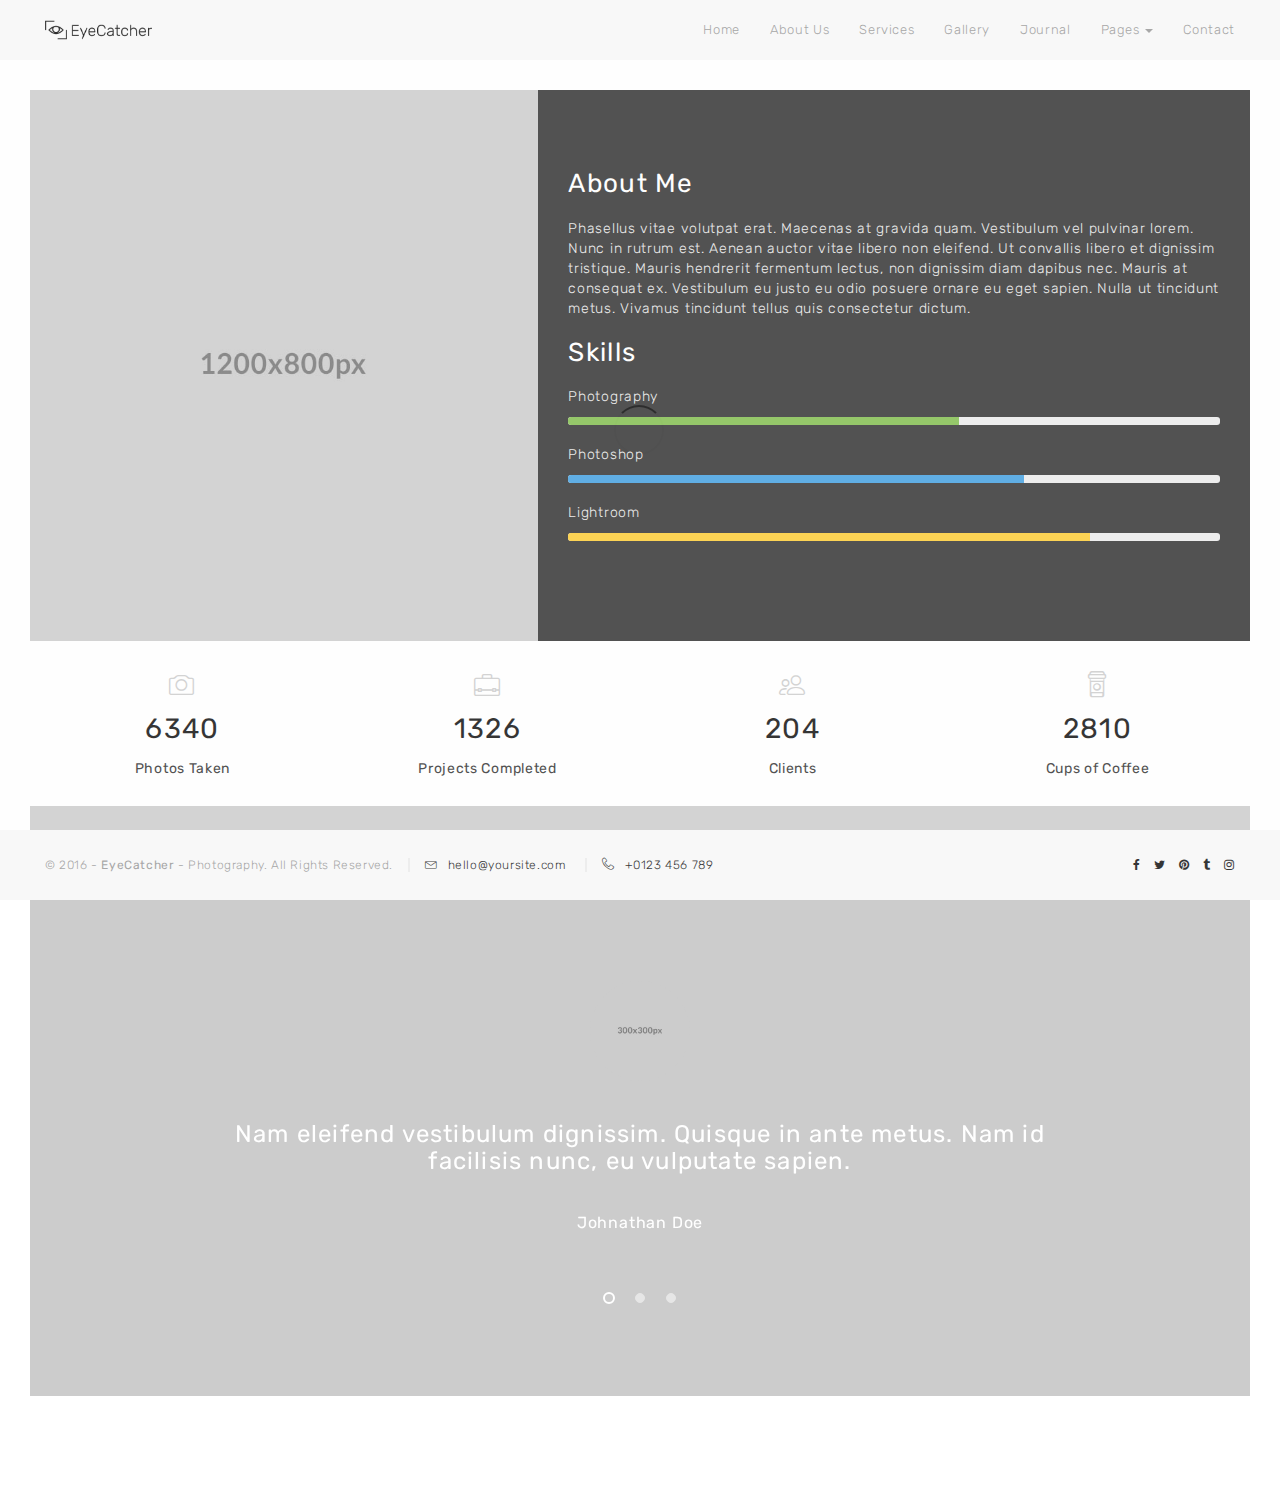
<file: about-me.html>
<!DOCTYPE html>
<html lang="en">

<head>

<meta charset="utf-8">
<meta http-equiv="X-UA-Compatible" content="IE=edge">
<meta name="viewport" content="width=device-width, initial-scale=1">
<meta name="description" content="Photography">
<meta name="keywords" content="responsive, photography bootstrap template, creative portfolio, html5, css3, retina ready" />
<meta name="author" content="KingStudio.ro">

<!-- favicon -->
<link rel="icon" href="images/favicon.png">
<!-- page title -->
<title>EyeCatcher - Photography Theme</title>
<!-- bootstrap css -->
<link href="css/bootstrap.min.css" rel="stylesheet">
<!-- css -->
<link href="css/style.css" rel="stylesheet">
<link href="css/animate.css" rel="stylesheet">
<!-- fonts -->
<link href="https://fonts.googleapis.com/css?family=Rubik:300,400,700" rel="stylesheet">
<link href="css/font-awesome.min.css" rel="stylesheet" type="text/css">
<link rel="stylesheet" href="css/linear-icons.css">

<!-- HTML5 shim and Respond.js for IE8 support of HTML5 elements and media queries -->
<!-- WARNING: Respond.js doesn't work if you view the page via file:// -->
<!--[if lt IE 9]>
    <script src="https://oss.maxcdn.com/html5shiv/3.7.2/html5shiv.min.js"></script>
    <script src="https://oss.maxcdn.com/respond/1.4.2/respond.min.js"></script>
<![endif]-->

</head>

<body>

<!-- preloader -->
<div id="preloader">
    <div class="spinner spinner-round"></div>
</div>
<!-- / preloader -->

<!-- header -->
<header>
    <nav class="navbar-1 navbar navbar-default fixed-top">
        <div class="container-fluid navbar-header">
            <button type="button" class="navbar-toggle collapsed" data-toggle="collapse" data-target=".navbar-collapse">
            <span class="sr-only">Toggle navigation</span>
            <span class="icon-bar"></span>
            <span class="icon-bar"></span>
            <span class="icon-bar"></span>
            </button>
            <a class="navbar-brand" href="#"><img src="images/logo.png" alt="logo"></a>
        </div><!-- / navbar-header -->
        <div class="navbar-collapse collapse">
            <ul class="nav navbar-nav">
                <li><a href="index.html"><span>Home</span></a></li>
                <li><a href="about.html"><span>About Us</span></a></li>
                <li><a href="services.html"><span>Services</span></a></li>
                <li><a href="gallery.html"><span>Gallery</span></a></li>
                <li><a href="journal.html"><span>Journal</span></a></li>
                <li class="dropdown">
                <a href="#" class="dropdown-toggle" data-toggle="dropdown" role="button" aria-haspopup="true" aria-expanded="false"><span>Pages</span> <span class="caret"></span></a>
                <ul class="dropdown-menu">
                    <li class="active"><a href="about-me.html"><span>About Me</span></a></li>
                    <li><a href="pricing.html"><span>Pricing</span></a></li>
                    <li><a href="contact-me.html"><span>Contact Me</span></a></li>
                    <li><a href="portfolio-3col.html"><span>Portfolio 3Col</span></a></li>
                    <li><a href="portfolio-4col.html"><span>Portfolio 4Col</span></a></li>
                    <li><a href="single-project.html"><span>Single Project</span></a></li>
                    <li><a href="single-video-project.html"><span>Video Project</span></a></li>
                    <li><a href="single-slider-project.html"><span>Slider Project</span></a></li>
                    <li><a href="single-post.html"><span>Blog Post</span></a></li>
                    <li><a href="components.html"><span>Components</span></a></li>
                    <li><a href="404.html"><span>404</span></a></li>
                </ul>
                </li>
                <li><a href="contact.html"><span>Contact</span></a></li>
            </ul>
        </div><!--/.nav-collapse -->
    </nav>
</header>
<!-- / header -->

<!-- content -->

<div id="page-content" class="container-fluid has-fixed-top">
    <div class="section-w-image">
        <div class="row">
            <div class="col-md-5 about-image"><p></p></div>
            <div class="col-md-7 col-md-offset-5 section-description dark">
                <h3>About Me</h3>
                <p>Phasellus vitae volutpat erat. Maecenas at gravida quam. Vestibulum vel pulvinar lorem. Nunc in rutrum est. Aenean auctor vitae libero non eleifend. Ut convallis libero et dignissim tristique. Mauris hendrerit fermentum lectus, non dignissim diam dapibus nec. Mauris at consequat ex. Vestibulum eu justo eu odio posuere ornare eu eget sapien. Nulla ut tincidunt metus. Vivamus tincidunt tellus quis consectetur dictum.</p>
                <h3 class="space-top">Skills</h3>
                
                <p>Photography</p>
                <div class="progress">
                    <div class="progress-bar progress-bar-success animated fadeInLeft" role="progressbar" aria-valuenow="60" aria-valuemin="0" aria-valuemax="100" style="width: 60%">
                    </div>
                </div><!-- / progress -->
          
                <p>Photoshop</p>
                <div class="progress">
                    <div class="progress-bar progress-bar-info animated fadeInLeft" role="progressbar" aria-valuenow="70" aria-valuemin="0" aria-valuemax="100" style="width: 70%">
                    </div>
                </div><!-- / progress -->

                <p>Lightroom</p>
                <div class="progress">
                    <div class="progress-bar progress-bar-warning animated fadeInLeft" role="progressbar" aria-valuenow="80" aria-valuemin="0" aria-valuemax="100" style="width: 80%">
                    </div>
                </div><!-- / progress -->
            </div><!-- / section-description -->
        </div><!-- / row -->
    </div><!-- / about-w-image-left -->

    <!-- facts 4 col -->
    <section id="facts">
        <div class="row">
            <!-- fact -->
            <div class="col-sm-6 col-md-3 text-center">
                <i class="fact-icon lnr lnr-camera"></i>
                <h3 class="timer" id="photos" data-to="8981" data-speed="1000">8981</h3>
                <h5 class="fact-title">Photos Taken</h5>
            </div>
            <!-- /fact -->

            <!-- fact -->
            <div class="col-sm-6 col-md-3 text-center">
                <i class="fact-icon lnr lnr-briefcase"></i>
                <h3 class="timer" id="projects" data-to="2763" data-speed="1500">2763</h3>
                <h5 class="fact-title">Projects Completed</h5>
            </div>
            <!-- / fact -->

            <!-- fact -->
            <div class="col-sm-6 col-md-3 text-center">
                <i class="fact-icon lnr lnr-users"></i>
                <h3 class="timer" id="clients" data-to="579" data-speed="2000">579</h3>
                <h5 class="fact-title">Clients</h5>
            </div>
            <!-- / fact -->

            <!-- fact -->
            <div class="col-sm-6 col-md-3 text-center">
                <i class="fact-icon lnr lnr-coffee-cup"></i>
                <h3 class="timer" id="coffee" data-to="9834" data-speed="2500">9834</h3>
                <h5 class="fact-title">Cups of Coffee</h5>
            </div>
            <!-- /fact -->
        </div>
    </section>
    <!-- / facts 4 col -->

    <!-- testimonials slider -->
    <section id="testimonials-slider" class="dark">
        <div class="page-header text-center">
            <h2>Testimonials</h2>
        </div>
        <div id="testimonial-slider" class="carousel slide" data-ride="carousel">
            <ol class="carousel-indicators">
                <li data-target="#testimonial-slider" data-slide-to="0" class="active"></li>
                <li data-target="#testimonial-slider" data-slide-to="1" class=""></li>
                <li data-target="#testimonial-slider" data-slide-to="2" class=""></li>
            </ol>
            <div class="carousel-inner" role="listbox">
                <!-- slide-item -->
                <div class="item active">
                    <div class="testimonial">
                        <img src="images/about.jpg" alt="">
                        <h3>Nam eleifend vestibulum dignissim. Quisque in ante metus. Nam id facilisis nunc, eu vulputate sapien.</h3>
                        <h5 class="customer-name">Johnathan Doe</h5>
                    </div><!-- / testimonial-->
                </div><!-- / slide item -->
                <!-- slide-item -->
                <div class="item">
                    <div class="testimonial">
                        <img src="images/about.jpg" alt="">
                        <h3>Nam eleifend vestibulum dignissim. Quisque in ante metus. Nam id facilisis nunc, eu vulputate sapien.</h3>
                        <h5 class="customer-name">Erica Doe</h5>
                    </div><!-- / testimonial-->
                </div><!-- / slide item -->
                <!-- slide-item -->
                <div class="item">
                    <div class="testimonial">
                        <img src="images/about.jpg" alt="">
                        <h3>Nam eleifend vestibulum dignissim. Quisque in ante metus. Nam id facilisis nunc, eu vulputate sapien.</h3>
                        <h5 class="customer-name">Jameson Doe</h5>
                    </div><!-- / testimonial-->
                </div><!-- / slide item -->
            </div><!-- / carousel-inner -->
        </div><!-- / testimonial-slider -->
    </section>
    <!-- / testimonials -->

</div><!-- / page-content -->
<!-- / content -->

<!-- footer -->
<footer class="light-footer fixed-bottom">
    <div class="container-fluid">
        <p class="footer-info">© 2016 - <strong>EyeCatcher</strong> - Photography. All Rights Reserved.<span class="footer-contact-info"><a href="mailto:hello@yoursite.com" class="footer-ci"><i class="lnr lnr-envelope"></i>hello@yoursite.com</a> <a href="tel:+0123456789" class="footer-ci"><i class="lnr lnr-phone-handset"></i>+0123 456 789</a></span>
            <span class="social pull-right">
                <a href="#"><i class="fa fa-facebook"></i></a>
                <a href="#"><i class="fa fa-twitter"></i></a>
                <a href="#"><i class="fa fa-pinterest"></i></a>
                <a href="#"><i class="fa fa-tumblr"></i></a>
                <a href="#"><i class="fa fa-instagram"></i></a>
            </span>
        </p>
    </div><!-- / container -->
</footer>
<!-- / footer -->

<!-- javascript -->
<script src="js/jquery.min.js"></script>
<script src="js/bootstrap.min.js"></script>
<script src="js/jquery.easing.min.js"></script>

<!-- preloader -->
<script src="js/preloader.js"></script>
<!-- / preloader -->

<!-- facts counter -->
<script src="js/jquery.countTo.js"></script>
 <script type="text/javascript">
      $('.timer').countTo({
        refreshInterval: 60,
        formatter: function (value, options) {
          return value.toFixed(options.decimals);
        },
      });
</script>
<!-- / facts counter -->

<!-- / javascript -->
</body>

</html>
</file>
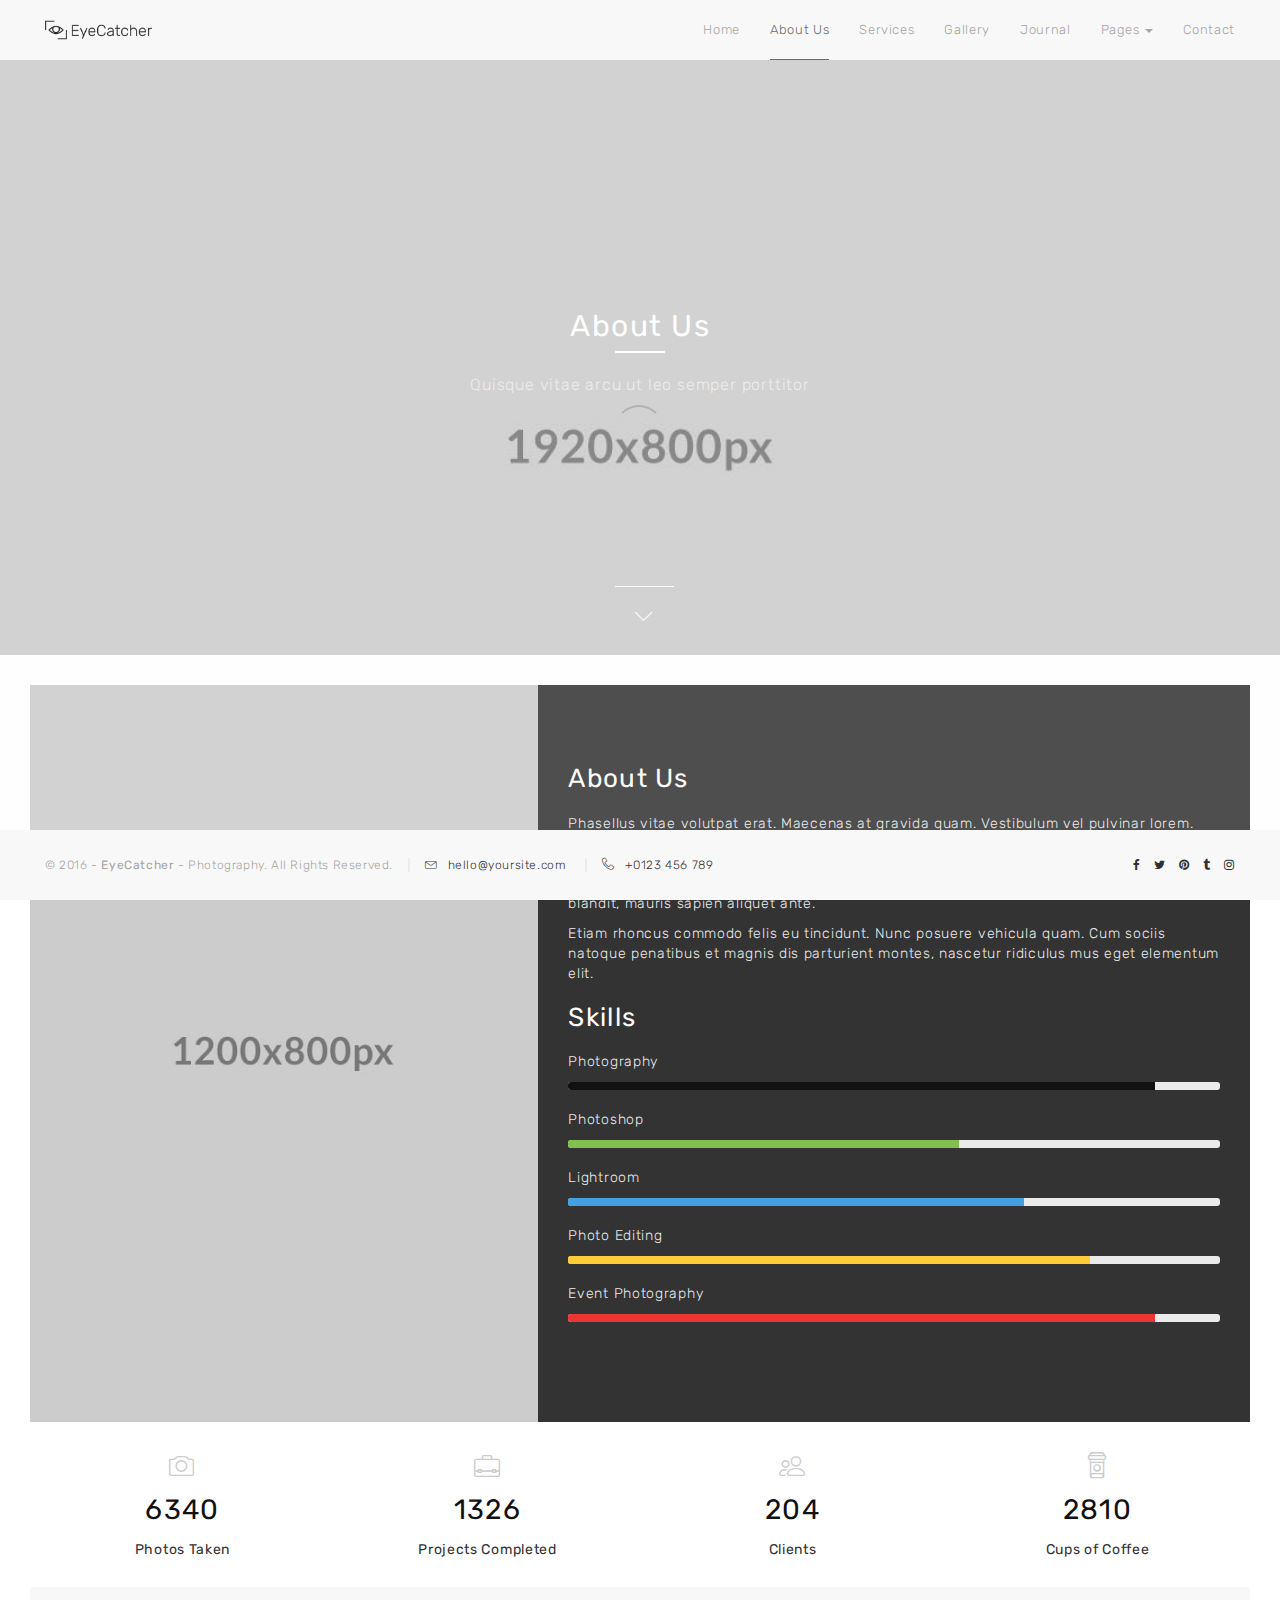
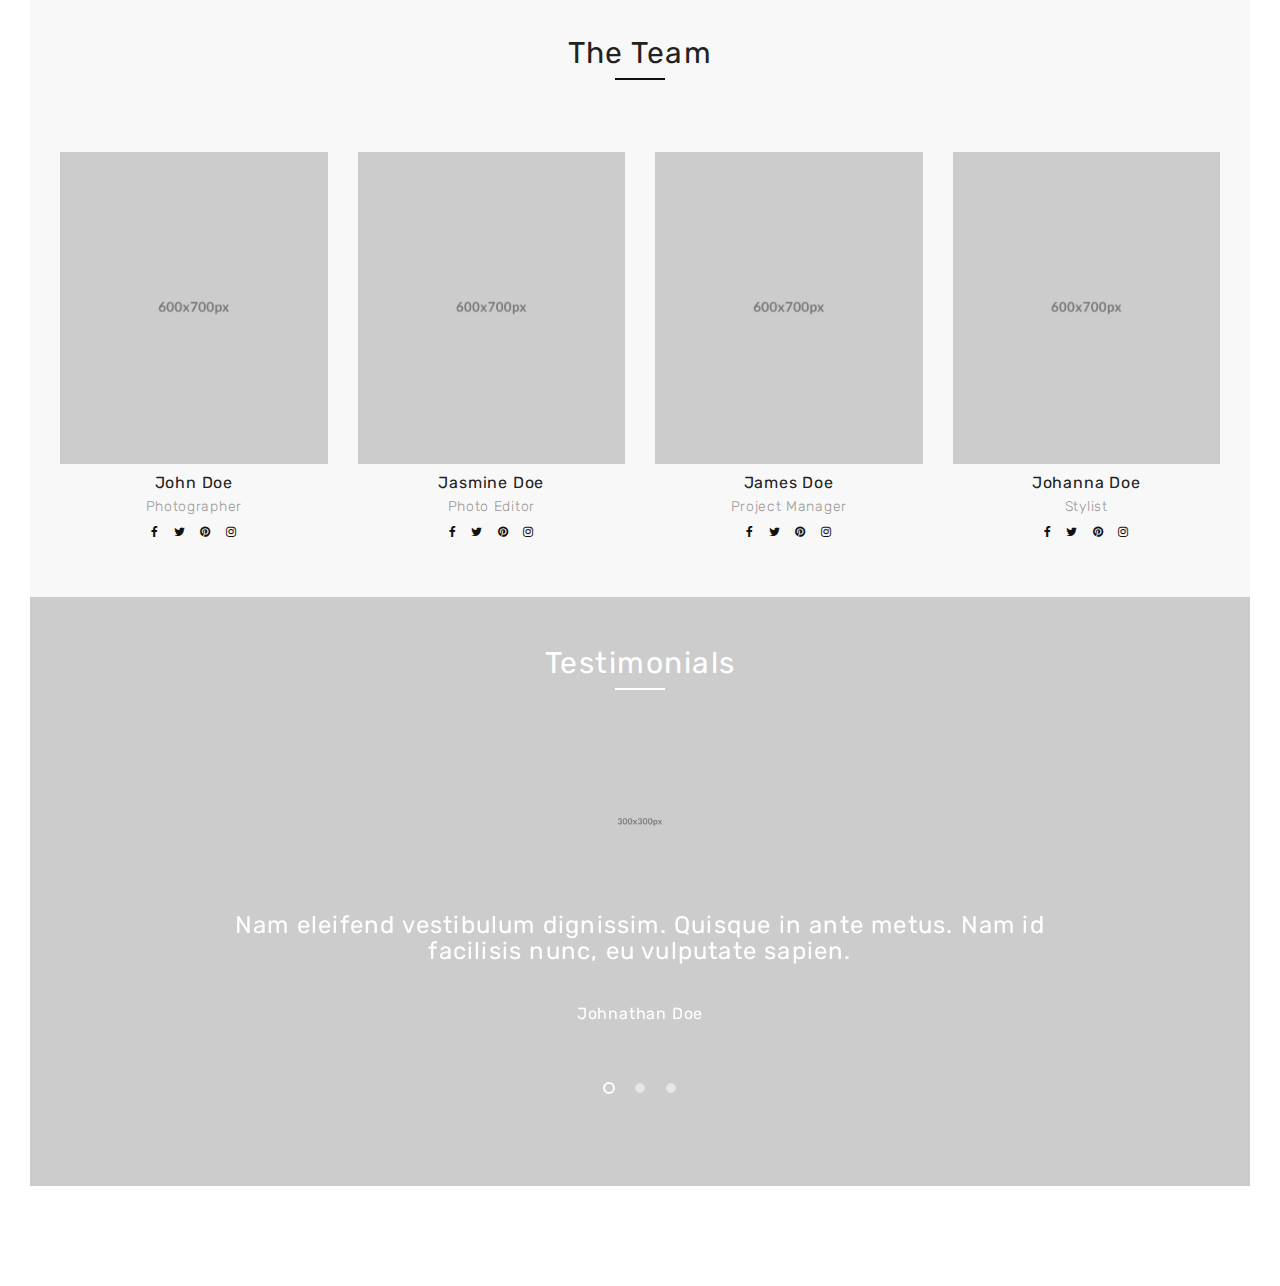
<file: about.html>
<!DOCTYPE html>
<html lang="en">

<head>

<meta charset="utf-8">
<meta http-equiv="X-UA-Compatible" content="IE=edge">
<meta name="viewport" content="width=device-width, initial-scale=1">
<meta name="description" content="Photography">
<meta name="keywords" content="responsive, photography bootstrap template, creative portfolio, html5, css3, retina ready" />
<meta name="author" content="KingStudio.ro">

<!-- favicon -->
<link rel="icon" href="images/favicon.png">
<!-- page title -->
<title>EyeCatcher - Photography Theme</title>
<!-- bootstrap css -->
<link href="css/bootstrap.min.css" rel="stylesheet">
<!-- css -->
<link href="css/style.css" rel="stylesheet">
<link href="css/animate.css" rel="stylesheet">
<!-- fonts -->
<link href="https://fonts.googleapis.com/css?family=Rubik:300,400,700" rel="stylesheet">
<link href="css/font-awesome.min.css" rel="stylesheet" type="text/css">
<link rel="stylesheet" href="css/linear-icons.css">

<!-- HTML5 shim and Respond.js for IE8 support of HTML5 elements and media queries -->
<!-- WARNING: Respond.js doesn't work if you view the page via file:// -->
<!--[if lt IE 9]>
    <script src="https://oss.maxcdn.com/html5shiv/3.7.2/html5shiv.min.js"></script>
    <script src="https://oss.maxcdn.com/respond/1.4.2/respond.min.js"></script>
<![endif]-->

</head>

<body>

<!-- preloader -->
<div id="preloader">
    <div class="spinner spinner-round"></div>
</div>
<!-- / preloader -->

<!-- header -->
<header>
    <nav class="navbar-1 navbar navbar-default fixed-top">
        <div class="container-fluid navbar-header">
            <button type="button" class="navbar-toggle collapsed" data-toggle="collapse" data-target=".navbar-collapse">
            <span class="sr-only">Toggle navigation</span>
            <span class="icon-bar"></span>
            <span class="icon-bar"></span>
            <span class="icon-bar"></span>
            </button>
            <a class="navbar-brand" href="#"><img src="images/logo.png" alt="logo"></a>
        </div><!-- / navbar-header -->
        <div class="navbar-collapse collapse">
            <ul class="nav navbar-nav">
                <li><a href="index.html"><span>Home</span></a></li>
                <li class="active"><a href="about.html"><span>About Us</span></a></li>
                <li><a href="services.html"><span>Services</span></a></li>
                <li><a href="gallery.html"><span>Gallery</span></a></li>
                <li><a href="journal.html"><span>Journal</span></a></li>
                <li class="dropdown">
                <a href="#" class="dropdown-toggle" data-toggle="dropdown" role="button" aria-haspopup="true" aria-expanded="false"><span>Pages</span> <span class="caret"></span></a>
                <ul class="dropdown-menu">
                    <li><a href="about-me.html"><span>About Me</span></a></li>
                    <li><a href="pricing.html"><span>Pricing</span></a></li>
                    <li><a href="contact-me.html"><span>Contact Me</span></a></li>
                    <li><a href="portfolio-3col.html"><span>Portfolio 3Col</span></a></li>
                    <li><a href="portfolio-4col.html"><span>Portfolio 4Col</span></a></li>
                    <li><a href="single-project.html"><span>Single Project</span></a></li>
                    <li><a href="single-video-project.html"><span>Video Project</span></a></li>
                    <li><a href="single-slider-project.html"><span>Slider Project</span></a></li>
                    <li><a href="single-post.html"><span>Blog Post</span></a></li>
                    <li><a href="components.html"><span>Components</span></a></li>
                    <li><a href="404.html"><span>404</span></a></li>
                </ul>
                </li>
                <li><a href="contact.html"><span>Contact</span></a></li>
            </ul>
        </div><!--/.nav-collapse -->
    </nav>
</header>
<!-- / header -->

<!-- content -->
<div id="about-banner" class="dark has-fixed-top">
    <div class="banner text-center">
        <div class="container-fluid">
            <div class="page-header">
                <h2>About Us</h2>
            </div><!-- / page-header -->
            <p>Quisque vitae arcu ut leo semper porttitor</p>
            <a href="#page-content" class="page-scroll"><i class="lnr lnr-chevron-down scroll-down"></i></a>
        </div><!-- / container-fluid -->
    </div><!-- / banner -->
</div><!-- / about -->

<div id="page-content" class="container-fluid">
    <div class="section-w-image">
        <div class="row">
            <div class="col-md-5 about-image"><p></p></div>
            <div class="col-md-7 col-md-offset-5 section-description dark">
                <h3>About Us</h3>
                <p>Phasellus vitae volutpat erat. Maecenas at gravida quam. Vestibulum vel pulvinar lorem. Nunc in rutrum est. Aenean auctor vitae libero non eleifend. Ut convallis libero et dignissim tristique. Mauris hendrerit fermentum lectus, non dignissim diam dapibus nec. Cras nec erat sit amet velit pellentesque scelerisque in quis turpis. Curabitur efficitur, nulla eget porta blandit, mauris sapien aliquet ante.</p>
                <p>Etiam rhoncus commodo felis eu tincidunt. Nunc posuere vehicula quam. Cum sociis natoque penatibus et magnis dis parturient montes, nascetur ridiculus mus eget elementum elit.</p>
                <h3 class="space-top">Skills</h3>
                <p>Photography</p>
                <div class="progress">
                    <div class="progress-bar progress-bar-primary animated fadeInLeft" role="progressbar" aria-valuenow="90" aria-valuemin="0" aria-valuemax="100" style="width: 90%">
                    </div>
                </div><!-- / progress -->

                <p>Photoshop</p>
                <div class="progress">
                    <div class="progress-bar progress-bar-success animated fadeInLeft" role="progressbar" aria-valuenow="60" aria-valuemin="0" aria-valuemax="100" style="width: 60%">
                    </div>
                </div><!-- / progress -->

                <p>Lightroom</p>
                <div class="progress">
                    <div class="progress-bar progress-bar-info animated fadeInLeft" role="progressbar" aria-valuenow="70" aria-valuemin="0" aria-valuemax="100" style="width: 70%">
                    </div>
                </div><!-- / progress -->

                <p>Photo Editing</p>
                <div class="progress">
                    <div class="progress-bar progress-bar-warning animated fadeInLeft" role="progressbar" aria-valuenow="80" aria-valuemin="0" aria-valuemax="100" style="width: 80%">
                    </div>
                </div><!-- / progress -->

                <p>Event Photography</p>
                <div class="progress">
                    <div class="progress-bar progress-bar-danger animated fadeInLeft" role="progressbar" aria-valuenow="90" aria-valuemin="0" aria-valuemax="100" style="width: 90%">
                    </div>
                </div><!-- / progress -->
            </div><!-- / section-description -->
        </div><!-- / row -->
    </div><!-- / about-w-image-left -->

    <!-- facts 4 col -->
    <section id="facts">
        <div class="row">
            <!-- fact -->
            <div class="col-sm-6 col-md-3 text-center">
                <i class="fact-icon lnr lnr-camera"></i>
                <h3 class="timer" id="photos" data-to="8981" data-speed="1000">8981</h3>
                <h5 class="fact-title">Photos Taken</h5>
            </div>
            <!-- /fact -->

            <!-- fact -->
            <div class="col-sm-6 col-md-3 text-center">
                <i class="fact-icon lnr lnr-briefcase"></i>
                <h3 class="timer" id="projects" data-to="2763" data-speed="1500">2763</h3>
                <h5 class="fact-title">Projects Completed</h5>
            </div>
            <!-- / fact -->

            <!-- fact -->
            <div class="col-sm-6 col-md-3 text-center">
                <i class="fact-icon lnr lnr-users"></i>
                <h3 class="timer" id="clients" data-to="579" data-speed="2000">579</h3>
                <h5 class="fact-title">Clients</h5>
            </div>
            <!-- / fact -->

            <!-- fact -->
            <div class="col-sm-6 col-md-3 text-center">
                <i class="fact-icon lnr lnr-coffee-cup"></i>
                <h3 class="timer" id="coffee" data-to="9834" data-speed="2500">9834</h3>
                <h5 class="fact-title">Cups of Coffee</h5>
            </div>
            <!-- /fact -->
        </div>
    </section>
    <!-- / facts 4 col -->

    <!-- team section 4col -->
    <section id="team">
        <div class="page-header text-center">
            <h2>The Team</h2>
        </div>
        <div class="row">
            <!-- team-block -->
            <div class="col-sm-6 col-md-3">
                <div class="team block text-center">
                    <img src="images/team.jpg" alt="">
                    <h6>John Doe</h6>
                    <p class="team-role">Photographer</p>
                    <p class="social center">
                        <a href="#"><i class="fa fa-facebook"></i></a>
                        <a href="#"><i class="fa fa-twitter"></i></a>
                        <a href="#"><i class="fa fa-pinterest"></i></a>
                        <a href="#"><i class="fa fa-instagram"></i></a>
                    </p>
                </div>
            </div><!-- / col-sm-6 col-md-3 -->
            <!-- / team-block -->

            <!-- team-block -->
            <div class="col-sm-6 col-md-3">
                <div class="team block text-center">
                    <img src="images/team.jpg" alt="">
                    <h6>Jasmine Doe</h6>
                    <p class="team-role">Photo Editor</p>
                    <p class="social center">
                        <a href="#"><i class="fa fa-facebook"></i></a>
                        <a href="#"><i class="fa fa-twitter"></i></a>
                        <a href="#"><i class="fa fa-pinterest"></i></a>
                        <a href="#"><i class="fa fa-instagram"></i></a>
                    </p>
                </div>
            </div><!-- / col-sm-6 col-md-3 -->
            <!-- / team-block -->

            <!-- team-block -->
            <div class="col-sm-6 col-md-3">
                <div class="team block text-center">
                    <img src="images/team.jpg" alt="">
                    <h6>James Doe</h6>
                    <p class="team-role">Project Manager</p>
                    <p class="social center">
                        <a href="#"><i class="fa fa-facebook"></i></a>
                        <a href="#"><i class="fa fa-twitter"></i></a>
                        <a href="#"><i class="fa fa-pinterest"></i></a>
                        <a href="#"><i class="fa fa-instagram"></i></a>
                    </p>
                </div>
            </div><!-- / col-sm-6 col-md-3 -->
            <!-- / team-block -->

            <!-- team-block -->
            <div class="col-sm-6 col-md-3">
                <div class="team block text-center">
                    <img src="images/team.jpg" alt="">
                    <h6>Johanna Doe</h6>
                    <p class="team-role">Stylist</p>
                    <p class="social center">
                        <a href="#"><i class="fa fa-facebook"></i></a>
                        <a href="#"><i class="fa fa-twitter"></i></a>
                        <a href="#"><i class="fa fa-pinterest"></i></a>
                        <a href="#"><i class="fa fa-instagram"></i></a>
                    </p>
                </div>
            </div><!-- / col-sm-6 col-md-3 -->
            <!-- / team-block -->
        </div><!-- / row -->
    </section>
    <!-- / team section 4col -->

    <!-- testimonials slider -->
    <section id="testimonials-slider" class="dark">
        <div class="page-header text-center">
            <h2>Testimonials</h2>
        </div>
        <div id="testimonial-slider" class="carousel slide" data-ride="carousel">
            <ol class="carousel-indicators">
                <li data-target="#testimonial-slider" data-slide-to="0" class="active"></li>
                <li data-target="#testimonial-slider" data-slide-to="1" class=""></li>
                <li data-target="#testimonial-slider" data-slide-to="2" class=""></li>
            </ol>
            <div class="carousel-inner" role="listbox">
                <!-- slide-item -->
                <div class="item active">
                    <div class="testimonial">
                        <img src="images/about.jpg" alt="">
                        <h3>Nam eleifend vestibulum dignissim. Quisque in ante metus. Nam id facilisis nunc, eu vulputate sapien.</h3>
                        <h5 class="customer-name">Johnathan Doe</h5>
                    </div><!-- / testimonial-->
                </div><!-- / slide item -->
                <!-- slide-item -->
                <div class="item">
                    <div class="testimonial">
                        <img src="images/about.jpg" alt="">
                        <h3>Nam eleifend vestibulum dignissim. Quisque in ante metus. Nam id facilisis nunc, eu vulputate sapien.</h3>
                        <h5 class="customer-name">Erica Doe</h5>
                    </div><!-- / testimonial-->
                </div><!-- / slide item -->
                <!-- slide-item -->
                <div class="item">
                    <div class="testimonial">
                        <img src="images/about.jpg" alt="">
                        <h3>Nam eleifend vestibulum dignissim. Quisque in ante metus. Nam id facilisis nunc, eu vulputate sapien.</h3>
                        <h5 class="customer-name">Jameson Doe</h5>
                    </div><!-- / testimonial-->
                </div><!-- / slide item -->
            </div><!-- / carousel-inner -->
        </div><!-- / testimonial-slider -->
    </section>
    <!-- / testimonials -->

</div><!-- / page-content -->
<!-- / content -->

<!-- footer -->
<footer class="light-footer fixed-bottom">
    <div class="container-fluid">
        <p class="footer-info">© 2016 - <strong>EyeCatcher</strong> - Photography. All Rights Reserved.<span class="footer-contact-info"><a href="mailto:hello@yoursite.com" class="footer-ci"><i class="lnr lnr-envelope"></i>hello@yoursite.com</a> <a href="tel:+0123456789" class="footer-ci"><i class="lnr lnr-phone-handset"></i>+0123 456 789</a></span>
            <span class="social pull-right">
                <a href="#"><i class="fa fa-facebook"></i></a>
                <a href="#"><i class="fa fa-twitter"></i></a>
                <a href="#"><i class="fa fa-pinterest"></i></a>
                <a href="#"><i class="fa fa-tumblr"></i></a>
                <a href="#"><i class="fa fa-instagram"></i></a>
            </span>
        </p>
    </div><!-- / container -->
</footer>
<!-- / footer -->

<!-- javascript -->
<script src="js/jquery.min.js"></script>
<script src="js/bootstrap.min.js"></script>
<script src="js/jquery.easing.min.js"></script>

<script src="js/scrolling-nav.js"></script>

<!-- preloader -->
<script src="js/preloader.js"></script>
<!-- / preloader -->

<!-- facts counter -->
<script src="js/jquery.countTo.js"></script>
 <script type="text/javascript">
      $('.timer').countTo({
        refreshInterval: 60,
        formatter: function (value, options) {
          return value.toFixed(options.decimals);
        },
      });
</script>
<!-- / facts counter -->

<!-- / javascript -->
</body>

</html>
</file>
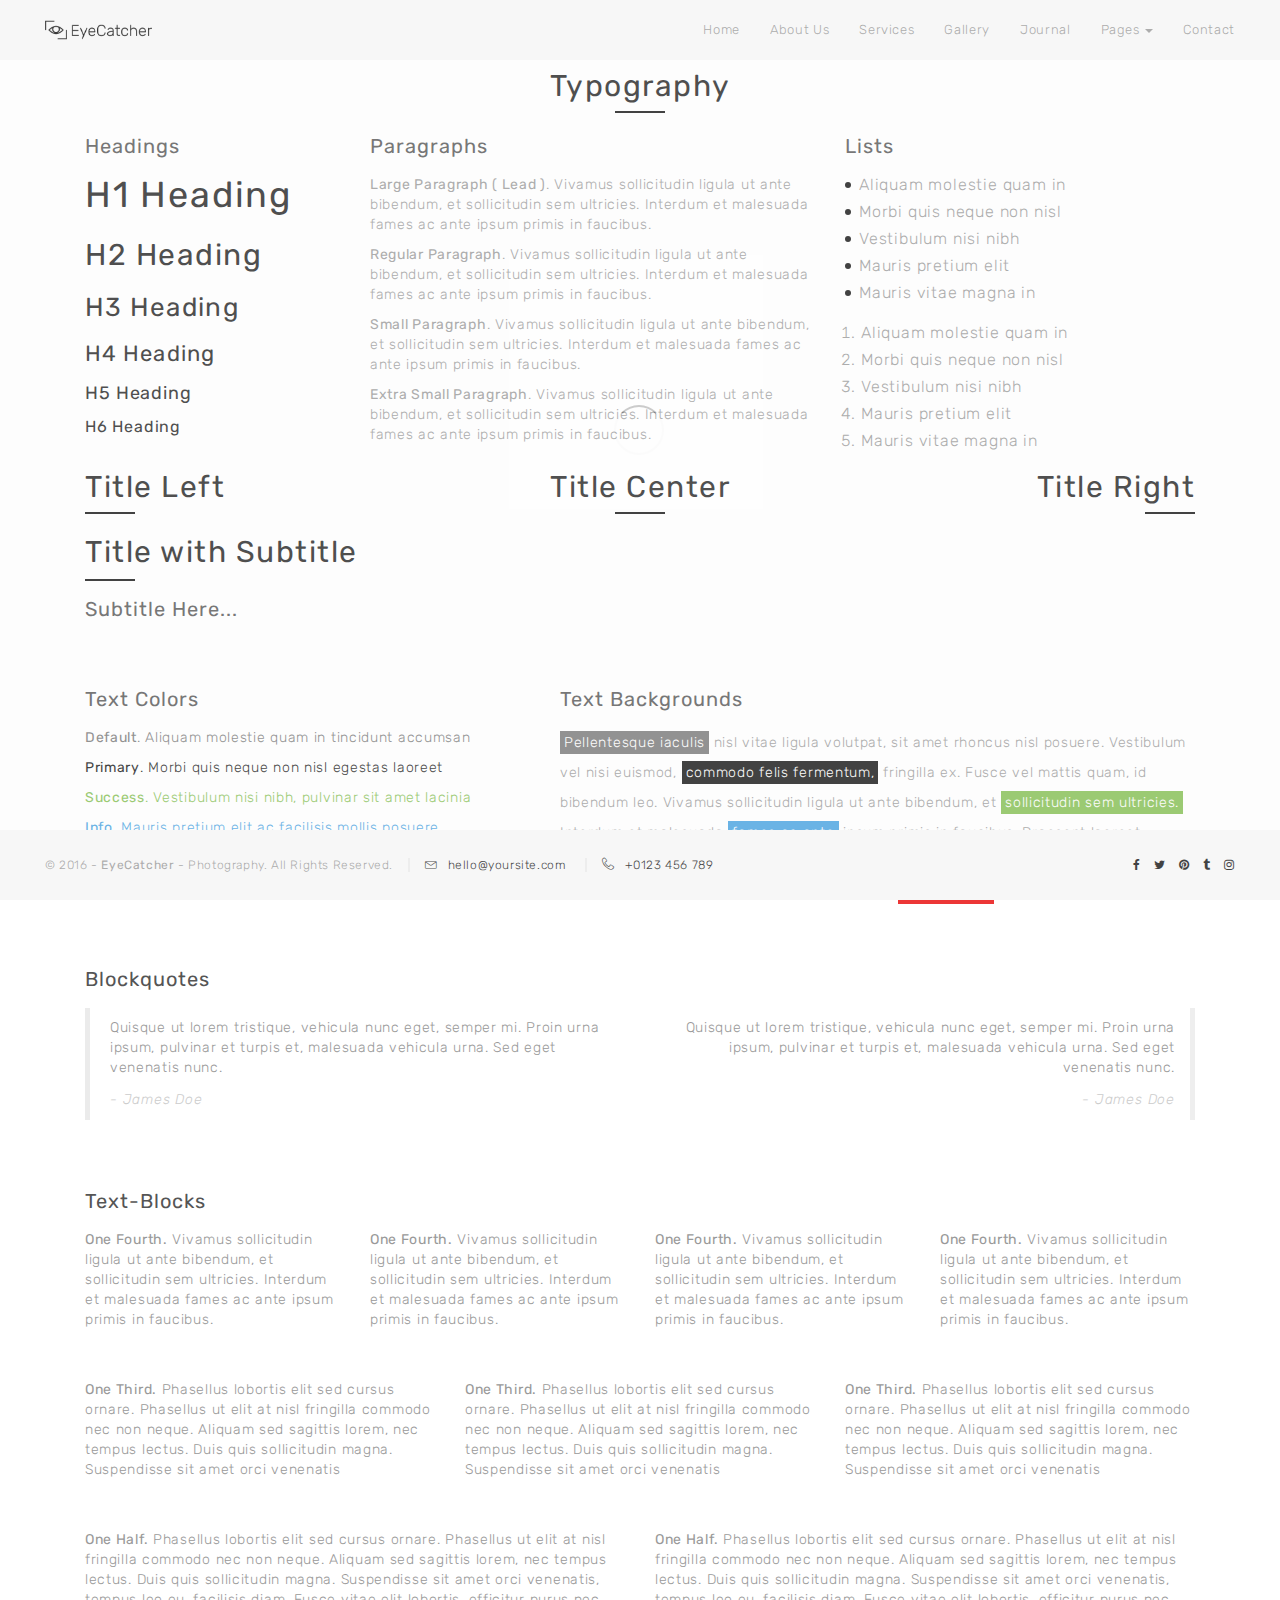
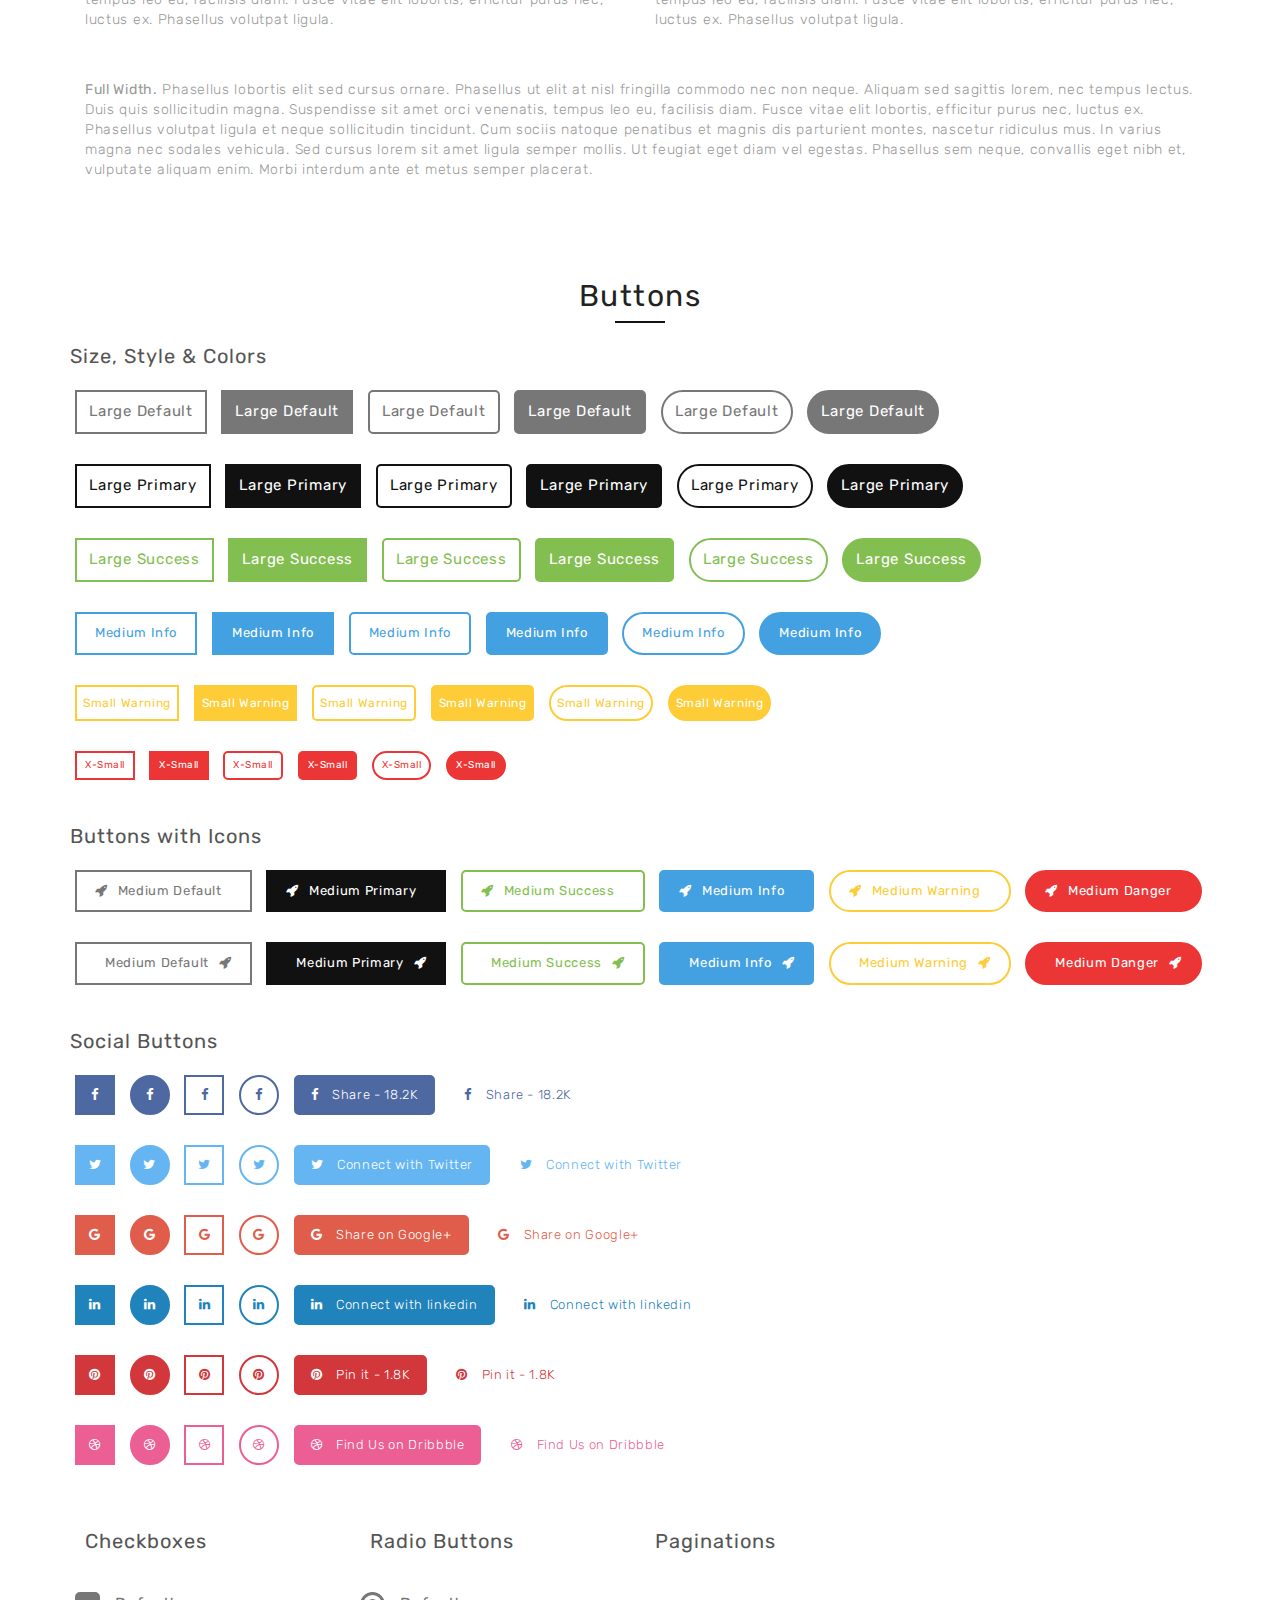
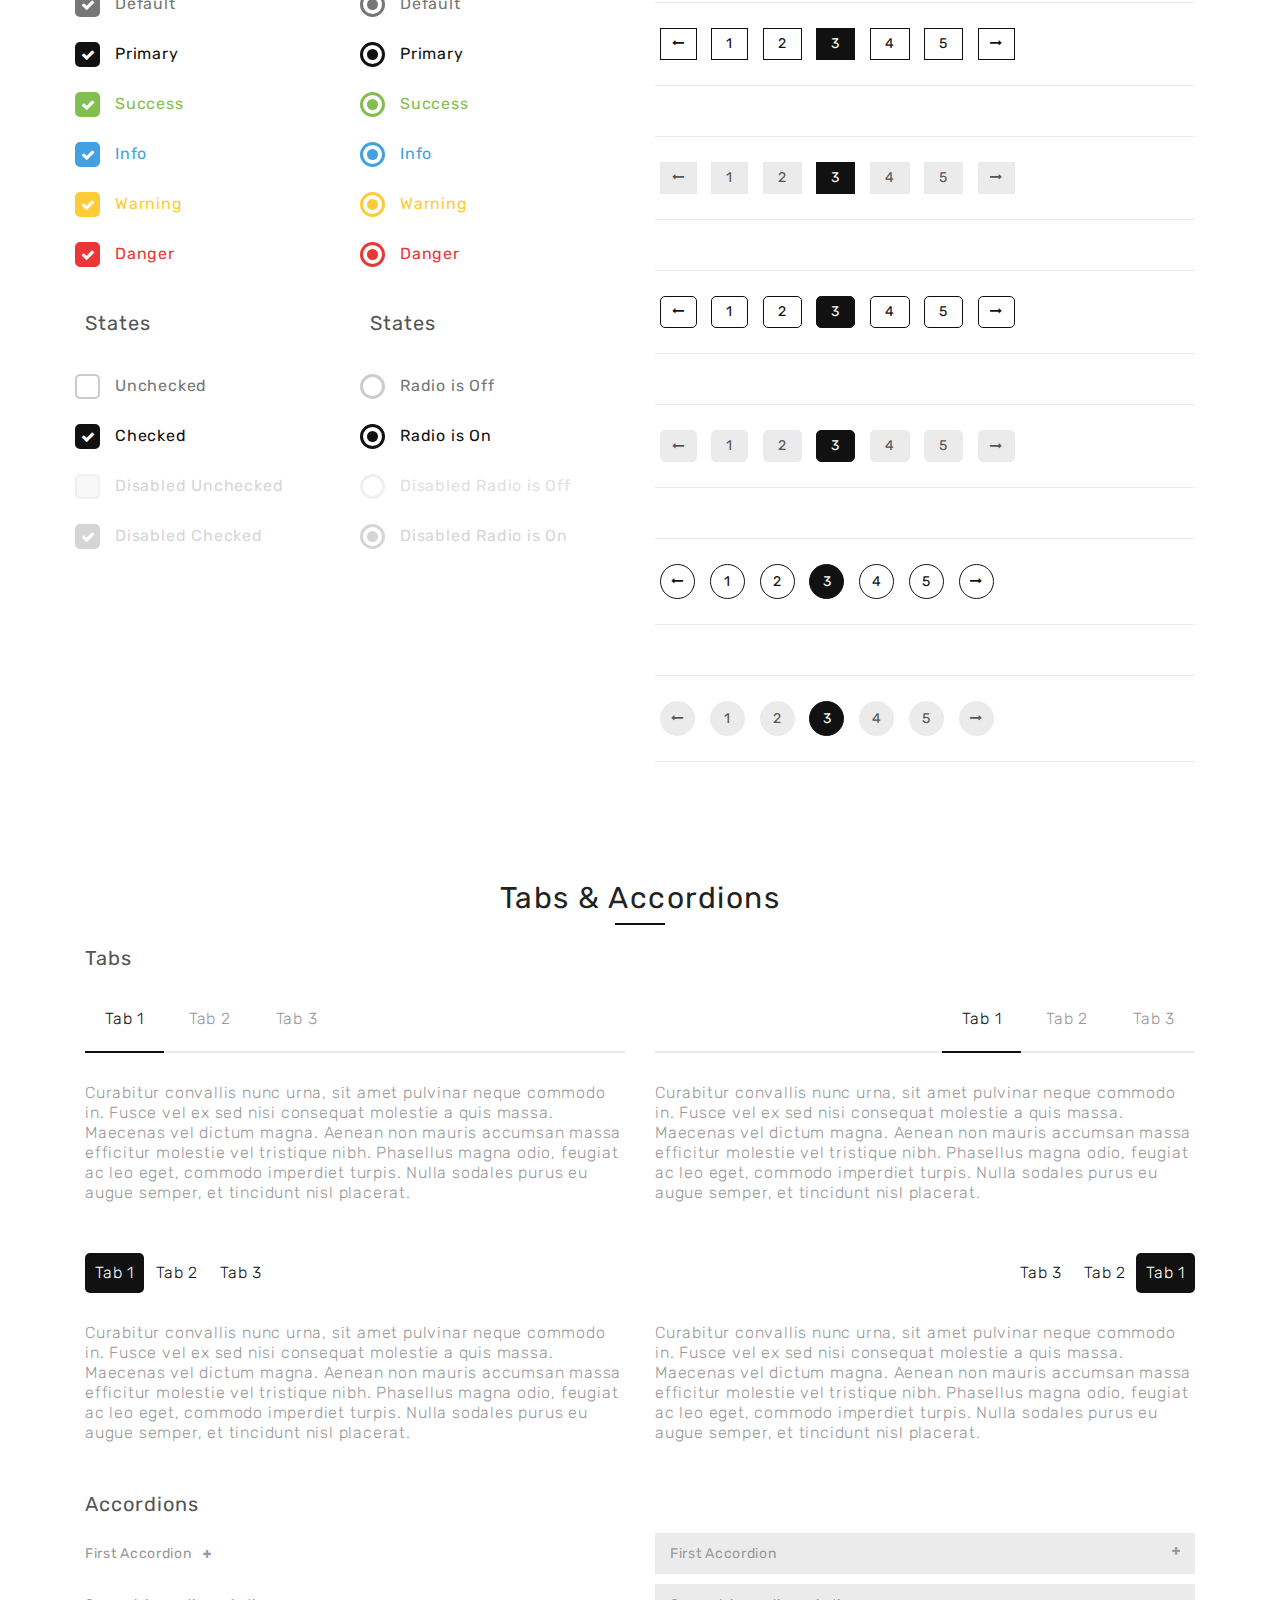
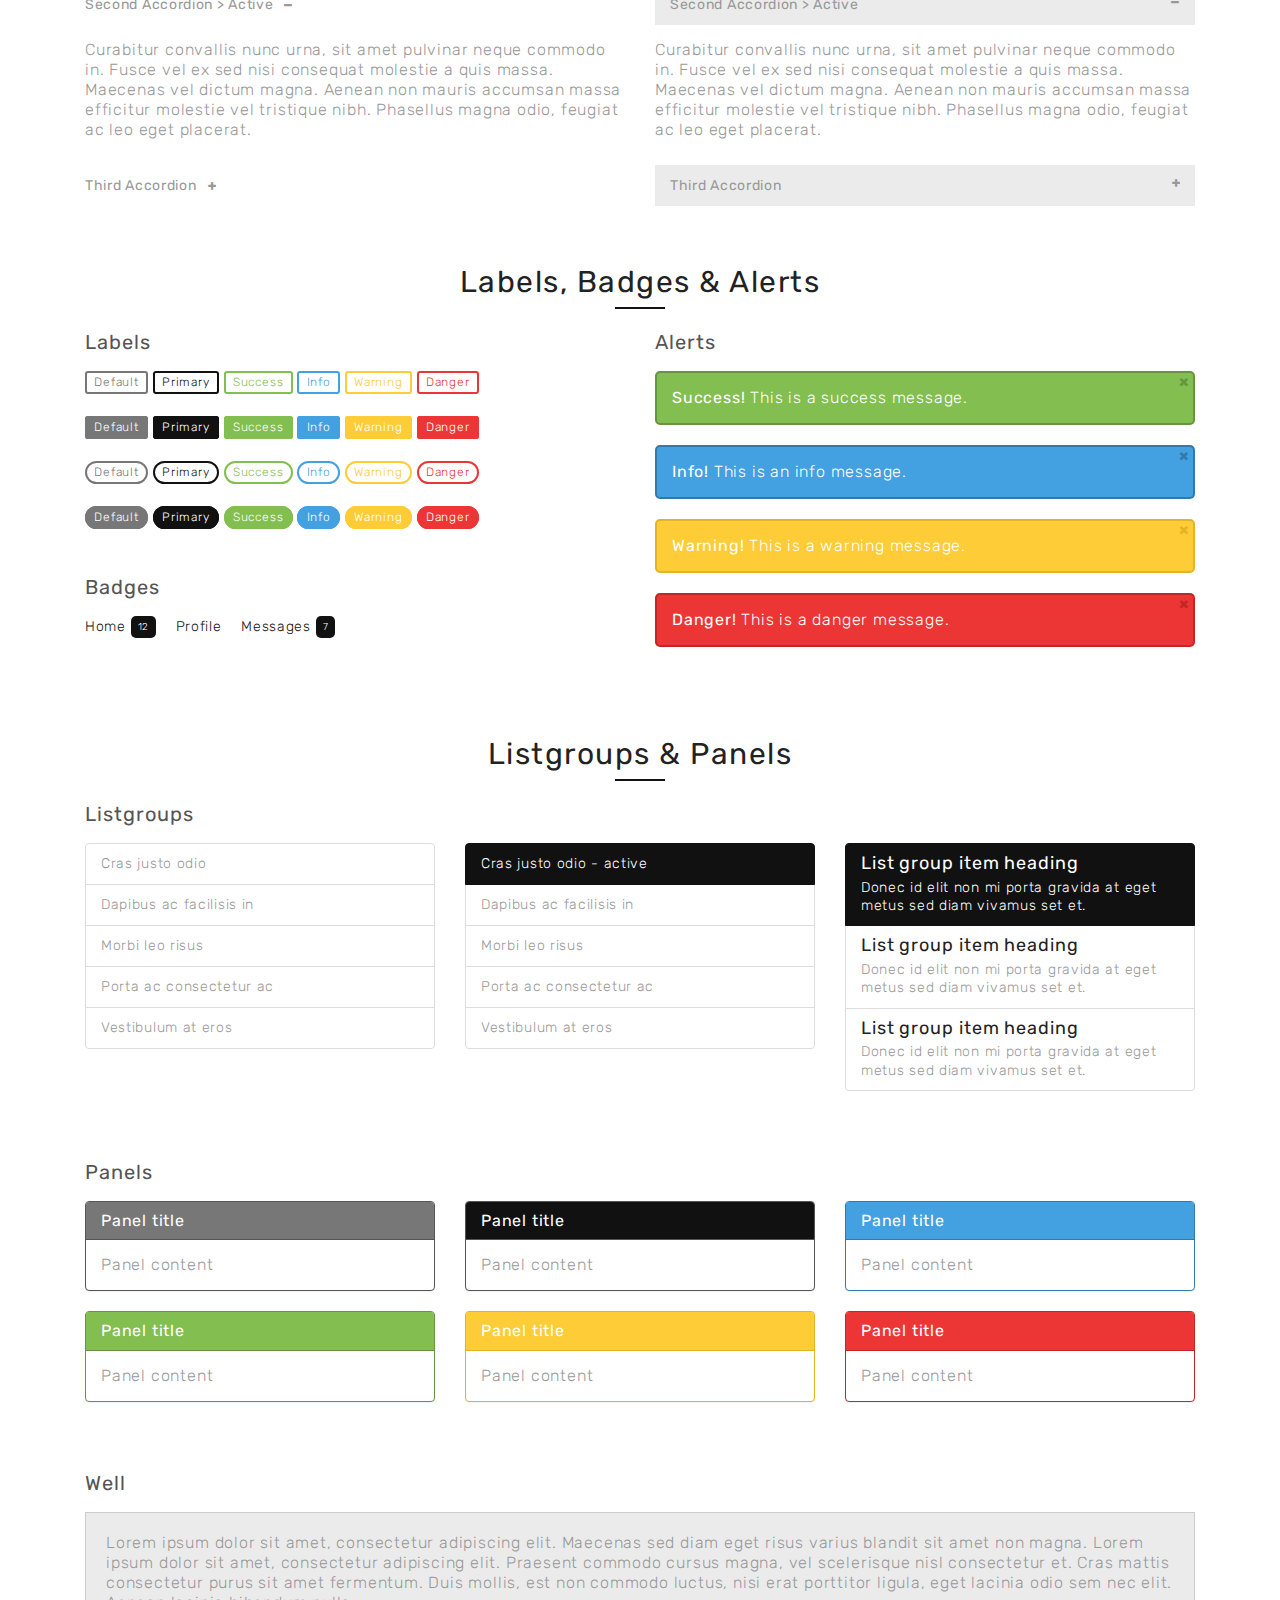
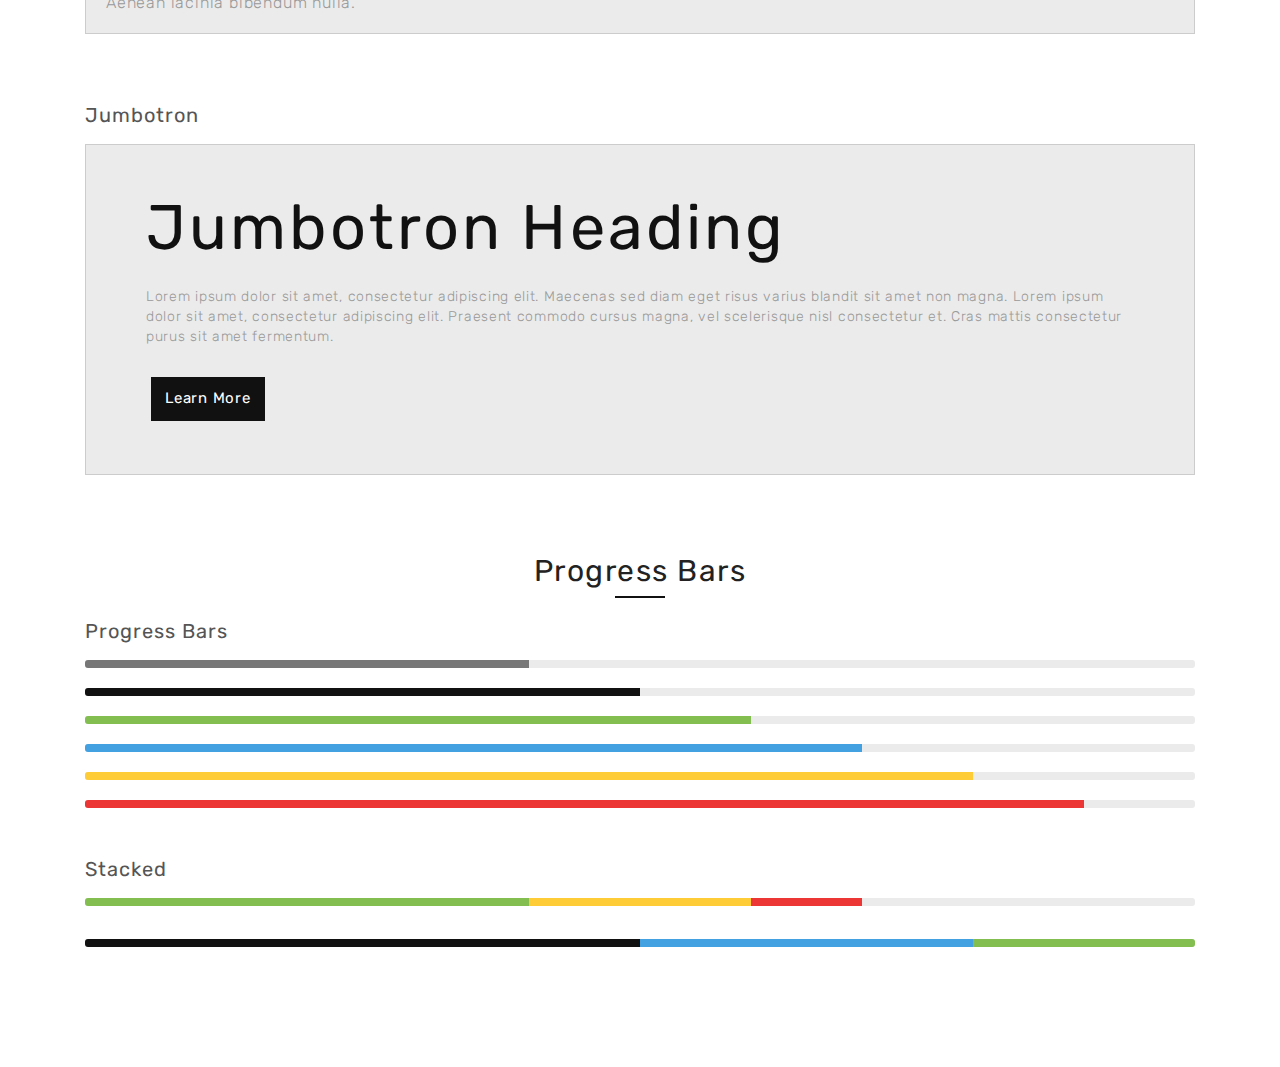
<file: components.html>
<!DOCTYPE html>
<html lang="en">

<head>

<meta charset="utf-8">
<meta http-equiv="X-UA-Compatible" content="IE=edge">
<meta name="viewport" content="width=device-width, initial-scale=1">
<meta name="description" content="Photography">
<meta name="keywords" content="responsive, photography bootstrap template, creative portfolio, html5, css3, retina ready" />
<meta name="author" content="KingStudio.ro">

<!-- favicon -->
<link rel="icon" href="images/favicon.png">
<!-- page title -->
<title>EyeCatcher - Components</title>
<!-- bootstrap css -->
<link href="css/bootstrap.min.css" rel="stylesheet">
<!-- css -->
<link href="css/style.css" rel="stylesheet">
<link href="css/animate.css" rel="stylesheet">
<!-- fonts -->
<link href="https://fonts.googleapis.com/css?family=Rubik:300,400,700" rel="stylesheet">
<link href="css/font-awesome.min.css" rel="stylesheet" type="text/css">
<link href='fonts/FontAwesome.otf' rel='stylesheet' type='text/css'>
<link rel="stylesheet" href="css/linear-icons.css">

<!-- HTML5 shim and Respond.js for IE8 support of HTML5 elements and media queries -->
<!-- WARNING: Respond.js doesn't work if you view the page via file:// -->
<!--[if lt IE 9]>
    <script src="https://oss.maxcdn.com/html5shiv/3.7.2/html5shiv.min.js"></script>
    <script src="https://oss.maxcdn.com/respond/1.4.2/respond.min.js"></script>
<![endif]-->

</head>

<body>

<!-- preloader -->
<div id="preloader">
    <div class="spinner spinner-round"></div>
</div>
<!-- / preloader -->

<!-- header -->
<header>
    <nav class="navbar-1 navbar navbar-default fixed-top">
        <div class="container-fluid navbar-header">
            <button type="button" class="navbar-toggle collapsed" data-toggle="collapse" data-target=".navbar-collapse">
            <span class="sr-only">Toggle navigation</span>
            <span class="icon-bar"></span>
            <span class="icon-bar"></span>
            <span class="icon-bar"></span>
            </button>
            <a class="navbar-brand" href="#"><img src="images/logo.png" alt="logo"></a>
        </div><!-- / navbar-header -->
        <div class="navbar-collapse collapse">
            <ul class="nav navbar-nav">
                <li><a href="index.html"><span>Home</span></a></li>
                <li><a href="about.html"><span>About Us</span></a></li>
                <li><a href="services.html"><span>Services</span></a></li>
                <li><a href="gallery.html"><span>Gallery</span></a></li>
                <li><a href="journal.html"><span>Journal</span></a></li>
                <li class="dropdown">
                <a href="#" class="dropdown-toggle" data-toggle="dropdown" role="button" aria-haspopup="true" aria-expanded="false"><span>Pages</span> <span class="caret"></span></a>
                <ul class="dropdown-menu">
                    <li><a href="about-me.html"><span>About Me</span></a></li>
                    <li><a href="pricing.html"><span>Pricing</span></a></li>
                    <li><a href="contact-me.html"><span>Contact Me</span></a></li>
                    <li><a href="portfolio-3col.html"><span>Portfolio 3Col</span></a></li>
                    <li><a href="portfolio-4col.html"><span>Portfolio 4Col</span></a></li>
                    <li><a href="single-project.html"><span>Single Project</span></a></li>
                    <li><a href="single-video-project.html"><span>Video Project</span></a></li>
                    <li><a href="single-slider-project.html"><span>Slider Project</span></a></li>
                    <li><a href="single-post.html"><span>Blog Post</span></a></li>
                    <li class="active"><a href="components.html"><span>Components</span></a></li>
                    <li><a href="404.html"><span>404</span></a></li>
                </ul>
                </li>
                <li><a href="contact.html"><span>Contact</span></a></li>
            </ul>
        </div><!--/.nav-collapse -->
    </nav>
</header>
<!-- / header -->

<div id="page-content" class="container-fluid">
<!-- typography -->
<div id="typography">
    <div class="container">
        <div class="page-header text-center space-top-2x">
            <h2>Typography</h2>
        </div>
        <div class="row">
            <!-- headings -->
            <div class="col-sm-3">
                <h4 class="sub-title">Headings</h4>
                <h1>H1 Heading</h1>
                <h2>H2 Heading</h2>
                <h3>H3 Heading</h3>
                <h4>H4 Heading</h4>
                <h5>H5 Heading</h5>
                <h6>H6 Heading</h6>
            </div>
            <!-- / headings -->

            <!-- paragraphs -->
            <div class="col-sm-5">
                <h4 class="sub-title">Paragraphs</h4>
                <p class="Lead"><strong>Large Paragraph ( Lead )</strong>. Vivamus sollicitudin ligula ut ante bibendum, et sollicitudin sem ultricies. Interdum et malesuada fames ac ante ipsum primis in faucibus.</p>
                <p><strong>Regular Paragraph</strong>. Vivamus sollicitudin ligula ut ante bibendum, et sollicitudin sem ultricies. Interdum et malesuada fames ac ante ipsum primis in faucibus.</p>
                <p class="text-sm"><strong>Small Paragraph</strong>. Vivamus sollicitudin ligula ut ante bibendum, et sollicitudin sem ultricies. Interdum et malesuada fames ac ante ipsum primis in faucibus.</p>
                <p class="text-xs"><strong>Extra Small Paragraph</strong>. Vivamus sollicitudin ligula ut ante bibendum, et sollicitudin sem ultricies. Interdum et malesuada fames ac ante ipsum primis in faucibus.</p>
            </div>
            <!-- / paragraphs -->

            <!-- lists -->
            <div class="col-sm-4">
                <h4 class="sub-title">Lists</h4>
                <ul class="list-featured space-bottom-20">
                    <li>Aliquam molestie quam in</li>
                    <li>Morbi quis neque non nisl</li>
                    <li>Vestibulum nisi nibh</li>
                    <li>Mauris pretium elit</li>
                    <li>Mauris vitae magna in</li>
                </ul>
                <ol>
                    <li>Aliquam molestie quam in</li>
                    <li>Morbi quis neque non nisl</li>
                    <li>Vestibulum nisi nibh</li>
                    <li>Mauris pretium elit</li>
                    <li>Mauris vitae magna in</li>
                </ol>
            </div>
            <!-- / lists -->
        </div><!-- / row -->

        <!-- titles -->
        <div class="row">
            <div class="col-sm-4">
                <div class="page-header text-left">
                    <h2>Title Left</h2>
                </div>
            </div>
            <div class="col-sm-4">
                <div class="page-header text-center">
                    <h2>Title Center</h2>
                </div>
            </div>
            <div class="col-sm-4">
                <div class="page-header text-right">
                    <h2>Title Right</h2>
                </div>
            </div>
        </div><!-- / row -->

        <div class="row">
            <div class="col-xs-12">
                <div class="page-header wsub text-left">
                    <h2>Title with Subtitle</h2>
                </div>
                <h4 class="sub-title">Subtitle Here...</h4>
            </div>
        </div><!-- / row -->
        <!-- / titles -->

        <div class="space-50">&nbsp;</div>

        <div class="row">
            <!-- text colors -->
            <div class="col-sm-5">
                <h4 class="sub-title">Text Colors</h4>
                <p class="text-default"><strong>Default</strong>. Aliquam molestie quam in tincidunt accumsan</p>
                <p class="text-primary"><strong>Primary</strong>. Morbi quis neque non nisl egestas laoreet</p>
                <p class="text-success"><strong>Success</strong>. Vestibulum nisi nibh, pulvinar sit amet lacinia</p>
                <p class="text-info"><strong>Info</strong>. Mauris pretium elit ac facilisis mollis posuere</p>
                <p class="text-warning"><strong>Warning</strong>. Mauris vitae magna in dolor porta aliquam</p>
                <p class="text-danger"><strong>Danger</strong>. Mauris vitae magna in dolor porta aliquam</p>
            </div>
            <!-- / text colors -->

            <!-- text backgrounds -->
            <div class="col-sm-7">
                <h4 class="sub-title">Text Backgrounds</h4>
                <p class="line-height-30"><span class="bg-default">Pellentesque iaculis</span> nisl vitae ligula volutpat, sit amet rhoncus nisl posuere. Vestibulum vel nisi euismod, <span class="bg-primary">commodo felis fermentum,</span> fringilla ex. Fusce vel mattis quam, id bibendum leo. Vivamus sollicitudin ligula ut ante bibendum, et <span class="bg-success">sollicitudin sem ultricies.</span> Interdum et malesuada <span class="bg-info">fames ac ante</span> ipsum primis in faucibus. Praesent laoreet ultrices tortor <span class="bg-warning">eget sollicitudin.</span> Vestibulum quis egestas mauris. Class aptent taciti sociosqu ad litora torquent per conubia nostra, <span class="bg-danger">per inceptos</span> himenaeos.</p>
            </div>
            <!-- / text backgrounds -->
        </div><!-- / row -->

        <div class="space-50">&nbsp;</div>

        <!-- blockquotes -->
        <div class="row">
            <div class="col-sm-6">
                <h4 class="sub-title">Blockquotes</h4>
                <blockquote>
                    <p>Quisque ut lorem tristique, vehicula nunc eget, semper mi. Proin urna ipsum, pulvinar et turpis et, malesuada vehicula urna. Sed eget venenatis nunc.</p>
                    <cite>- James Doe</cite>
                </blockquote>
            </div>

            <div class="col-sm-6">
                <h4 class="sub-title">&nbsp;</h4>
                <blockquote class="blockquote-reverse">
                    <p>Quisque ut lorem tristique, vehicula nunc eget, semper mi. Proin urna ipsum, pulvinar et turpis et, malesuada vehicula urna. Sed eget venenatis nunc.</p>
                    <cite>- James Doe</cite>
                </blockquote>
            </div>
        </div><!-- / row -->
        <!-- / blockquotes -->

        <div class="space-50">&nbsp;</div>

        <!-- 4col text blocks -->
        <h4 class="sub-title space-left">Text-Blocks</h4>
        <div class="row space-bottom-2x">
            <div class="col-sm-3">
                <p><strong>One Fourth.</strong> Vivamus sollicitudin ligula ut ante bibendum, et sollicitudin sem ultricies. Interdum et malesuada fames ac ante ipsum primis in faucibus.</p>
            </div>
            <div class="col-sm-3">
                <p><strong>One Fourth.</strong> Vivamus sollicitudin ligula ut ante bibendum, et sollicitudin sem ultricies. Interdum et malesuada fames ac ante ipsum primis in faucibus.</p>
            </div>
            <div class="col-sm-3">
                <p><strong>One Fourth.</strong> Vivamus sollicitudin ligula ut ante bibendum, et sollicitudin sem ultricies. Interdum et malesuada fames ac ante ipsum primis in faucibus.</p>
            </div>
            <div class="col-sm-3">
                <p><strong>One Fourth.</strong> Vivamus sollicitudin ligula ut ante bibendum, et sollicitudin sem ultricies. Interdum et malesuada fames ac ante ipsum primis in faucibus.</p>
            </div>
        </div><!-- / row -->
        <!-- / 4col text blocks -->

        <!-- 3col text blocks -->
        <div class="row space-bottom-2x">
            <div class="col-sm-4">
                <p><strong>One Third.</strong> Phasellus lobortis elit sed cursus ornare. Phasellus ut elit at nisl fringilla commodo nec non neque. Aliquam sed sagittis lorem, nec tempus lectus. Duis quis sollicitudin magna. Suspendisse sit amet orci venenatis</p>
            </div>
            <div class="col-sm-4">
                <p><strong>One Third.</strong> Phasellus lobortis elit sed cursus ornare. Phasellus ut elit at nisl fringilla commodo nec non neque. Aliquam sed sagittis lorem, nec tempus lectus. Duis quis sollicitudin magna. Suspendisse sit amet orci venenatis</p>
            </div>
            <div class="col-sm-4">
                <p><strong>One Third.</strong> Phasellus lobortis elit sed cursus ornare. Phasellus ut elit at nisl fringilla commodo nec non neque. Aliquam sed sagittis lorem, nec tempus lectus. Duis quis sollicitudin magna. Suspendisse sit amet orci venenatis</p>
            </div>
        </div><!-- / row -->
        <!-- / 3col text blocks -->

        <!-- 2col text blocks -->
        <div class="row space-bottom-2x">
            <div class="col-sm-6">
                <p><strong>One Half.</strong> Phasellus lobortis elit sed cursus ornare. Phasellus ut elit at nisl fringilla commodo nec non neque. Aliquam sed sagittis lorem, nec tempus lectus. Duis quis sollicitudin magna. Suspendisse sit amet orci venenatis, tempus leo eu, facilisis diam. Fusce vitae elit lobortis, efficitur purus nec, luctus ex. Phasellus volutpat ligula.</p>
            </div>
            <div class="col-sm-6">
                <p><strong>One Half.</strong> Phasellus lobortis elit sed cursus ornare. Phasellus ut elit at nisl fringilla commodo nec non neque. Aliquam sed sagittis lorem, nec tempus lectus. Duis quis sollicitudin magna. Suspendisse sit amet orci venenatis, tempus leo eu, facilisis diam. Fusce vitae elit lobortis, efficitur purus nec, luctus ex. Phasellus volutpat ligula.</p>
            </div>
        </div><!-- / row -->
        <!-- / 2col text blocks -->

        <!-- fullwidth text block -->
        <div class="row space-bottom-2x">
            <div class="col-sm-12">
                <p><strong>Full Width.</strong> Phasellus lobortis elit sed cursus ornare. Phasellus ut elit at nisl fringilla commodo nec non neque. Aliquam sed sagittis lorem, nec tempus lectus. Duis quis sollicitudin magna. Suspendisse sit amet orci venenatis, tempus leo eu, facilisis diam. Fusce vitae elit lobortis, efficitur purus nec, luctus ex. Phasellus volutpat ligula et neque sollicitudin tincidunt. Cum sociis natoque penatibus et magnis dis parturient montes, nascetur ridiculus mus. In varius magna nec sodales vehicula. Sed cursus lorem sit amet ligula semper mollis. Ut feugiat eget diam vel egestas. Phasellus sem neque, convallis eget nibh et, vulputate aliquam enim. Morbi interdum ante et metus semper placerat.</p>
            </div>
        </div><!-- / row -->
        <!-- / fullwidth text block -->
    </div><!-- / container -->
</div><!-- / typography -->

<div class="space-50">&nbsp;</div>

<!-- buttons -->
<div id="buttons">
    <div class="container">
        <div class="page-header text-center">
            <h2>Buttons</h2>
        </div>

        <!-- default buttons -->
        <h4 class="sub-title">Size, Style & Colors</h4>
        <p class="space-bottom">
            <button type="button" class="btn btn-lg btn-default">Large Default</button>
            <button type="button" class="btn btn-lg btn-default-filled">Large Default</button>
            <button type="button" class="btn btn-lg btn-default btn-rounded">Large Default</button>
            <button type="button" class="btn btn-lg btn-default-filled btn-rounded">Large Default</button>
            <button type="button" class="btn btn-lg btn-default btn-pill">Large Default</button>
            <button type="button" class="btn btn-lg btn-default-filled btn-pill">Large Default</button>
        </p>
        <p class="space-bottom">
            <button type="button" class="btn btn-lg btn-primary">Large Primary</button>
            <button type="button" class="btn btn-lg btn-primary-filled">Large Primary</button>
            <button type="button" class="btn btn-lg btn-primary btn-rounded">Large Primary</button>
            <button type="button" class="btn btn-lg btn-primary-filled btn-rounded">Large Primary</button>
            <button type="button" class="btn btn-lg btn-primary btn-pill">Large Primary</button>
            <button type="button" class="btn btn-lg btn-primary-filled btn-pill">Large Primary</button>
        </p>
        <p class="space-bottom">
            <button type="button" class="btn btn-lg btn-success">Large Success</button>
            <button type="button" class="btn btn-lg btn-success-filled">Large Success</button>
            <button type="button" class="btn btn-lg btn-success btn-rounded">Large Success</button>
            <button type="button" class="btn btn-lg btn-success-filled btn-rounded">Large Success</button>
            <button type="button" class="btn btn-lg btn-success btn-pill">Large Success</button>
            <button type="button" class="btn btn-lg btn-success-filled btn-pill">Large Success</button>
        </p>
        <p class="space-bottom">
            <button type="button" class="btn btn-info">Medium Info</button>
            <button type="button" class="btn btn-info-filled">Medium Info</button>
            <button type="button" class="btn btn-info btn-rounded">Medium Info</button>
            <button type="button" class="btn btn-info-filled btn-rounded">Medium Info</button>
            <button type="button" class="btn btn-info btn-pill">Medium Info</button>
            <button type="button" class="btn btn-info-filled btn-pill">Medium Info</button>
        </p>
        <p class="space-bottom">
            <button type="button" class="btn btn-sm btn-warning">Small Warning</button>
            <button type="button" class="btn btn-sm btn-warning-filled">Small Warning</button>
            <button type="button" class="btn btn-sm btn-warning btn-rounded">Small Warning</button>
            <button type="button" class="btn btn-sm btn-warning-filled btn-rounded">Small Warning</button>
            <button type="button" class="btn btn-sm btn-warning btn-pill">Small Warning</button>
            <button type="button" class="btn btn-sm btn-warning-filled btn-pill">Small Warning</button>
        </p>
        <p class="space-bottom">
            <button type="button" class="btn btn-xs btn-danger">X-Small</button>
            <button type="button" class="btn btn-xs btn-danger-filled">X-Small</button>
            <button type="button" class="btn btn-xs btn-danger btn-rounded">X-Small</button>
            <button type="button" class="btn btn-xs btn-danger-filled btn-rounded">X-Small</button>
            <button type="button" class="btn btn-xs btn-danger btn-pill">X-Small</button>
            <button type="button" class="btn btn-xs btn-danger-filled btn-pill">X-Small</button>
        </p>
        <!-- / default buttons -->

        <!-- buttons with icons -->
        <h4 class="sub-title space-top-2x">Buttons with Icons</h4>
        <p class="space-bottom">
            <button type="button" class="btn btn-default"><i class="fa fa-rocket"></i><span>Medium Default</span></button>
            <button type="button" class="btn btn-primary-filled"><i class="fa fa-rocket"></i><span>Medium Primary</span></button>
            <button type="button" class="btn btn-success btn-rounded"><i class="fa fa-rocket"></i><span>Medium Success</span></button>
            <button type="button" class="btn btn-info-filled btn-rounded"><i class="fa fa-rocket"></i><span>Medium Info</span></button>
            <button type="button" class="btn btn-warning btn-pill"><i class="fa fa-rocket"></i><span>Medium Warning</span></button>
            <button type="button" class="btn btn-danger-filled btn-pill"><i class="fa fa-rocket"></i><span>Medium Danger</span></button>
        </p>
        <p class="space-bottom">
            <button type="button" class="btn btn-default"><span>Medium Default</span><i class="fa fa-rocket"></i></button>
            <button type="button" class="btn btn-primary-filled"><span>Medium Primary</span><i class="fa fa-rocket"></i></button>
            <button type="button" class="btn btn-success btn-rounded"><span>Medium Success</span><i class="fa fa-rocket"></i></button>
            <button type="button" class="btn btn-info-filled btn-rounded"><span>Medium Info</span><i class="fa fa-rocket"></i></button>
            <button type="button" class="btn btn-warning btn-pill"><span>Medium Warning</span><i class="fa fa-rocket"></i></button>
            <button type="button" class="btn btn-danger-filled btn-pill"><span>Medium Danger</span><i class="fa fa-rocket"></i></button>
        </p>
        <!-- / buttons with icons -->

        <!-- social buttons -->
        <h4 class="sub-title space-top-2x">Social Buttons</h4>
        <p class="space-bottom">
            <button type="button" class="btn-social btn-facebook-filled btn-square"><i class="fa fa-facebook"></i></button>
            <button type="button" class="btn-social btn-facebook-filled btn-circle"><i class="fa fa-facebook"></i></button>
            <button type="button" class="btn-social btn-facebook btn-square"><i class="fa fa-facebook"></i></button>
            <button type="button" class="btn-social btn-facebook btn-circle"><i class="fa fa-facebook"></i></button>
            <button type="button" class="btn-social btn-facebook-filled btn-rounded"><i class="fa fa-facebook"></i> <span>Share - 18.2K</span></button>
            <button type="button" class="btn-social btn-facebook-link"><i class="fa fa-facebook"></i> <span>Share - 18.2K</span></button>
        </p>
        <p class="space-bottom">
            <button type="button" class="btn-social btn-twitter-filled btn-square"><i class="fa fa-twitter"></i></button>
            <button type="button" class="btn-social btn-twitter-filled btn-circle"><i class="fa fa-twitter"></i></button>
            <button type="button" class="btn-social btn-twitter btn-square"><i class="fa fa-twitter"></i></button>
            <button type="button" class="btn-social btn-twitter btn-circle"><i class="fa fa-twitter"></i></button>
            <button type="button" class="btn-social btn-twitter-filled btn-rounded"><i class="fa fa-twitter"></i> <span>Connect with Twitter</span></button>
            <button type="button" class="btn-social btn-twitter-link"><i class="fa fa-twitter"></i> <span>Connect with Twitter</span></button>
        </p>
        <p class="space-bottom">
            <button type="button" class="btn-social btn-google-filled btn-square"><i class="fa fa-google"></i></button>
            <button type="button" class="btn-social btn-google-filled btn-circle"><i class="fa fa-google"></i></button>
            <button type="button" class="btn-social btn-google btn-square"><i class="fa fa-google"></i></button>
            <button type="button" class="btn-social btn-google btn-circle"><i class="fa fa-google"></i></button>
            <button type="button" class="btn-social btn-google-filled btn-rounded"><i class="fa fa-google"></i> <span>Share on Google+</span></button>
            <button type="button" class="btn-social btn-google-link"><i class="fa fa-google"></i> <span>Share on Google+</span></button>
        </p>
        <p class="space-bottom">
            <button type="button" class="btn-social btn-linkedin-filled btn-square"><i class="fa fa-linkedin"></i></button>
            <button type="button" class="btn-social btn-linkedin-filled btn-circle"><i class="fa fa-linkedin"></i></button>
            <button type="button" class="btn-social btn-linkedin btn-square"><i class="fa fa-linkedin"></i></button>
            <button type="button" class="btn-social btn-linkedin btn-circle"><i class="fa fa-linkedin"></i></button>
            <button type="button" class="btn-social btn-linkedin-filled btn-rounded"><i class="fa fa-linkedin"></i> <span>Connect with linkedin</span></button>
            <button type="button" class="btn-social btn-linkedin-link"><i class="fa fa-linkedin"></i> <span>Connect with linkedin</span></button>
        </p>
        <p class="space-bottom">
            <button type="button" class="btn-social btn-pinterest-filled btn-square"><i class="fa fa-pinterest"></i></button>
            <button type="button" class="btn-social btn-pinterest-filled btn-circle"><i class="fa fa-pinterest"></i></button>
            <button type="button" class="btn-social btn-pinterest btn-square"><i class="fa fa-pinterest"></i></button>
            <button type="button" class="btn-social btn-pinterest btn-circle"><i class="fa fa-pinterest"></i></button>
            <button type="button" class="btn-social btn-pinterest-filled btn-rounded"><i class="fa fa-pinterest"></i> <span>Pin it - 1.8K</span></button>
            <button type="button" class="btn-social btn-pinterest-link"><i class="fa fa-pinterest"></i> <span>Pin it - 1.8K</span></button>
        </p>
        <p class="space-bottom">
            <button type="button" class="btn-social btn-dribbble-filled btn-square"><i class="fa fa-dribbble"></i></button>
            <button type="button" class="btn-social btn-dribbble-filled btn-circle"><i class="fa fa-dribbble"></i></button>
            <button type="button" class="btn-social btn-dribbble btn-square"><i class="fa fa-dribbble"></i></button>
            <button type="button" class="btn-social btn-dribbble btn-circle"><i class="fa fa-dribbble"></i></button>
            <button type="button" class="btn-social btn-dribbble-filled btn-rounded"><i class="fa fa-dribbble"></i> <span>Find Us on Dribbble</span></button>
            <button type="button" class="btn-social btn-dribbble-link"><i class="fa fa-dribbble"></i> <span>Find Us on Dribbble</span></button>
        </p>
        <!-- / social buttons -->
    </div><!-- / container -->
</div><!-- / buttons -->

<!-- special buttons -->
<div id="special-buttons">
    <div class="container">
        <div class="row">
            <!-- checkboxes -->
            <div class="col-sm-3">
                <h4 class="sub-title space-top-2x space-bottom-2x">Checkboxes</h4>
                <div class="checkbox checkbox-default space-bottom">
                    <label class="hide"><input type="checkbox"></label>
                    <input id="checkbox1" type="checkbox" checked="">
                    <label for="checkbox1"><span>Default</span></label>
                </div>
                <div class="checkbox checkbox-primary space-bottom">
                    <label class="hide"><input type="checkbox"></label>
                    <input id="checkbox2" type="checkbox" checked="">
                    <label for="checkbox2"><span>Primary</span></label>
                </div>
                <div class="checkbox checkbox-success space-bottom">
                    <label class="hide"><input type="checkbox"></label>
                    <input id="checkbox3" type="checkbox" checked="">
                    <label for="checkbox3"><span>Success</span></label>
                </div>
                <div class="checkbox checkbox-info space-bottom">
                    <label class="hide"><input type="checkbox"></label>
                    <input id="checkbox4" type="checkbox" checked="">
                    <label for="checkbox4"><span>Info</span></label>
                </div>
                <div class="checkbox checkbox-warning space-bottom">
                    <label class="hide"><input type="checkbox"></label>
                    <input id="checkbox5" type="checkbox" checked="">
                    <label for="checkbox5"><span>Warning</span></label>
                </div>
                <div class="checkbox checkbox-danger space-bottom">
                    <label class="hide"><input type="checkbox"></label>
                    <input id="checkbox6" type="checkbox" checked="">
                    <label for="checkbox6"><span>Danger</span></label>
                </div>

                <h4 class="sub-title space-bottom-2x space-top-2x">States</h4>
                <div class="checkbox checkbox-default space-bottom">
                    <label class="hide"><input type="checkbox"></label>
                    <input id="checkbox7" type="checkbox">
                    <label for="checkbox7"><span>Unchecked</span></label>
                </div>
                <div class="checkbox checkbox-primary space-bottom">
                    <label class="hide"><input type="checkbox"></label>
                    <input id="checkbox8" type="checkbox" checked="">
                    <label for="checkbox8"><span>Checked</span></label>
                </div>
                <div class="checkbox checkbox-default space-bottom">
                    <label class="hide"><input type="checkbox"></label>
                    <input id="checkbox9" type="checkbox" disabled>
                    <label for="checkbox9"><span>Disabled Unchecked</span></label>
                </div>
                <div class="checkbox checkbox-default space-bottom">
                    <label class="hide"><input type="checkbox"></label>
                    <input id="checkbox10" type="checkbox" checked="" disabled>
                    <label for="checkbox10"><span>Disabled Checked</span></label>
                </div>
            </div><!-- / col-sm-3 -->
            <!-- / checkboxes -->

            <!-- radio buttons -->
            <div class="col-sm-3">
                <h4 class="sub-title space-top-2x space-bottom-2x">Radio Buttons</h4>
                <div class="radio radio-default space-bottom">
                    <label class="hide"><input type="radio"></label>
                    <input type="radio" name="radio1" id="radio1" value="option1" checked="">
                    <label for="radio1"><span>Default</span></label>
                </div>
                <div class="radio radio-primary space-bottom">
                    <label class="hide"><input type="radio"></label>
                    <input type="radio" name="radio2" id="radio2" value="option2" checked="">
                    <label for="radio2"><span>Primary</span></label>
                </div>
                <div class="radio radio-success space-bottom">
                    <label class="hide"><input type="radio"></label>
                    <input type="radio" name="radio3" id="radio3" value="option3" checked="">
                    <label for="radio3"><span>Success</span></label>
                </div>
                <div class="radio radio-info space-bottom">
                    <label class="hide"><input type="radio"></label>
                    <input type="radio" name="radio4" id="radio4" value="option4" checked="">
                    <label for="radio4"><span>Info</span></label>
                </div>
                <div class="radio radio-warning space-bottom">
                    <label class="hide"><input type="radio"></label>
                    <input type="radio" name="radio5" id="radio5" value="option5" checked="">
                    <label for="radio5"><span>Warning</span></label>
                </div>
                <div class="radio radio-danger space-bottom">
                    <label class="hide"><input type="radio"></label>
                    <input type="radio" name="radio6" id="radio6" value="option6" checked="">
                    <label for="radio6"><span>Danger</span></label>
                </div>

                <h4 class="sub-title space-bottom-2x space-top-2x">States</h4>
                <div class="radio radio-default space-bottom">
                    <label class="hide"><input type="radio"></label>
                    <input type="radio" name="radio7" id="radio7" value="option7">
                    <label for="radio7"><span>Radio is Off</span></label>
                </div>
                <div class="radio radio-primary space-bottom">
                    <label class="hide"><input type="radio"></label>
                    <input type="radio" name="radio8" id="radio8" value="option8" checked="">
                    <label for="radio8"><span>Radio is On</span></label>
                </div>
                <div class="radio space-bottom">
                    <label class="hide"><input type="radio"></label>
                    <input type="radio" name="radio9" id="radio9" value="option9" disabled>
                    <label for="radio9"><span>Disabled Radio is Off</span></label>
                </div>
                <div class="radio radio-default space-bottom">
                    <label class="hide"><input type="radio"></label>
                    <input type="radio" name="radio10" id="radio10" value="option10" checked="" disabled>
                    <label for="radio10"><span>Disabled Radio is On</span></label>
                </div>
            </div><!-- col-sm-3 -->
            <!-- / radio buttons -->
            <!-- paginations -->
            <div class="col-sm-6">
                <h4 class="sub-title space-top-2x">Paginations</h4>
                <div class="pagination">
                    <button type="button" class="btn btn-direction btn-default"><i class="fa fa-long-arrow-left"></i></button>
                     <button type="button" class="btn btn-default">1</button>
                     <button type="button" class="btn btn-default">2</button>
                     <button type="button" class="btn btn-default btn-active">3</button>
                     <button type="button" class="btn btn-default">4</button>
                     <button type="button" class="btn btn-default">5</button>
                     <button type="button" class="btn btn-direction btn-default"><i class="fa fa-long-arrow-right"></i></button>
                </div>
                <div class="pagination">
                    <button type="button" class="btn btn-direction btn-default-filled"><i class="fa fa-long-arrow-left"></i></button>
                     <button type="button" class="btn btn-default-filled">1</button>
                     <button type="button" class="btn btn-default-filled">2</button>
                     <button type="button" class="btn btn-default-filled btn-active">3</button>
                     <button type="button" class="btn btn-default-filled">4</button>
                     <button type="button" class="btn btn-default-filled">5</button>
                     <button type="button" class="btn btn-direction btn-default-filled"><i class="fa fa-long-arrow-right"></i></button>
                </div>
                <div class="pagination">
                    <button type="button" class="btn btn-direction btn-default btn-rounded"><i class="fa fa-long-arrow-left"></i></button>
                     <button type="button" class="btn btn-default btn-rounded">1</button>
                     <button type="button" class="btn btn-default btn-rounded">2</button>
                     <button type="button" class="btn btn-default btn-rounded btn-active">3</button>
                     <button type="button" class="btn btn-default btn-rounded">4</button>
                     <button type="button" class="btn btn-default btn-rounded">5</button>
                     <button type="button" class="btn btn-direction btn-default btn-rounded"><i class="fa fa-long-arrow-right"></i></button>
                </div>
                <div class="pagination">
                    <button type="button" class="btn btn-direction btn-default-filled btn-rounded"><i class="fa fa-long-arrow-left"></i></button>
                     <button type="button" class="btn btn-default-filled btn-rounded">1</button>
                     <button type="button" class="btn btn-default-filled btn-rounded">2</button>
                     <button type="button" class="btn btn-default-filled btn-rounded btn-active">3</button>
                     <button type="button" class="btn btn-default-filled btn-rounded">4</button>
                     <button type="button" class="btn btn-default-filled btn-rounded">5</button>
                     <button type="button" class="btn btn-direction btn-default-filled btn-rounded"><i class="fa fa-long-arrow-right"></i></button>
                </div>
                <div class="pagination">
                    <button type="button" class="btn btn-direction btn-default btn-circle"><i class="fa fa-long-arrow-left"></i></button>
                     <button type="button" class="btn btn-default btn-circle">1</button>
                     <button type="button" class="btn btn-default btn-circle">2</button>
                     <button type="button" class="btn btn-default btn-circle btn-active">3</button>
                     <button type="button" class="btn btn-default btn-circle">4</button>
                     <button type="button" class="btn btn-default btn-circle">5</button>
                     <button type="button" class="btn btn-direction btn-default btn-circle"><i class="fa fa-long-arrow-right"></i></button>
                </div>
                <div class="pagination">
                    <button type="button" class="btn btn-direction btn-default-filled btn-circle"><i class="fa fa-long-arrow-left"></i></button>
                     <button type="button" class="btn btn-default-filled btn-circle">1</button>
                     <button type="button" class="btn btn-default-filled btn-circle">2</button>
                     <button type="button" class="btn btn-default-filled btn-circle btn-active">3</button>
                     <button type="button" class="btn btn-default-filled btn-circle">4</button>
                     <button type="button" class="btn btn-default-filled btn-circle">5</button>
                     <button type="button" class="btn btn-direction btn-default-filled btn-circle"><i class="fa fa-long-arrow-right"></i></button>
                </div>
            </div><!-- / col-sm-6 -->
            <!-- / paginations -->
        </div><!-- / row -->         
        <div class="space-100"></div>
    </div><!-- / container -->
</div>
<!-- / special buttons -->

<div class="space-50">&nbsp;</div>

<!-- tabs-accordions -->
<div id="tabs-accordions">
    <div class="container">
        <!-- tabs -->
        <div class="page-header text-center">
            <h2>Tabs & Accordions</h2>
        </div>
        <!-- default tabs -->
        <h4 class="sub-title space-left">Tabs</h4>
        <div class="row">
            <!-- tabs left -->
            <div class="col-sm-6">
                <ul class="nav nav-tabs" role="tablist">
                    <li class="active"><a href="#tab1" role="tab" data-toggle="tab" aria-expanded="true">Tab 1</a></li>
                    <li class=""><a href="#tab2" role="tab" data-toggle="tab" aria-expanded="false">Tab 2</a></li>
                    <li class=""><a href="#tab3" role="tab" data-toggle="tab" aria-expanded="false">Tab 3</a></li>
                </ul>
                <div class="tab-content">
                    <div role="tabpanel" class="tab-pane animated fadeIn active" id="tab1">Curabitur convallis nunc urna, sit amet pulvinar neque commodo in. Fusce vel ex sed nisi consequat molestie a quis massa. Maecenas vel dictum magna. Aenean non mauris accumsan massa efficitur molestie vel tristique nibh. Phasellus magna odio, feugiat ac leo eget, commodo imperdiet turpis. Nulla sodales purus eu augue semper, et tincidunt nisl placerat.</div>
                    <div role="tabpanel" class="tab-pane animated fadeIn" id="tab2">Curabitur convallis nunc urna, sit amet pulvinar neque commodo in. Fusce vel ex sed nisi consequat molestie a quis massa. Maecenas vel dictum magna. Aenean non mauris accumsan massa efficitur molestie vel tristique nibh. Phasellus magna odio, feugiat ac leo eget, commodo imperdiet turpis. Nulla sodales purus eu augue semper, et tincidunt nisl placerat.</div>
                    <div role="tabpanel" class="tab-pane animated fadeIn" id="tab3">Curabitur convallis nunc urna, sit amet pulvinar neque commodo in. Fusce vel ex sed nisi consequat molestie a quis massa. Maecenas vel dictum magna. Aenean non mauris accumsan massa efficitur molestie vel tristique nibh. Phasellus magna odio, feugiat ac leo eget, commodo imperdiet turpis. Nulla sodales purus eu augue semper, et tincidunt nisl placerat.</div>
                </div>
            </div><!-- / col-sm-6 -->
            <!-- / tabs left -->

            <!-- tabs right -->
            <div class="col-sm-6">
                <ul class="nav nav-tabs text-right" role="tablist">
                    <li class="active"><a href="#tab4" role="tab" data-toggle="tab" aria-expanded="true">Tab 1</a></li>
                    <li class=""><a href="#tab5" role="tab" data-toggle="tab" aria-expanded="false">Tab 2</a></li>
                    <li class=""><a href="#tab6" role="tab" data-toggle="tab" aria-expanded="false">Tab 3</a></li>
                </ul>
                <div class="tab-content">
                    <div role="tabpanel" class="tab-pane animated fadeIn active" id="tab4">Curabitur convallis nunc urna, sit amet pulvinar neque commodo in. Fusce vel ex sed nisi consequat molestie a quis massa. Maecenas vel dictum magna. Aenean non mauris accumsan massa efficitur molestie vel tristique nibh. Phasellus magna odio, feugiat ac leo eget, commodo imperdiet turpis. Nulla sodales purus eu augue semper, et tincidunt nisl placerat.</div>
                    <div role="tabpanel" class="tab-pane animated fadeIn" id="tab5">Curabitur convallis nunc urna, sit amet pulvinar neque commodo in. Fusce vel ex sed nisi consequat molestie a quis massa. Maecenas vel dictum magna. Aenean non mauris accumsan massa efficitur molestie vel tristique nibh. Phasellus magna odio, feugiat ac leo eget, commodo imperdiet turpis. Nulla sodales purus eu augue semper, et tincidunt nisl placerat.</div>
                    <div role="tabpanel" class="tab-pane animated fadeIn" id="tab6">Curabitur convallis nunc urna, sit amet pulvinar neque commodo in. Fusce vel ex sed nisi consequat molestie a quis massa. Maecenas vel dictum magna. Aenean non mauris accumsan massa efficitur molestie vel tristique nibh. Phasellus magna odio, feugiat ac leo eget, commodo imperdiet turpis. Nulla sodales purus eu augue semper, et tincidunt nisl placerat.</div>
                </div>
            </div><!-- / col-sm-6 -->
            <!-- / tabs right -->
        </div><!-- / row -->
        <!-- / default tabs -->

        <div class="space-50">&nbsp;</div>

        <!-- tabs pills -->
        <div class="row">
            <!-- tabs left -->
            <div class="col-sm-6">
                <ul class="nav nav-pills" role="tablist">
                    <li class="active"><a href="#tab7" role="tab" data-toggle="tab" aria-expanded="true">Tab 1</a></li>
                    <li class=""><a href="#tab8" role="tab" data-toggle="tab" aria-expanded="false">Tab 2</a></li>
                    <li class=""><a href="#tab9" role="tab" data-toggle="tab" aria-expanded="false">Tab 3</a></li>
                </ul>
                <div class="tab-content">
                    <div role="tabpanel" class="tab-pane animated fadeIn active" id="tab7">Curabitur convallis nunc urna, sit amet pulvinar neque commodo in. Fusce vel ex sed nisi consequat molestie a quis massa. Maecenas vel dictum magna. Aenean non mauris accumsan massa efficitur molestie vel tristique nibh. Phasellus magna odio, feugiat ac leo eget, commodo imperdiet turpis. Nulla sodales purus eu augue semper, et tincidunt nisl placerat.</div>
                    <div role="tabpanel" class="tab-pane animated fadeIn" id="tab8">Curabitur convallis nunc urna, sit amet pulvinar neque commodo in. Fusce vel ex sed nisi consequat molestie a quis massa. Maecenas vel dictum magna. Aenean non mauris accumsan massa efficitur molestie vel tristique nibh. Phasellus magna odio, feugiat ac leo eget, commodo imperdiet turpis. Nulla sodales purus eu augue semper, et tincidunt nisl placerat.</div>
                    <div role="tabpanel" class="tab-pane animated fadeIn" id="tab9">Curabitur convallis nunc urna, sit amet pulvinar neque commodo in. Fusce vel ex sed nisi consequat molestie a quis massa. Maecenas vel dictum magna. Aenean non mauris accumsan massa efficitur molestie vel tristique nibh. Phasellus magna odio, feugiat ac leo eget, commodo imperdiet turpis. Nulla sodales purus eu augue semper, et tincidunt nisl placerat.</div>
                </div>
            </div><!-- / col-sm-6 -->
            <!-- / tabs left -->

            <!-- tabs right -->
            <div class="col-sm-6">
                <ul class="nav nav-pills text-right" role="tablist">
                    <li class="active"><a href="#tab10" role="tab" data-toggle="tab" aria-expanded="true">Tab 1</a></li>
                    <li class=""><a href="#tab11" role="tab" data-toggle="tab" aria-expanded="false">Tab 2</a></li>
                    <li class=""><a href="#tab12" role="tab" data-toggle="tab" aria-expanded="false">Tab 3</a></li>
                </ul>
                <div class="tab-content">
                    <div role="tabpanel" class="tab-pane animated fadeIn active" id="tab10">Curabitur convallis nunc urna, sit amet pulvinar neque commodo in. Fusce vel ex sed nisi consequat molestie a quis massa. Maecenas vel dictum magna. Aenean non mauris accumsan massa efficitur molestie vel tristique nibh. Phasellus magna odio, feugiat ac leo eget, commodo imperdiet turpis. Nulla sodales purus eu augue semper, et tincidunt nisl placerat.</div>
                    <div role="tabpanel" class="tab-pane animated fadeIn" id="tab11">Curabitur convallis nunc urna, sit amet pulvinar neque commodo in. Fusce vel ex sed nisi consequat molestie a quis massa. Maecenas vel dictum magna. Aenean non mauris accumsan massa efficitur molestie vel tristique nibh. Phasellus magna odio, feugiat ac leo eget, commodo imperdiet turpis. Nulla sodales purus eu augue semper, et tincidunt nisl placerat.</div>
                    <div role="tabpanel" class="tab-pane animated fadeIn" id="tab12">Curabitur convallis nunc urna, sit amet pulvinar neque commodo in. Fusce vel ex sed nisi consequat molestie a quis massa. Maecenas vel dictum magna. Aenean non mauris accumsan massa efficitur molestie vel tristique nibh. Phasellus magna odio, feugiat ac leo eget, commodo imperdiet turpis. Nulla sodales purus eu augue semper, et tincidunt nisl placerat.</div>
                </div>
            </div><!-- / col-sm-6 -->
            <!-- / tabs right -->
        </div><!-- / row -->
        <!-- / tabs pills -->
        <!-- / tabs -->

        <div class="space-50">&nbsp;</div>

        <!-- accordions -->
        <div class="row">
            <!-- default accordions -->
            <div class="col-sm-6">
                <h4 class="sub-title">Accordions</h4>
                <div class="panel-group">
                    <div class="panel">
                    <div class="panel-heading">
                        <a class="panel-title collapsed" data-toggle="collapse" href="#panel1">First Accordion</a>
                    </div>
                    <div id="panel1" class="panel-collapse collapse">
                        <div class="panel-body text-gray">
                        Curabitur convallis nunc urna, sit amet pulvinar neque commodo in. Fusce vel ex sed nisi consequat molestie a quis massa. Maecenas vel dictum magna. Aenean non mauris accumsan massa efficitur molestie vel tristique nibh. Phasellus magna odio, feugiat ac leo eget placerat.
                        </div>
                    </div>
                    </div><!-- / panel -->
                </div><!-- / panel-group -->
                <div class="panel-group">
                    <div class="panel">
                    <div class="panel-heading">
                        <a class="panel-title" data-toggle="collapse" href="#panel2">Second Accordion > Active</a>
                    </div>
                    <div id="panel2" class="panel-collapse collapse in">
                        <div class="panel-body text-gray">
                        Curabitur convallis nunc urna, sit amet pulvinar neque commodo in. Fusce vel ex sed nisi consequat molestie a quis massa. Maecenas vel dictum magna. Aenean non mauris accumsan massa efficitur molestie vel tristique nibh. Phasellus magna odio, feugiat ac leo eget placerat.
                        </div>
                    </div>
                    </div><!-- / panel -->
                </div><!-- / panel-group -->
                <div class="panel-group">
                    <div class="panel">
                    <div class="panel-heading">
                        <a class="panel-title collapsed" data-toggle="collapse" href="#panel3">Third Accordion</a>
                    </div>
                    <div id="panel3" class="panel-collapse collapse">
                        <div class="panel-body text-gray">
                        Curabitur convallis nunc urna, sit amet pulvinar neque commodo in. Fusce vel ex sed nisi consequat molestie a quis massa. Maecenas vel dictum magna. Aenean non mauris accumsan massa efficitur molestie vel tristique nibh. Phasellus magna odio, feugiat ac leo eget placerat.
                        </div>
                    </div>
                    </div><!-- / panel -->
                </div><!-- / panel-group -->
            </div><!-- / col-sm-6 -->
            <!-- / default accordions -->

            <!-- tabbed accordions -->
            <div class="col-sm-6">
                <h4 class="sub-title">&nbsp;</h4>
                <div class="panel-group tabbed">
                    <div class="panel">
                    <div class="panel-heading">
                        <a class="panel-title collapsed" data-toggle="collapse" href="#panel4">First Accordion</a>
                    </div>
                    <div id="panel4" class="panel-collapse collapse">
                        <div class="panel-body text-gray">
                        Curabitur convallis nunc urna, sit amet pulvinar neque commodo in. Fusce vel ex sed nisi consequat molestie a quis massa. Maecenas vel dictum magna. Aenean non mauris accumsan massa efficitur molestie vel tristique nibh. Phasellus magna odio, feugiat ac leo eget placerat.
                        </div>
                    </div>
                    </div><!-- / panel -->
                </div><!-- / panel-group -->
                <div class="panel-group tabbed">
                    <div class="panel">
                    <div class="panel-heading">
                        <a class="panel-title" data-toggle="collapse" href="#panel5">Second Accordion > Active</a>
                    </div>
                    <div id="panel5" class="panel-collapse collapse in">
                        <div class="panel-body text-gray">
                        Curabitur convallis nunc urna, sit amet pulvinar neque commodo in. Fusce vel ex sed nisi consequat molestie a quis massa. Maecenas vel dictum magna. Aenean non mauris accumsan massa efficitur molestie vel tristique nibh. Phasellus magna odio, feugiat ac leo eget placerat.
                        </div>
                    </div>
                    </div><!-- / panel -->
                </div><!-- / panel-group -->
                <div class="panel-group tabbed">
                    <div class="panel">
                    <div class="panel-heading">
                        <a class="panel-title collapsed" data-toggle="collapse" href="#panel6">Third Accordion</a>
                    </div>
                    <div id="panel6" class="panel-collapse collapse">
                        <div class="panel-body text-gray">
                        Curabitur convallis nunc urna, sit amet pulvinar neque commodo in. Fusce vel ex sed nisi consequat molestie a quis massa. Maecenas vel dictum magna. Aenean non mauris accumsan massa efficitur molestie vel tristique nibh. Phasellus magna odio, feugiat ac leo eget placerat.
                        </div>
                    </div>
                    </div><!-- / panel -->
                </div><!-- / panel-group -->
            </div><!-- / col-sm-6 -->
            <!-- / tabbed accordions -->
        </div><!-- / row -->
    </div><!-- / container -->
</div>
<!-- tabs-accordions -->

<div class="space-50">&nbsp;</div>

<!-- labels, badges and alerts -->
<div id="lba">
    <div class="container">
        <div class="page-header text-center">
            <h2>Labels, Badges & Alerts</h2>
        </div>
        <div class="row">
            <div class="col-md-6">
                <h4 class="sub-title">Labels</h4>
                <!-- default labels -->
                <span class="label label-default">Default</span>
                <span class="label label-primary">Primary</span>
                <span class="label label-success">Success</span>
                <span class="label label-info">Info</span>
                <span class="label label-warning">Warning</span>
                <span class="label label-danger">Danger</span>
                <!-- / default labels -->

                <div class="space-25">&nbsp;</div>

                <!-- default filled labels -->
                <span class="label label-default-filled">Default</span>
                <span class="label label-primary-filled">Primary</span>
                <span class="label label-success-filled">Success</span>
                <span class="label label-info-filled">Info</span>
                <span class="label label-warning-filled">Warning</span>
                <span class="label label-danger-filled">Danger</span>
                <!-- / default filled labels -->

                <div class="space-25">&nbsp;</div>

                <!-- pill labels -->
                <span class="label label-pill label-default">Default</span>
                <span class="label label-pill label-primary">Primary</span>
                <span class="label label-pill label-success">Success</span>
                <span class="label label-pill label-info">Info</span>
                <span class="label label-pill label-warning">Warning</span>
                <span class="label label-pill label-danger">Danger</span>
                <!-- / pill labels -->

                <div class="space-25">&nbsp;</div>

                <!-- pill filled labels -->
                <span class="label label-pill label-default-filled">Default</span>
                <span class="label label-pill label-primary-filled">Primary</span>
                <span class="label label-pill label-success-filled">Success</span>
                <span class="label label-pill label-info-filled">Info</span>
                <span class="label label-pill label-warning-filled">Warning</span>
                <span class="label label-pill label-danger-filled">Danger</span>
                <!-- /pill filled labels -->

                <div class="space-50">&nbsp;</div>

                <!-- badges -->
                <h4 class="sub-title">Badges</h4>
                <p>
                    <a href="#" class="space-right">Home <span class="badge">12</span></a>
                    <a href="#" class="space-right">Profile</a>
                    <a href="#" class="space-right">Messages <span class="badge">7</span></a>
                </p>

                <div class="space-50">&nbsp;</div>

            </div><!-- / col-md-6 -->

            <div class="col-md-6">
                <h4 class="sub-title">Alerts</h4>
                <!-- alerts -->
                <div class="alert alert-success alert-dismissible" role="alert">
                    <button type="button" class="close" data-dismiss="alert" aria-label="Close"><span aria-hidden="true">&times;</span></button>
                    <strong>Success!</strong> This is a success message.
                </div>
                <div class="alert alert-info alert-dismissible" role="alert">
                    <button type="button" class="close" data-dismiss="alert" aria-label="Close"><span aria-hidden="true">&times;</span></button>
                    <strong>Info!</strong> This is an info message.
                </div>
                <div class="alert alert-warning alert-dismissible" role="alert">
                    <button type="button" class="close" data-dismiss="alert" aria-label="Close"><span aria-hidden="true">&times;</span></button>
                    <strong>Warning!</strong> This is a warning message.
                </div>
                <div class="alert alert-danger alert-dismissible" role="alert">
                    <button type="button" class="close" data-dismiss="alert" aria-label="Close"><span aria-hidden="true">&times;</span></button>
                    <strong>Danger!</strong> This is a danger message.
                </div>
                <!-- / alerts -->
            </div><!-- / col-md-6 -->
        </div><!-- / row -->
    </div><!-- / container -->
</div><!-- lba -->

<div class="space-50">&nbsp;</div>

<!-- listgroups-panels -->
<div id="listgroups-panels">
    <div class="container">
        <div class="page-header text-center">
            <h2>Listgroups & Panels</h2>
        </div>

        <!-- listgroups -->
        <h4 class="sub-title space-left">Listgroups</h4>
        <div class="row">
            <!-- default listgroups -->
            <div class="col-sm-4">
                <ul class="list-group">
                    <li class="list-group-item">Cras justo odio</li>
                    <li class="list-group-item">Dapibus ac facilisis in</li>
                    <li class="list-group-item">Morbi leo risus</li>
                    <li class="list-group-item">Porta ac consectetur ac</li>
                    <li class="list-group-item">Vestibulum at eros</li>
                </ul>
            </div><!-- / col-sm-4 -->
            <!-- / default listgroups -->

            <!-- linked listgroups -->
            <div class="col-sm-4">
                <div class="list-group">
                    <a href="#" class="list-group-item active">Cras justo odio - active</a>
                    <a href="#" class="list-group-item">Dapibus ac facilisis in</a>
                    <a href="#" class="list-group-item">Morbi leo risus</a>
                    <a href="#" class="list-group-item">Porta ac consectetur ac</a>
                    <a href="#" class="list-group-item">Vestibulum at eros</a>
                </div>
            </div><!-- / col-sm-4 -->
            <!-- / linked listgroups -->

            <!-- linked listgroups -->
            <div class="col-sm-4">
                <div class="list-group">
                    <a href="#" class="list-group-item active">
                        <h5 class="list-group-item-heading">List group item heading</h5>
                        <p class="list-group-item-text">Donec id elit non mi porta gravida at eget metus sed diam vivamus set et.</p>
                    </a>
                    <a href="#" class="list-group-item">
                        <h5 class="list-group-item-heading">List group item heading</h5>
                        <p class="list-group-item-text">Donec id elit non mi porta gravida at eget metus sed diam vivamus set et.</p>
                    </a>
                    <a href="#" class="list-group-item">
                        <h5 class="list-group-item-heading">List group item heading</h5>
                        <p class="list-group-item-text">Donec id elit non mi porta gravida at eget metus sed diam vivamus set et.</p>
                    </a>
                </div>
            </div><!-- / col-sm-4 -->
            <!-- / linked listgroups -->
        </div><!-- / row -->
        <!-- / listgroups -->

        <div class="space-50">&nbsp;</div>

        <!-- panels -->
        <h4 class="sub-title space-left">Panels</h4>
        <div class="row">
            <div class="col-sm-4">
                <div class="panel panel-default">
                    <div class="panel-heading">
                        <h3 class="panel-title">Panel title</h3>
                    </div>
                    <div class="panel-body">
                        Panel content
                    </div>
                </div><!-- / panel -->
                <div class="panel panel-success">
                    <div class="panel-heading">
                        <h3 class="panel-title">Panel title</h3>
                    </div>
                    <div class="panel-body">
                        Panel content
                    </div>
                </div><!-- / panel -->             
            </div><!-- / col-sm-4 -->

            <div class="col-sm-4">
                <div class="panel panel-primary">
                    <div class="panel-heading">
                        <h3 class="panel-title">Panel title</h3>
                    </div>
                    <div class="panel-body">
                        Panel content
                    </div>
                </div><!-- / panel -->
                <div class="panel panel-warning">
                    <div class="panel-heading">
                        <h3 class="panel-title">Panel title</h3>
                    </div>
                    <div class="panel-body">
                        Panel content
                    </div>
                </div><!-- / panel -->  
            </div><!-- / col-sm-4 -->

            <div class="col-sm-4">
                <div class="panel panel-info">
                    <div class="panel-heading">
                        <h3 class="panel-title">Panel title</h3>
                    </div>
                    <div class="panel-body">
                        Panel content
                    </div>
                </div><!-- / panel -->
                <div class="panel panel-danger">
                    <div class="panel-heading">
                        <h3 class="panel-title">Panel title</h3>
                    </div>
                    <div class="panel-body">
                        Panel content
                    </div>
                </div><!-- / panel -->  
            </div><!-- / col-sm-4 -->
        </div><!-- / row -->

        <div class="space-50">&nbsp;</div>

        <!-- well -->
        <div class="row">
            <div class="col-sm-12">
                <h4 class="sub-title">Well</h4>
                <div class="well"> Lorem ipsum dolor sit amet, consectetur adipiscing elit. Maecenas sed diam eget risus varius blandit sit amet non magna. Lorem ipsum dolor sit amet, consectetur adipiscing elit. Praesent commodo cursus magna, vel scelerisque nisl consectetur et. Cras mattis consectetur purus sit amet fermentum. Duis mollis, est non commodo luctus, nisi erat porttitor ligula, eget lacinia odio sem nec elit. Aenean lacinia bibendum nulla.
                </div>
            </div><!-- / col-sm-12 -->
        </div><!-- / row -->
        <!-- / well -->

        <div class="space-50">&nbsp;</div>

        <!-- jumbotron -->
        <div class="row">
            <div class="col-sm-12">
                <h4 class="sub-title">Jumbotron</h4>
                <div class="jumbotron">
                    <h1>Jumbotron Heading</h1>
                    <p>Lorem ipsum dolor sit amet, consectetur adipiscing elit. Maecenas sed diam eget risus varius blandit sit amet non magna. Lorem ipsum dolor sit amet, consectetur adipiscing elit. Praesent commodo cursus magna, vel scelerisque nisl consectetur et. Cras mattis consectetur purus sit amet fermentum.</p>
                    <a href="#" class="btn btn-lg btn-primary-filled" role="button">Learn More</a>
                </div>
            </div><!-- / col-sm-12 -->
        </div><!-- / row -->
        <!-- / jumbotron -->
    </div><!-- / container -->
</div><!-- / listgroups-panels -->

<div class="space-50">&nbsp;</div>

<!-- progress-bars -->
<div id="progress-bars">
    <div class="container">
        <div class="page-header text-center">
            <h2>Progress Bars</h2>
        </div>
        <!-- default progress bars -->
        <div class="row">
            <div class="col-xs-12">
                <h4 class="sub-title">Progress Bars</h4>
                <div class="progress">
                    <div class="progress-bar progress-bar-default animated fadeInLeft" role="progressbar" aria-valuenow="40" aria-valuemin="0" aria-valuemax="100" style="width: 40%">
                    </div>
                </div><!-- / progress -->
                <div class="progress">
                    <div class="progress-bar progress-bar-primary animated fadeInLeft" role="progressbar" aria-valuenow="50" aria-valuemin="0" aria-valuemax="100" style="width: 50%">
                    </div>
                </div><!-- / progress -->
                <div class="progress">
                    <div class="progress-bar progress-bar-success animated fadeInLeft" role="progressbar" aria-valuenow="60" aria-valuemin="0" aria-valuemax="100" style="width: 60%">
                    </div>
                </div><!-- / progress -->
                <div class="progress">
                    <div class="progress-bar progress-bar-info animated fadeInLeft" role="progressbar" aria-valuenow="70" aria-valuemin="0" aria-valuemax="100" style="width: 70%">
                    </div>
                </div><!-- / progress -->
                <div class="progress">
                    <div class="progress-bar progress-bar-warning animated fadeInLeft" role="progressbar" aria-valuenow="80" aria-valuemin="0" aria-valuemax="100" style="width: 80%">
                    </div>
                </div><!-- / progress -->
                <div class="progress">
                    <div class="progress-bar progress-bar-danger animated fadeInLeft" role="progressbar" aria-valuenow="90" aria-valuemin="0" aria-valuemax="100" style="width: 90%">
                    </div>
                </div><!-- / progress -->

                <div class="space-50">&nbsp;</div>

                <h4 class="sub-title">Stacked</h4>
                <!-- progress-bars stacked -->
                <div class="progress">
                    <div class="progress-bar progress-bar-success animated fadeInLeft" style="width: 40%">
                    </div>
                    <div class="progress-bar progress-bar-warning animated fadeInLeft" style="width: 20%">
                    </div>
                    <div class="progress-bar progress-bar-danger animated fadeInLeft" style="width: 10%">
                    </div>
                </div>

                <div class="space-25">&nbsp;</div>

                <div class="progress">
                    <div class="progress-bar progress-bar-primary animated fadeInLeft" style="width: 50%">
                    </div>
                    <div class="progress-bar progress-bar-info animated fadeInLeft" style="width: 30%">
                    </div>
                    <div class="progress-bar progress-bar-success animated fadeInLeft" style="width: 20%">
                    </div>
                </div>
                <!-- / progress-bars stacked -->
            </div><!-- / col-md-6 -->
            <!-- / default progress bars -->
        </div><!-- / row -->
    </div><!-- container -->
</div><!-- / progress-bars -->

</div>

<!-- footer -->
<footer class="light-footer fixed-bottom">
    <div class="container-fluid">
        <p class="footer-info">© 2016 - <strong>EyeCatcher</strong> - Photography. All Rights Reserved.<span class="footer-contact-info"><a href="mailto:hello@yoursite.com" class="footer-ci"><i class="lnr lnr-envelope"></i>hello@yoursite.com</a> <a href="tel:+0123456789" class="footer-ci"><i class="lnr lnr-phone-handset"></i>+0123 456 789</a></span>
            <span class="social pull-right">
                <a href="#"><i class="fa fa-facebook"></i></a>
                <a href="#"><i class="fa fa-twitter"></i></a>
                <a href="#"><i class="fa fa-pinterest"></i></a>
                <a href="#"><i class="fa fa-tumblr"></i></a>
                <a href="#"><i class="fa fa-instagram"></i></a>
            </span>
        </p>
    </div><!-- / container -->
</footer>
<!-- / footer -->

<!-- javascript -->
<script src="js/jquery.min.js"></script>
<script src="js/bootstrap.min.js"></script>

<!-- preloader -->
<script src="js/preloader.js"></script>
<!-- / preloader -->
<!-- / javascript -->
</body>

</html>
</file>
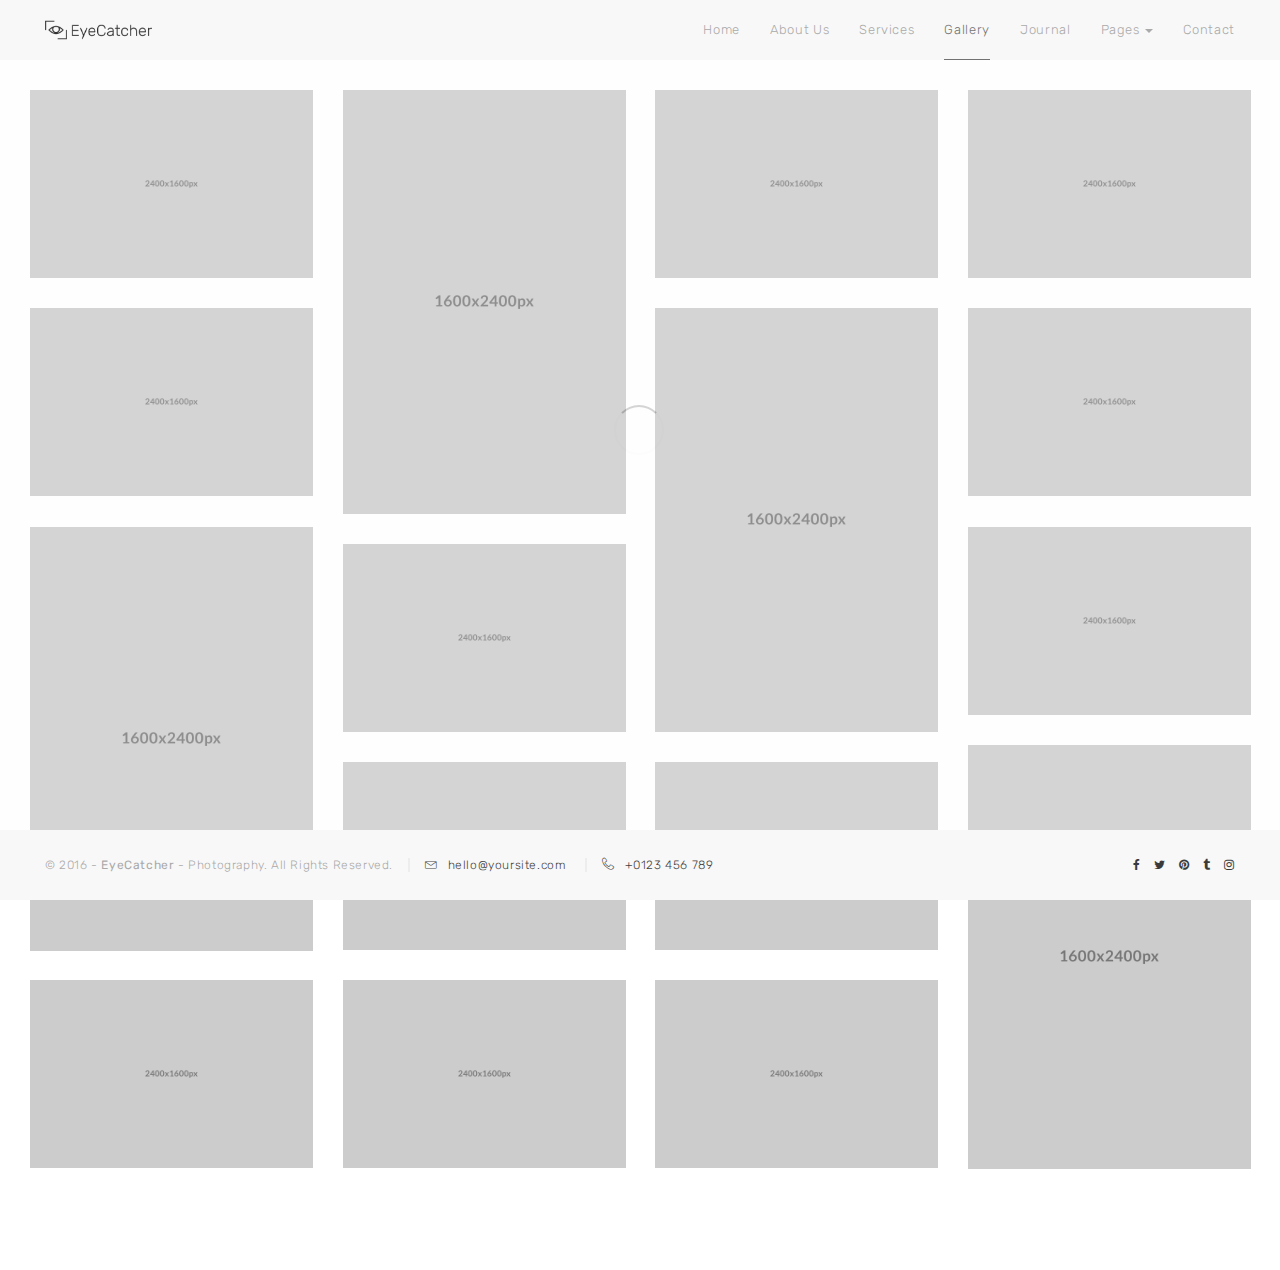
<file: gallery.html>
<!DOCTYPE html>
<html lang="en">

<head>

<meta charset="utf-8">
<meta http-equiv="X-UA-Compatible" content="IE=edge">
<meta name="viewport" content="width=device-width, initial-scale=1">
<meta name="description" content="Photography">
<meta name="keywords" content="responsive, photography bootstrap template, creative portfolio, html5, css3, retina ready" />
<meta name="author" content="KingStudio.ro">

<!-- favicon -->
<link rel="icon" href="images/favicon.png">
<!-- page title -->
<title>EyeCatcher - Photography Theme</title>
<!-- bootstrap css -->
<link href="css/bootstrap.min.css" rel="stylesheet">
<!-- css -->
<link href="css/style.css" rel="stylesheet">
<link href="css/animate.css" rel="stylesheet">
<link href="css/magnific-popup.css" rel="stylesheet">
<!-- fonts -->
<link href="https://fonts.googleapis.com/css?family=Rubik:300,400,700" rel="stylesheet">
<link href="css/font-awesome.min.css" rel="stylesheet" type="text/css">
<link rel="stylesheet" href="css/linear-icons.css">

<!-- HTML5 shim and Respond.js for IE8 support of HTML5 elements and media queries -->
<!-- WARNING: Respond.js doesn't work if you view the page via file:// -->
<!--[if lt IE 9]>
    <script src="https://oss.maxcdn.com/html5shiv/3.7.2/html5shiv.min.js"></script>
    <script src="https://oss.maxcdn.com/respond/1.4.2/respond.min.js"></script>
<![endif]-->

</head>

<body class="gallery-page">

<!-- preloader -->
<div id="preloader">
    <div class="spinner spinner-round"></div>
</div>
<!-- / preloader -->

<!-- header -->
<header>
    <nav class="navbar-1 navbar navbar-default fixed-top">
        <div class="container-fluid navbar-header">
            <button type="button" class="navbar-toggle collapsed" data-toggle="collapse" data-target=".navbar-collapse">
            <span class="sr-only">Toggle navigation</span>
            <span class="icon-bar"></span>
            <span class="icon-bar"></span>
            <span class="icon-bar"></span>
            </button>
            <a class="navbar-brand" href="#"><img src="images/logo.png" alt="logo"></a>
        </div><!-- / navbar-header -->
        <div class="navbar-collapse collapse">
            <ul class="nav navbar-nav">
                <li><a href="index.html"><span>Home</span></a></li>
                <li><a href="about.html"><span>About Us</span></a></li>
                <li><a href="services.html"><span>Services</span></a></li>
                <li class="active"><a href="gallery.html"><span>Gallery</span></a></li>
                <li><a href="journal.html"><span>Journal</span></a></li>
                <li class="dropdown">
                <a href="#" class="dropdown-toggle" data-toggle="dropdown" role="button" aria-haspopup="true" aria-expanded="false"><span>Pages</span> <span class="caret"></span></a>
                <ul class="dropdown-menu">
                    <li><a href="about-me.html"><span>About Me</span></a></li>
                    <li><a href="pricing.html"><span>Pricing</span></a></li>
                    <li><a href="contact-me.html"><span>Contact Me</span></a></li>
                    <li><a href="portfolio-3col.html"><span>Portfolio 3Col</span></a></li>
                    <li><a href="portfolio-4col.html"><span>Portfolio 4Col</span></a></li>
                    <li><a href="single-project.html"><span>Single Project</span></a></li>
                    <li><a href="single-video-project.html"><span>Video Project</span></a></li>
                    <li><a href="single-slider-project.html"><span>Slider Project</span></a></li>
                    <li><a href="single-post.html"><span>Blog Post</span></a></li>
                    <li><a href="components.html"><span>Components</span></a></li>
                    <li><a href="404.html"><span>404</span></a></li>
                </ul>
                </li>
                <li><a href="contact.html"><span>Contact</span></a></li>
            </ul>
        </div><!--/.nav-collapse -->
    </nav>
</header>
<!-- / header -->

<!-- content -->
<div id="page-content" class="container-fluid">
    <!-- projects -->
    <section id="portfolio" class="no-gutter">
        <ul class="row portfolio list-unstyled gallery" id="grid">

            <!-- project -->
            <li class="col-xs-6 col-sm-3 project" data-groups='["portrait"]'>
                <figure class="portfolio-item">
                    <div class="hovereffect">
                        <img class="img-responsive" src="images/landscape-img.jpg" alt="">
                        <a href="images/landscape-img.jpg">
                            <div class="overlay">
                                <div class="hovereffect-title">
                                    <h5>Photo 1</h5>
                                </div>
                            </div>
                        </a>
                    </div>
                </figure>
            </li>
            <!-- / project -->

            <!-- project -->
            <li class="col-xs-6 col-sm-3 project portrait-img" data-groups='["wedding"]'>
                <figure class="portfolio-item">
                    <div class="hovereffect">
                        <img class="img-responsive" src="images/portrait-img.jpg" alt="">
                        <a href="images/portrait-img.jpg">
                            <div class="overlay">
                                <div class="hovereffect-title">
                                    <h5>Photo 2</h5>
                                </div>
                            </div>
                        </a>
                    </div>
                </figure>
            </li>
            <!-- / project -->

            <!-- project -->
            <li class="col-xs-6 col-sm-3 project" data-groups='["wedding"]'>
                <figure class="portfolio-item">
                    <div class="hovereffect">
                        <img class="img-responsive" src="images/landscape-img.jpg" alt="">
                        <a href="images/landscape-img.jpg">
                            <div class="overlay">
                                <div class="hovereffect-title">
                                    <h5>Photo 3</h5>
                                </div>
                            </div>
                        </a>
                    </div>
                </figure>
            </li>
            <!-- / project -->

            <!-- project -->
            <li class="col-xs-6 col-sm-3 project" data-groups='["architecture", "landscape", "photography"]'>
                <figure class="portfolio-item">
                    <div class="hovereffect">
                        <img class="img-responsive" src="images/landscape-img.jpg" alt="">
                        <a href="images/landscape-img.jpg">
                            <div class="overlay">
                                <div class="hovereffect-title">
                                    <h5>Photo 4</h5>
                                </div>
                            </div>
                        </a>
                    </div>
                </figure>
            </li>
            <!-- / project -->

            <!-- project -->
            <li class="col-xs-6 col-sm-3 project" data-groups='["architecture", "landscape", "photography"]'>
                <figure class="portfolio-item">
                    <div class="hovereffect">
                        <img class="img-responsive" src="images/landscape-img.jpg" alt="">
                        <a href="images/landscape-img.jpg">
                            <div class="overlay">
                                <div class="hovereffect-title">
                                    <h5>Photo 5</h5>
                                </div>
                            </div>
                        </a>
                    </div>
                </figure>
            </li>
            <!-- / project -->

            <!-- project -->
            <li class="col-xs-6 col-sm-3 project portrait-img" data-groups='["portrait"]'>
                <figure class="portfolio-item">
                    <div class="hovereffect">
                        <img class="img-responsive" src="images/portrait-img.jpg" alt="">
                        <a href="images/portrait-img.jpg">
                            <div class="overlay">
                                <div class="hovereffect-title">
                                    <h5>Photo 6</h5>
                                </div>
                            </div>
                        </a>
                    </div>
                </figure>
            </li>
            <!-- / project -->

            <!-- project -->
            <li class="col-xs-6 col-sm-3 project" data-groups='["portrait", "wedding"]'>
                <figure class="portfolio-item">
                    <div class="hovereffect">
                        <img class="img-responsive" src="images/landscape-img.jpg" alt="">
                        <a href="images/landscape-img.jpg">
                            <div class="overlay">
                                <div class="hovereffect-title">
                                    <h5>Photo 7</h5>
                                </div>
                            </div>
                        </a>
                    </div>
                </figure>
            </li>
            <!-- / project -->

            <!-- project -->
            <li class="col-xs-6 col-sm-3 project portrait-img" data-groups='["wedding", "photography"]'>
                <figure class="portfolio-item">
                    <div class="hovereffect">
                        <img class="img-responsive" src="images/portrait-img.jpg" alt="">
                        <a href="images/portrait-img.jpg">
                            <div class="overlay">
                                <div class="hovereffect-title">
                                    <h5>Photo 8</h5>
                                </div>
                            </div>
                        </a>
                    </div>
                </figure>
            </li>
            <!-- / project -->

            <!-- project -->
            <li class="col-xs-6 col-sm-3 project" data-groups='["portrait"]'>
                <figure class="portfolio-item">
                    <div class="hovereffect">
                        <img class="img-responsive" src="images/landscape-img.jpg" alt="">
                        <a href="images/landscape-img.jpg">
                            <div class="overlay">
                                <div class="hovereffect-title">
                                    <h5>Photo 9</h5>
                                </div>
                            </div>
                        </a>
                    </div>
                </figure>
            </li>
            <!-- / project -->

            <!-- project -->
            <li class="col-xs-6 col-sm-3 project" data-groups='["portrait", "landscape"]'>
                <figure class="portfolio-item">
                    <div class="hovereffect">
                        <img class="img-responsive" src="images/landscape-img.jpg" alt="">
                        <a href="images/landscape-img.jpg">
                            <div class="overlay">
                                <div class="hovereffect-title">
                                    <h5>Photo 10</h5>
                                </div>
                            </div>
                        </a>
                    </div>
                </figure>
            </li>
            <!-- / project -->

            <!-- project -->
            <li class="col-xs-6 col-sm-3 project portrait-img" data-groups='["portrait", "photography"]'>
                <figure class="portfolio-item">
                    <div class="hovereffect">
                        <img class="img-responsive" src="images/portrait-img.jpg" alt="">
                        <a href="images/portrait-img.jpg">
                            <div class="overlay">
                                <div class="hovereffect-title">
                                    <h5>Photo 11</h5>
                                </div>
                            </div>
                        </a>
                    </div>
                </figure>
            </li>
            <!-- / project -->

            <!-- project -->
            <li class="col-xs-6 col-sm-3 project" data-groups='["photography"]'>
                <figure class="portfolio-item">
                    <div class="hovereffect">
                        <img class="img-responsive" src="images/landscape-img.jpg" alt="">
                        <a href="images/landscape-img.jpg">
                            <div class="overlay">
                                <div class="hovereffect-title">
                                    <h5>Photo 12</h5>
                                </div>
                            </div>
                        </a>
                    </div>
                </figure>
            </li>
            <!-- / project -->

            <!-- project -->
            <li class="col-xs-6 col-sm-3 project" data-groups='["portrait"]'>
                <figure class="portfolio-item">
                    <div class="hovereffect">
                        <img class="img-responsive" src="images/landscape-img.jpg" alt="">
                        <a href="images/landscape-img.jpg">
                            <div class="overlay">
                                <div class="hovereffect-title">
                                    <h5>Photo 13</h5>
                                </div>
                            </div>
                        </a>
                    </div>
                </figure>
            </li>
            <!-- / project -->

            <!-- project -->
            <li class="col-xs-6 col-sm-3 project" data-groups='["photography"]'>
                <figure class="portfolio-item">
                    <div class="hovereffect">
                        <img class="img-responsive" src="images/landscape-img.jpg" alt="">
                        <a href="images/landscape-img.jpg">
                            <div class="overlay">
                                <div class="hovereffect-title">
                                    <h5>Photo 14</h5>
                                </div>
                            </div>
                        </a>
                    </div>
                </figure>
            </li>
            <!-- / project -->

            <!-- project -->
            <li class="col-xs-6 col-sm-3 project" data-groups='["architecture"]'>
                <figure class="portfolio-item">
                    <div class="hovereffect">
                        <img class="img-responsive" src="images/landscape-img.jpg" alt="">
                        <a href="images/landscape-img.jpg">
                            <div class="overlay">
                                <div class="hovereffect-title">
                                    <h5>Photo 15</h5>
                                </div>
                            </div>
                        </a>
                    </div>
                </figure>
            </li>
            <!-- / project -->

            <!-- project -->
            <li class="col-xs-6 col-sm-3 project" data-groups='["landscape"]'>
                <figure class="portfolio-item">
                    <div class="hovereffect">
                        <img class="img-responsive" src="images/landscape-img.jpg" alt="">
                        <a href="images/landscape-img.jpg">
                            <div class="overlay">
                                <div class="hovereffect-title">
                                    <h5>Photo 16</h5>
                                </div>
                            </div>
                        </a>
                    </div>
                </figure>
            </li>
            <!-- / project -->

            <!-- sizer -->
            <li class="col-xs-6 col-sm-3 shuffle_sizer"></li>      
        </ul> <!-- / projects -->
    </section>
    <!-- / portfolio section 4col -->
</div><!-- / page-content -->
<!-- / content -->

<!-- footer -->
<footer class="light-footer fixed-bottom">
    <div class="container-fluid">
        <p class="footer-info">© 2016 - <strong>EyeCatcher</strong> - Photography. All Rights Reserved.<span class="footer-contact-info"><a href="mailto:hello@yoursite.com" class="footer-ci"><i class="lnr lnr-envelope"></i>hello@yoursite.com</a> <a href="tel:+0123456789" class="footer-ci"><i class="lnr lnr-phone-handset"></i>+0123 456 789</a></span>
            <span class="social pull-right">
                <a href="#"><i class="fa fa-facebook"></i></a>
                <a href="#"><i class="fa fa-twitter"></i></a>
                <a href="#"><i class="fa fa-pinterest"></i></a>
                <a href="#"><i class="fa fa-tumblr"></i></a>
                <a href="#"><i class="fa fa-instagram"></i></a>
            </span>
        </p>
    </div><!-- / container -->
</footer>
<!-- / footer -->

<!-- javascript -->
<script src="js/jquery.min.js"></script>
<script src="js/bootstrap.min.js"></script>
<script src="js/jquery.easing.min.js"></script>

<!-- preloader -->
<script src="js/preloader.js"></script>
<!-- / preloader -->

<!-- portfolio script -->
<script src="js/jquery.shuffle.min.js"></script>
<script src="js/custom.js"></script>
<!-- / portfolio script -->

<!-- lightbox -->
<script src="js/jquery.magnific-popup.min.js"></script>
<script type="text/javascript">
// This will create a single gallery from all elements that have class "gallery-item"
$('.gallery').each(function() { // the containers for all your galleries
    $(this).magnificPopup({
        delegate: 'a', // the selector for gallery item
        type: 'image',
        gallery: {
          enabled:true
        }
    });
});
</script>
<!-- / lightbox -->
<!-- / javascript -->
</body>

</html>
</file>
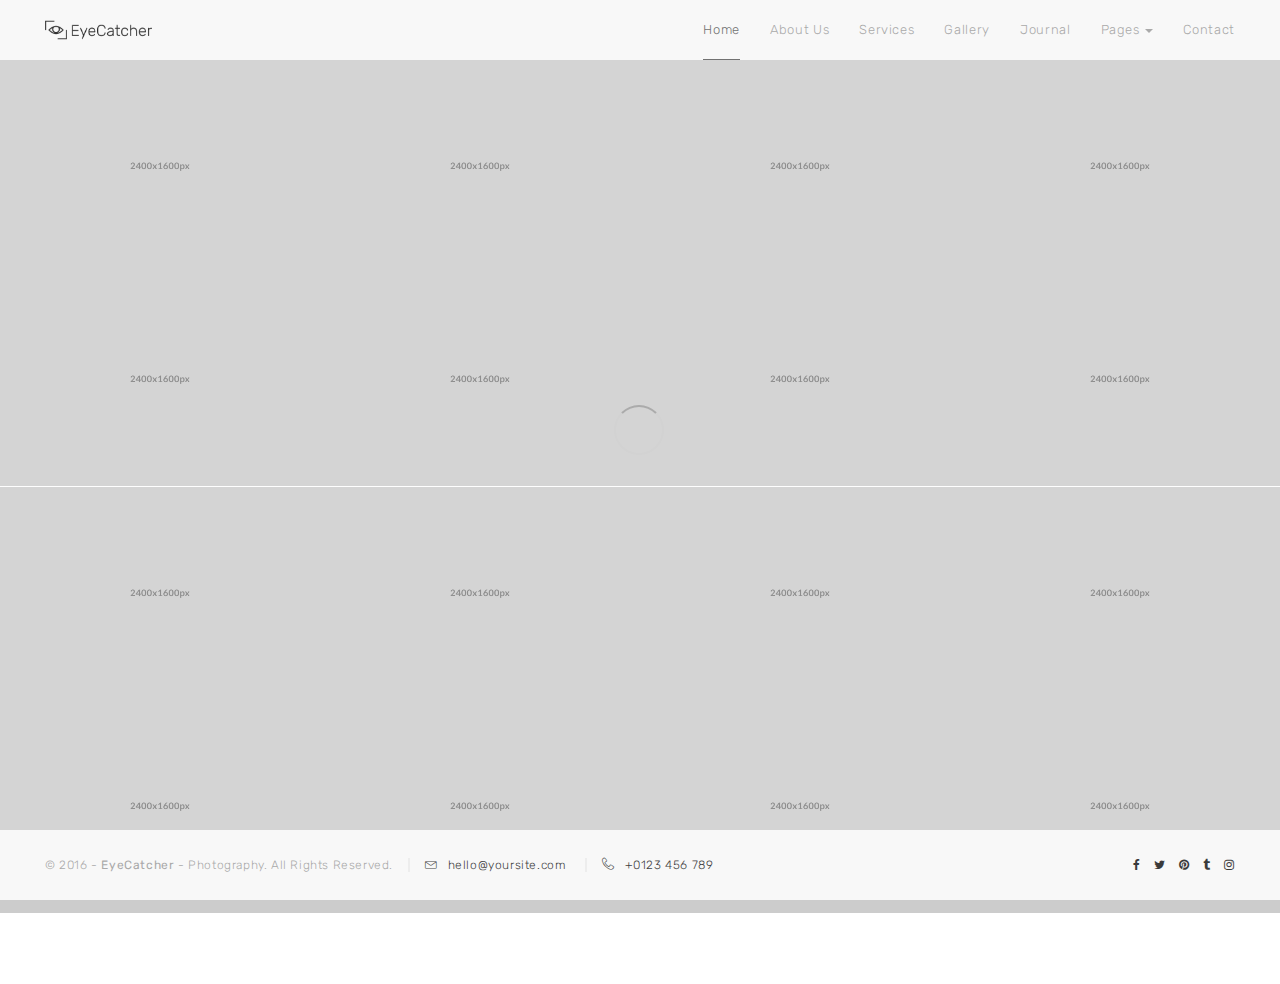
<file: index2.html>
<!DOCTYPE html>
<html lang="en">

<head>

<meta charset="utf-8">
<meta http-equiv="X-UA-Compatible" content="IE=edge">
<meta name="viewport" content="width=device-width, initial-scale=1">
<meta name="description" content="Photography">
<meta name="keywords" content="responsive, photography bootstrap template, creative portfolio, html5, css3, retina ready" />
<meta name="author" content="KingStudio.ro">

<!-- favicon -->
<link rel="icon" href="images/favicon.png">
<!-- page title -->
<title>EyeCatcher - Photography Theme</title>
<!-- bootstrap css -->
<link href="css/bootstrap.min.css" rel="stylesheet">
<!-- css -->
<link href="css/style.css" rel="stylesheet">
<link href="css/animate.css" rel="stylesheet">
<link href="css/magnific-popup.css" rel="stylesheet">
<!-- fonts -->
<link href="https://fonts.googleapis.com/css?family=Rubik:300,400,700" rel="stylesheet">
<link href="css/font-awesome.min.css" rel="stylesheet" type="text/css">
<link rel="stylesheet" href="css/linear-icons.css">

<!-- HTML5 shim and Respond.js for IE8 support of HTML5 elements and media queries -->
<!-- WARNING: Respond.js doesn't work if you view the page via file:// -->
<!--[if lt IE 9]>
    <script src="https://oss.maxcdn.com/html5shiv/3.7.2/html5shiv.min.js"></script>
    <script src="https://oss.maxcdn.com/respond/1.4.2/respond.min.js"></script>
<![endif]-->

</head>

<body class="gallery-full">

<!-- preloader -->
<div id="preloader">
    <div class="spinner spinner-round"></div>
</div>
<!-- / preloader -->

<!-- header -->
<header>
    <nav class="navbar-1 navbar navbar-default fixed-top">
        <div class="container-fluid navbar-header">
            <button type="button" class="navbar-toggle collapsed" data-toggle="collapse" data-target=".navbar-collapse">
            <span class="sr-only">Toggle navigation</span>
            <span class="icon-bar"></span>
            <span class="icon-bar"></span>
            <span class="icon-bar"></span>
            </button>
            <a class="navbar-brand" href="#"><img src="images/logo.png" alt="logo"></a>
        </div><!-- / navbar-header -->
        <div class="navbar-collapse collapse">
            <ul class="nav navbar-nav">
                <li class="active"><a href="#"><span>Home</span></a></li>
                <li><a href="about.html"><span>About Us</span></a></li>
                <li><a href="services.html"><span>Services</span></a></li>
                <li><a href="gallery.html"><span>Gallery</span></a></li>
                <li><a href="journal.html"><span>Journal</span></a></li>
                <li class="dropdown">
                <a href="#" class="dropdown-toggle" data-toggle="dropdown" role="button" aria-haspopup="true" aria-expanded="false"><span>Pages</span> <span class="caret"></span></a>
                <ul class="dropdown-menu">
                    <li><a href="about-me.html"><span>About Me</span></a></li>
                    <li><a href="pricing.html"><span>Pricing</span></a></li>
                    <li><a href="contact-me.html"><span>Contact Me</span></a></li>
                    <li><a href="portfolio-3col.html"><span>Portfolio 3Col</span></a></li>
                    <li><a href="portfolio-4col.html"><span>Portfolio 4Col</span></a></li>
                    <li><a href="single-project.html"><span>Single Project</span></a></li>
                    <li><a href="single-video-project.html"><span>Video Project</span></a></li>
                    <li><a href="single-slider-project.html"><span>Slider Project</span></a></li>
                    <li><a href="single-post.html"><span>Blog Post</span></a></li>
                    <li><a href="components.html"><span>Components</span></a></li>
                    <li><a href="404.html"><span>404</span></a></li>
                </ul>
                </li>
                <li><a href="contact.html"><span>Contact</span></a></li>
            </ul>
        </div><!--/.nav-collapse -->
    </nav>
</header>
<!-- / header -->

<!-- content -->
<div id="page-content" class="container-fluid">
    <!-- projects -->
    <section id="portfolio" class="no-gutter">
        <ul class="row portfolio list-unstyled gallery" id="grid">

            <!-- project -->
            <li class="col-xs-6 col-sm-3 project" data-groups='["portrait"]'>
                <figure class="portfolio-item">
                    <div class="hovereffect">
                        <img class="img-responsive" src="images/landscape-img.jpg" alt="">
                        <a href="images/landscape-img.jpg">
                            <div class="overlay">
                                <div class="hovereffect-title">
                                    <h5>Photo 1</h5>
                                </div>
                            </div>
                        </a>
                    </div>
                </figure>
            </li>
            <!-- / project -->

            <!-- project -->
            <li class="col-xs-6 col-sm-3 project portrait-img" data-groups='["wedding"]'>
                <figure class="portfolio-item">
                    <div class="hovereffect">
                        <img class="img-responsive" src="images/landscape-img.jpg" alt="">
                        <a href="images/landscape-img.jpg">
                            <div class="overlay">
                                <div class="hovereffect-title">
                                    <h5>Photo 2</h5>
                                </div>
                            </div>
                        </a>
                    </div>
                </figure>
            </li>
            <!-- / project -->

            <!-- project -->
            <li class="col-xs-6 col-sm-3 project" data-groups='["wedding"]'>
                <figure class="portfolio-item">
                    <div class="hovereffect">
                        <img class="img-responsive" src="images/landscape-img.jpg" alt="">
                        <a href="images/landscape-img.jpg">
                            <div class="overlay">
                                <div class="hovereffect-title">
                                    <h5>Photo 3</h5>
                                </div>
                            </div>
                        </a>
                    </div>
                </figure>
            </li>
            <!-- / project -->

            <!-- project -->
            <li class="col-xs-6 col-sm-3 project" data-groups='["architecture", "landscape", "photography"]'>
                <figure class="portfolio-item">
                    <div class="hovereffect">
                        <img class="img-responsive" src="images/landscape-img.jpg" alt="">
                        <a href="images/landscape-img.jpg">
                            <div class="overlay">
                                <div class="hovereffect-title">
                                    <h5>Photo 4</h5>
                                </div>
                            </div>
                        </a>
                    </div>
                </figure>
            </li>
            <!-- / project -->

            <!-- project -->
            <li class="col-xs-6 col-sm-3 project" data-groups='["architecture", "landscape", "photography"]'>
                <figure class="portfolio-item">
                    <div class="hovereffect">
                        <img class="img-responsive" src="images/landscape-img.jpg" alt="">
                        <a href="images/landscape-img.jpg">
                            <div class="overlay">
                                <div class="hovereffect-title">
                                    <h5>Photo 5</h5>
                                </div>
                            </div>
                        </a>
                    </div>
                </figure>
            </li>
            <!-- / project -->

            <!-- project -->
            <li class="col-xs-6 col-sm-3 project portrait-img" data-groups='["portrait"]'>
                <figure class="portfolio-item">
                    <div class="hovereffect">
                        <img class="img-responsive" src="images/landscape-img.jpg" alt="">
                        <a href="images/landscape-img.jpg">
                            <div class="overlay">
                                <div class="hovereffect-title">
                                    <h5>Photo 6</h5>
                                </div>
                            </div>
                        </a>
                    </div>
                </figure>
            </li>
            <!-- / project -->

            <!-- project -->
            <li class="col-xs-6 col-sm-3 project" data-groups='["portrait", "wedding"]'>
                <figure class="portfolio-item">
                    <div class="hovereffect">
                        <img class="img-responsive" src="images/landscape-img.jpg" alt="">
                        <a href="images/landscape-img.jpg">
                            <div class="overlay">
                                <div class="hovereffect-title">
                                    <h5>Photo 7</h5>
                                </div>
                            </div>
                        </a>
                    </div>
                </figure>
            </li>
            <!-- / project -->

            <!-- project -->
            <li class="col-xs-6 col-sm-3 project portrait-img" data-groups='["wedding", "photography"]'>
                <figure class="portfolio-item">
                    <div class="hovereffect">
                        <img class="img-responsive" src="images/landscape-img.jpg" alt="">
                        <a href="images/landscape-img.jpg">
                            <div class="overlay">
                                <div class="hovereffect-title">
                                    <h5>Photo 8</h5>
                                </div>
                            </div>
                        </a>
                    </div>
                </figure>
            </li>
            <!-- / project -->

            <!-- project -->
            <li class="col-xs-6 col-sm-3 project" data-groups='["portrait"]'>
                <figure class="portfolio-item">
                    <div class="hovereffect">
                        <img class="img-responsive" src="images/landscape-img.jpg" alt="">
                        <a href="images/landscape-img.jpg">
                            <div class="overlay">
                                <div class="hovereffect-title">
                                    <h5>Photo 9</h5>
                                </div>
                            </div>
                        </a>
                    </div>
                </figure>
            </li>
            <!-- / project -->

            <!-- project -->
            <li class="col-xs-6 col-sm-3 project" data-groups='["portrait", "landscape"]'>
                <figure class="portfolio-item">
                    <div class="hovereffect">
                        <img class="img-responsive" src="images/landscape-img.jpg" alt="">
                        <a href="images/landscape-img.jpg">
                            <div class="overlay">
                                <div class="hovereffect-title">
                                    <h5>Photo 10</h5>
                                </div>
                            </div>
                        </a>
                    </div>
                </figure>
            </li>
            <!-- / project -->

            <!-- project -->
            <li class="col-xs-6 col-sm-3 project portrait-img" data-groups='["portrait", "photography"]'>
                <figure class="portfolio-item">
                    <div class="hovereffect">
                        <img class="img-responsive" src="images/landscape-img.jpg" alt="">
                        <a href="images/landscape-img.jpg">
                            <div class="overlay">
                                <div class="hovereffect-title">
                                    <h5>Photo 11</h5>
                                </div>
                            </div>
                        </a>
                    </div>
                </figure>
            </li>
            <!-- / project -->

            <!-- project -->
            <li class="col-xs-6 col-sm-3 project" data-groups='["photography"]'>
                <figure class="portfolio-item">
                    <div class="hovereffect">
                        <img class="img-responsive" src="images/landscape-img.jpg" alt="">
                        <a href="images/landscape-img.jpg">
                            <div class="overlay">
                                <div class="hovereffect-title">
                                    <h5>Photo 12</h5>
                                </div>
                            </div>
                        </a>
                    </div>
                </figure>
            </li>
            <!-- / project -->

            <!-- project -->
            <li class="col-xs-6 col-sm-3 project" data-groups='["portrait"]'>
                <figure class="portfolio-item">
                    <div class="hovereffect">
                        <img class="img-responsive" src="images/landscape-img.jpg" alt="">
                        <a href="images/landscape-img.jpg">
                            <div class="overlay">
                                <div class="hovereffect-title">
                                    <h5>Photo 13</h5>
                                </div>
                            </div>
                        </a>
                    </div>
                </figure>
            </li>
            <!-- / project -->

            <!-- project -->
            <li class="col-xs-6 col-sm-3 project" data-groups='["photography"]'>
                <figure class="portfolio-item">
                    <div class="hovereffect">
                        <img class="img-responsive" src="images/landscape-img.jpg" alt="">
                        <a href="images/landscape-img.jpg">
                            <div class="overlay">
                                <div class="hovereffect-title">
                                    <h5>Photo 14</h5>
                                </div>
                            </div>
                        </a>
                    </div>
                </figure>
            </li>
            <!-- / project -->

            <!-- project -->
            <li class="col-xs-6 col-sm-3 project" data-groups='["architecture"]'>
                <figure class="portfolio-item">
                    <div class="hovereffect">
                        <img class="img-responsive" src="images/landscape-img.jpg" alt="">
                        <a href="images/landscape-img.jpg">
                            <div class="overlay">
                                <div class="hovereffect-title">
                                    <h5>Photo 15</h5>
                                </div>
                            </div>
                        </a>
                    </div>
                </figure>
            </li>
            <!-- / project -->

            <!-- project -->
            <li class="col-xs-6 col-sm-3 project" data-groups='["landscape"]'>
                <figure class="portfolio-item">
                    <div class="hovereffect">
                        <img class="img-responsive" src="images/landscape-img.jpg" alt="">
                        <a href="images/landscape-img.jpg">
                            <div class="overlay">
                                <div class="hovereffect-title">
                                    <h5>Photo 16</h5>
                                </div>
                            </div>
                        </a>
                    </div>
                </figure>
            </li>
            <!-- / project -->

            <!-- sizer -->
            <li class="col-xs-6 col-sm-3 shuffle_sizer"></li>      
        </ul> <!-- / projects -->
    </section>
    <!-- / portfolio section 4col -->
</div><!-- / page-content -->
<!-- / content -->

<!-- footer -->
<footer class="light-footer fixed-bottom">
    <div class="container-fluid">
        <p class="footer-info">© 2016 - <strong>EyeCatcher</strong> - Photography. All Rights Reserved.<span class="footer-contact-info"><a href="mailto:hello@yoursite.com" class="footer-ci"><i class="lnr lnr-envelope"></i>hello@yoursite.com</a> <a href="tel:+0123456789" class="footer-ci"><i class="lnr lnr-phone-handset"></i>+0123 456 789</a></span>
            <span class="social pull-right">
                <a href="#"><i class="fa fa-facebook"></i></a>
                <a href="#"><i class="fa fa-twitter"></i></a>
                <a href="#"><i class="fa fa-pinterest"></i></a>
                <a href="#"><i class="fa fa-tumblr"></i></a>
                <a href="#"><i class="fa fa-instagram"></i></a>
            </span>
        </p>
    </div><!-- / container -->
</footer>
<!-- / footer -->

<!-- javascript -->
<script src="js/jquery.min.js"></script>
<script src="js/bootstrap.min.js"></script>
<script src="js/jquery.easing.min.js"></script>

<!-- preloader -->
<script src="js/preloader.js"></script>
<!-- / preloader -->

<!-- portfolio script -->
<script src="js/jquery.shuffle.min.js"></script>
<script src="js/custom.js"></script>
<!-- / portfolio script -->

<!-- lightbox -->
<script src="js/jquery.magnific-popup.min.js"></script>
<script type="text/javascript">
// This will create a single gallery from all elements that have class "gallery-item"
$('.gallery').each(function() { // the containers for all your galleries
    $(this).magnificPopup({
        delegate: 'a', // the selector for gallery item
        type: 'image',
        gallery: {
          enabled:true
        }
    });
});
</script>
<!-- / lightbox -->

<!-- / javascript -->
</body>

</html>
</file>
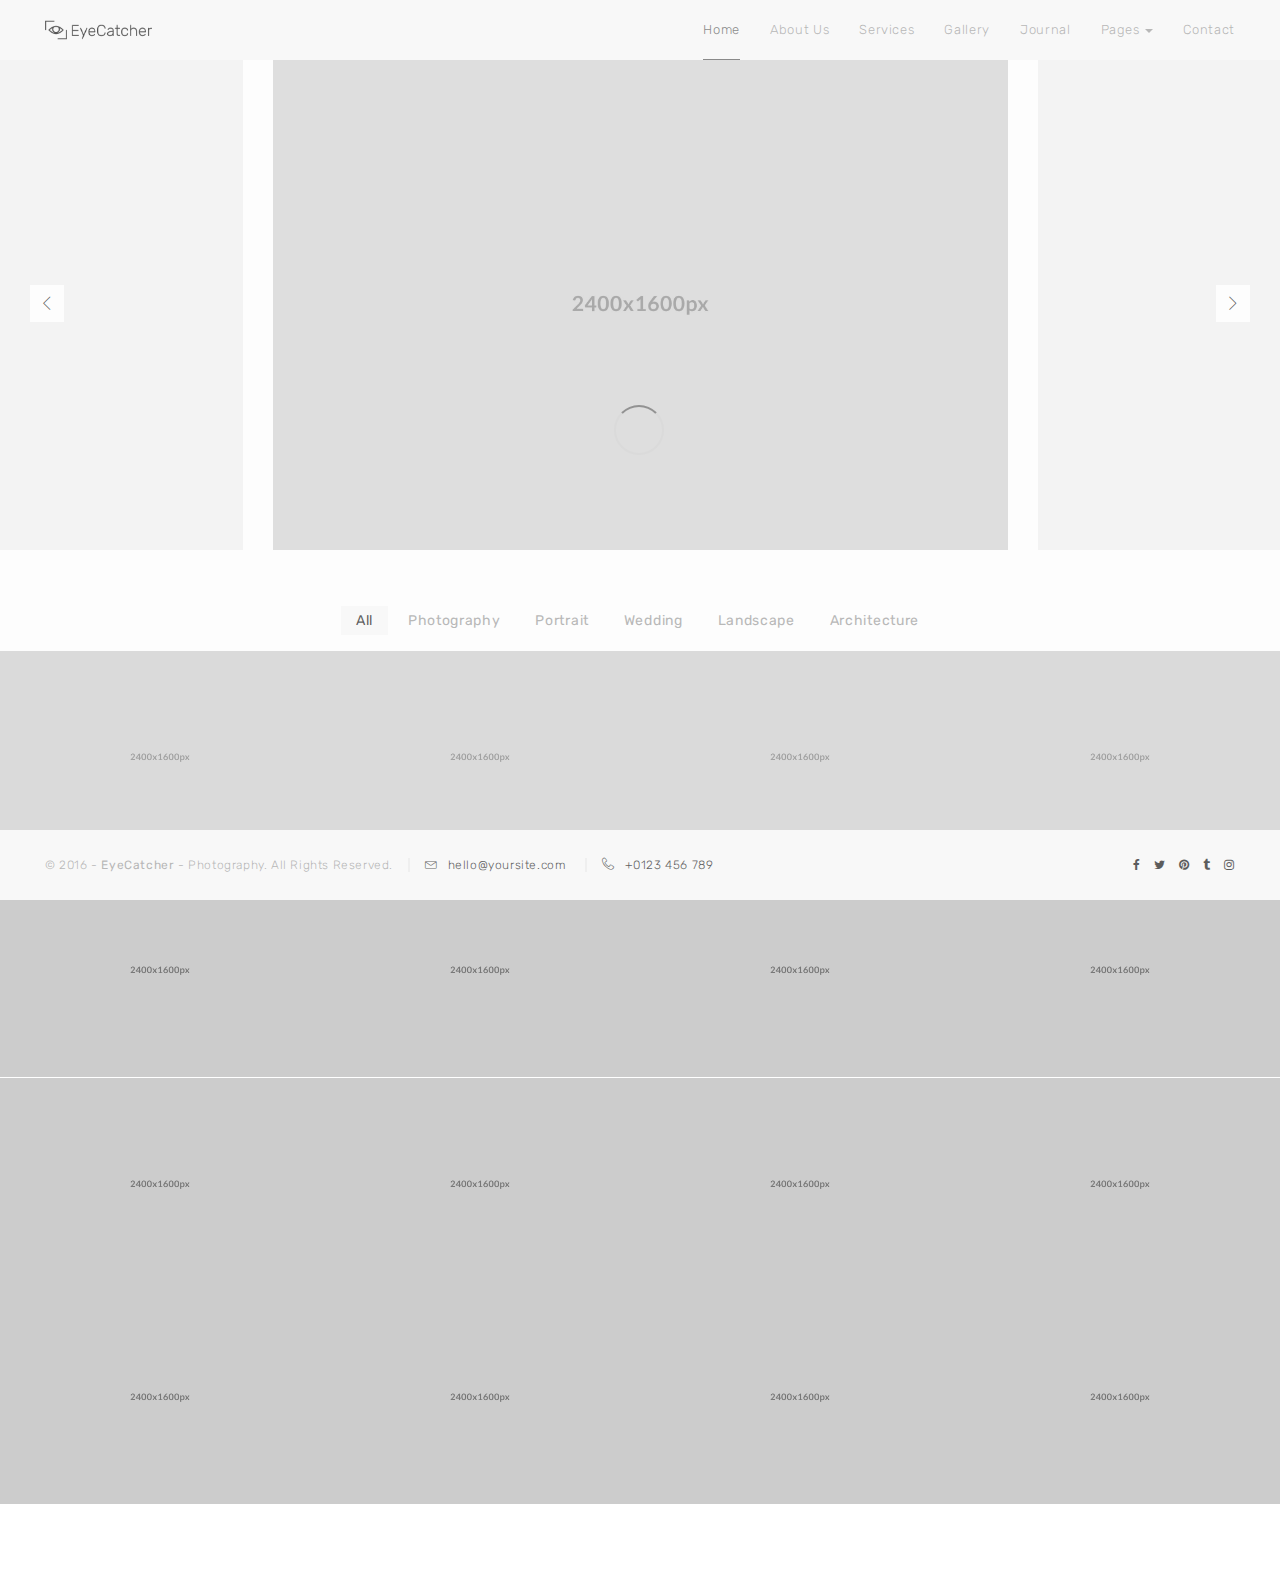
<file: index3.html>
<!DOCTYPE html>
<html lang="en">

<head>

<meta charset="utf-8">
<meta http-equiv="X-UA-Compatible" content="IE=edge">
<meta name="viewport" content="width=device-width, initial-scale=1">
<meta name="description" content="Photography">
<meta name="keywords" content="responsive, photography bootstrap template, creative portfolio, html5, css3, retina ready" />
<meta name="author" content="KingStudio.ro">

<!-- favicon -->
<link rel="icon" href="images/favicon.png">
<!-- page title -->
<title>EyeCatcher - Photography Theme</title>
<!-- bootstrap css -->
<link href="css/bootstrap.min.css" rel="stylesheet">
<!-- css -->
<link href="css/style.css" rel="stylesheet">
<link href="css/animate.css" rel="stylesheet">
<link href="css/slick.css" rel="stylesheet">
<link href="css/magnific-popup.css" rel="stylesheet">
<!-- fonts -->
<link href="https://fonts.googleapis.com/css?family=Rubik:300,400,700" rel="stylesheet">
<link href="css/font-awesome.min.css" rel="stylesheet" type="text/css">
<link rel="stylesheet" href="css/linear-icons.css">

<!-- HTML5 shim and Respond.js for IE8 support of HTML5 elements and media queries -->
<!-- WARNING: Respond.js doesn't work if you view the page via file:// -->
<!--[if lt IE 9]>
    <script src="https://oss.maxcdn.com/html5shiv/3.7.2/html5shiv.min.js"></script>
    <script src="https://oss.maxcdn.com/respond/1.4.2/respond.min.js"></script>
<![endif]-->

</head>

<body class="gallery-full w-slider">

<!-- preloader -->
<div id="preloader">
    <div class="spinner spinner-round"></div>
</div>
<!-- / preloader -->

<!-- header -->
<header>
    <nav class="navbar-1 navbar navbar-default fixed-top">
        <div class="container-fluid navbar-header">
            <button type="button" class="navbar-toggle collapsed" data-toggle="collapse" data-target=".navbar-collapse">
            <span class="sr-only">Toggle navigation</span>
            <span class="icon-bar"></span>
            <span class="icon-bar"></span>
            <span class="icon-bar"></span>
            </button>
            <a class="navbar-brand" href="#"><img src="images/logo.png" alt="logo"></a>
        </div><!-- / navbar-header -->
        <div class="navbar-collapse collapse">
            <ul class="nav navbar-nav">
                <li class="active"><a href="#"><span>Home</span></a></li>
                <li><a href="about.html"><span>About Us</span></a></li>
                <li><a href="services.html"><span>Services</span></a></li>
                <li><a href="gallery.html"><span>Gallery</span></a></li>
                <li><a href="journal.html"><span>Journal</span></a></li>
                <li class="dropdown">
                <a href="#" class="dropdown-toggle" data-toggle="dropdown" role="button" aria-haspopup="true" aria-expanded="false"><span>Pages</span> <span class="caret"></span></a>
                <ul class="dropdown-menu">
                    <li><a href="about-me.html"><span>About Me</span></a></li>
                    <li><a href="pricing.html"><span>Pricing</span></a></li>
                    <li><a href="contact-me.html"><span>Contact Me</span></a></li>
                    <li><a href="portfolio-3col.html"><span>Portfolio 3Col</span></a></li>
                    <li><a href="portfolio-4col.html"><span>Portfolio 4Col</span></a></li>
                    <li><a href="single-project.html"><span>Single Project</span></a></li>
                    <li><a href="single-video-project.html"><span>Video Project</span></a></li>
                    <li><a href="single-slider-project.html"><span>Slider Project</span></a></li>
                    <li><a href="single-post.html"><span>Blog Post</span></a></li>
                    <li><a href="components.html"><span>Components</span></a></li>
                    <li><a href="404.html"><span>404</span></a></li>
                </ul>
                </li>
                <li><a href="contact.html"><span>Contact</span></a></li>
            </ul>
        </div><!--/.nav-collapse -->
    </nav>
</header>
<!-- / header -->

<!-- content -->
<div class="full-height">
    <div class="full-height-wrapper">
        <div class="slider-container">
            <div class="slider-wrapper">
                <div class="slider variable-width">
                    <div><img src="images/landscape-img.jpg" alt=""></div>
                    <div><img src="images/landscape-img.jpg" alt=""></div>
                    <div><img src="images/landscape-img.jpg" alt=""></div>
                    <div><img src="images/portrait-img.jpg" alt=""></div>
                    <div><img src="images/landscape-img.jpg" alt=""></div>
                    <div><img src="images/landscape-img.jpg" alt=""></div>
                    <div><img src="images/portrait-img.jpg" alt=""></div>
                    <div><img src="images/landscape-img.jpg" alt=""></div>
                    <div><img src="images/landscape-img.jpg" alt=""></div>
                </div>
            </div><!-- / slider-wrapper -->
        </div><!-- / slider-container -->
    </div><!-- / full-height-wrapper -->
</div><!-- / full-height -->

<div id="page-content" class="container-fluid">
    <!-- projects -->
    <section id="portfolio" class="no-gutter">
        <!-- portfolio filter -->
        <ul class="portfolio-filter list-inline text-center">
            <li><a href="#" data-group="all" class="active">All</a></li>
            <li><a href="#" data-group="photography">Photography</a></li>
            <li><a href="#" data-group="portrait">Portrait</a></li>
            <li><a href="#" data-group="wedding">Wedding</a></li>
            <li><a href="#" data-group="landscape">Landscape</a></li>
            <li><a href="#" data-group="architecture">Architecture</a></li>
        </ul><!--end portfolio filter -->
        <ul class="row portfolio list-unstyled gallery" id="grid">

            <!-- project -->
            <li class="col-xs-6 col-sm-3 project" data-groups='["portrait"]'>
                <figure class="portfolio-item">
                    <div class="hovereffect">
                        <img class="img-responsive" src="images/landscape-img.jpg" alt="">
                        <a href="images/landscape-img.jpg">
                            <div class="overlay">
                                <div class="hovereffect-title">
                                    <h5>Photo 1</h5>
                                </div>
                            </div>
                        </a>
                    </div>
                </figure>
            </li>
            <!-- / project -->

            <!-- project -->
            <li class="col-xs-6 col-sm-3 project portrait-img" data-groups='["wedding"]'>
                <figure class="portfolio-item">
                    <div class="hovereffect">
                        <img class="img-responsive" src="images/landscape-img.jpg" alt="">
                        <a href="images/landscape-img.jpg">
                            <div class="overlay">
                                <div class="hovereffect-title">
                                    <h5>Photo 2</h5>
                                </div>
                            </div>
                        </a>
                    </div>
                </figure>
            </li>
            <!-- / project -->

            <!-- project -->
            <li class="col-xs-6 col-sm-3 project" data-groups='["wedding"]'>
                <figure class="portfolio-item">
                    <div class="hovereffect">
                        <img class="img-responsive" src="images/landscape-img.jpg" alt="">
                        <a href="images/landscape-img.jpg">
                            <div class="overlay">
                                <div class="hovereffect-title">
                                    <h5>Photo 3</h5>
                                </div>
                            </div>
                        </a>
                    </div>
                </figure>
            </li>
            <!-- / project -->

            <!-- project -->
            <li class="col-xs-6 col-sm-3 project" data-groups='["architecture", "landscape", "photography"]'>
                <figure class="portfolio-item">
                    <div class="hovereffect">
                        <img class="img-responsive" src="images/landscape-img.jpg" alt="">
                        <a href="images/landscape-img.jpg">
                            <div class="overlay">
                                <div class="hovereffect-title">
                                    <h5>Photo 4</h5>
                                </div>
                            </div>
                        </a>
                    </div>
                </figure>
            </li>
            <!-- / project -->

            <!-- project -->
            <li class="col-xs-6 col-sm-3 project" data-groups='["architecture", "landscape", "photography"]'>
                <figure class="portfolio-item">
                    <div class="hovereffect">
                        <img class="img-responsive" src="images/landscape-img.jpg" alt="">
                        <a href="images/landscape-img.jpg">
                            <div class="overlay">
                                <div class="hovereffect-title">
                                    <h5>Photo 5</h5>
                                </div>
                            </div>
                        </a>
                    </div>
                </figure>
            </li>
            <!-- / project -->

            <!-- project -->
            <li class="col-xs-6 col-sm-3 project portrait-img" data-groups='["portrait"]'>
                <figure class="portfolio-item">
                    <div class="hovereffect">
                        <img class="img-responsive" src="images/landscape-img.jpg" alt="">
                        <a href="images/landscape-img.jpg">
                            <div class="overlay">
                                <div class="hovereffect-title">
                                    <h5>Photo 6</h5>
                                </div>
                            </div>
                        </a>
                    </div>
                </figure>
            </li>
            <!-- / project -->

            <!-- project -->
            <li class="col-xs-6 col-sm-3 project" data-groups='["portrait", "wedding"]'>
                <figure class="portfolio-item">
                    <div class="hovereffect">
                        <img class="img-responsive" src="images/landscape-img.jpg" alt="">
                        <a href="images/landscape-img.jpg">
                            <div class="overlay">
                                <div class="hovereffect-title">
                                    <h5>Photo 7</h5>
                                </div>
                            </div>
                        </a>
                    </div>
                </figure>
            </li>
            <!-- / project -->

            <!-- project -->
            <li class="col-xs-6 col-sm-3 project portrait-img" data-groups='["wedding", "photography"]'>
                <figure class="portfolio-item">
                    <div class="hovereffect">
                        <img class="img-responsive" src="images/landscape-img.jpg" alt="">
                        <a href="images/landscape-img.jpg">
                            <div class="overlay">
                                <div class="hovereffect-title">
                                    <h5>Photo 8</h5>
                                </div>
                            </div>
                        </a>
                    </div>
                </figure>
            </li>
            <!-- / project -->

            <!-- project -->
            <li class="col-xs-6 col-sm-3 project" data-groups='["portrait"]'>
                <figure class="portfolio-item">
                    <div class="hovereffect">
                        <img class="img-responsive" src="images/landscape-img.jpg" alt="">
                        <a href="images/landscape-img.jpg">
                            <div class="overlay">
                                <div class="hovereffect-title">
                                    <h5>Photo 9</h5>
                                </div>
                            </div>
                        </a>
                    </div>
                </figure>
            </li>
            <!-- / project -->

            <!-- project -->
            <li class="col-xs-6 col-sm-3 project" data-groups='["portrait", "landscape"]'>
                <figure class="portfolio-item">
                    <div class="hovereffect">
                        <img class="img-responsive" src="images/landscape-img.jpg" alt="">
                        <a href="images/landscape-img.jpg">
                            <div class="overlay">
                                <div class="hovereffect-title">
                                    <h5>Photo 10</h5>
                                </div>
                            </div>
                        </a>
                    </div>
                </figure>
            </li>
            <!-- / project -->

            <!-- project -->
            <li class="col-xs-6 col-sm-3 project portrait-img" data-groups='["portrait", "photography"]'>
                <figure class="portfolio-item">
                    <div class="hovereffect">
                        <img class="img-responsive" src="images/landscape-img.jpg" alt="">
                        <a href="images/landscape-img.jpg">
                            <div class="overlay">
                                <div class="hovereffect-title">
                                    <h5>Photo 11</h5>
                                </div>
                            </div>
                        </a>
                    </div>
                </figure>
            </li>
            <!-- / project -->

            <!-- project -->
            <li class="col-xs-6 col-sm-3 project" data-groups='["photography"]'>
                <figure class="portfolio-item">
                    <div class="hovereffect">
                        <img class="img-responsive" src="images/landscape-img.jpg" alt="">
                        <a href="images/landscape-img.jpg">
                            <div class="overlay">
                                <div class="hovereffect-title">
                                    <h5>Photo 12</h5>
                                </div>
                            </div>
                        </a>
                    </div>
                </figure>
            </li>
            <!-- / project -->

            <!-- project -->
            <li class="col-xs-6 col-sm-3 project" data-groups='["portrait"]'>
                <figure class="portfolio-item">
                    <div class="hovereffect">
                        <img class="img-responsive" src="images/landscape-img.jpg" alt="">
                        <a href="images/landscape-img.jpg">
                            <div class="overlay">
                                <div class="hovereffect-title">
                                    <h5>Photo 13</h5>
                                </div>
                            </div>
                        </a>
                    </div>
                </figure>
            </li>
            <!-- / project -->

            <!-- project -->
            <li class="col-xs-6 col-sm-3 project" data-groups='["photography"]'>
                <figure class="portfolio-item">
                    <div class="hovereffect">
                        <img class="img-responsive" src="images/landscape-img.jpg" alt="">
                        <a href="images/landscape-img.jpg">
                            <div class="overlay">
                                <div class="hovereffect-title">
                                    <h5>Photo 14</h5>
                                </div>
                            </div>
                        </a>
                    </div>
                </figure>
            </li>
            <!-- / project -->

            <!-- project -->
            <li class="col-xs-6 col-sm-3 project" data-groups='["architecture"]'>
                <figure class="portfolio-item">
                    <div class="hovereffect">
                        <img class="img-responsive" src="images/landscape-img.jpg" alt="">
                        <a href="images/landscape-img.jpg">
                            <div class="overlay">
                                <div class="hovereffect-title">
                                    <h5>Photo 15</h5>
                                </div>
                            </div>
                        </a>
                    </div>
                </figure>
            </li>
            <!-- / project -->

            <!-- project -->
            <li class="col-xs-6 col-sm-3 project" data-groups='["landscape"]'>
                <figure class="portfolio-item">
                    <div class="hovereffect">
                        <img class="img-responsive" src="images/landscape-img.jpg" alt="">
                        <a href="images/landscape-img.jpg">
                            <div class="overlay">
                                <div class="hovereffect-title">
                                    <h5>Photo 16</h5>
                                </div>
                            </div>
                        </a>
                    </div>
                </figure>
            </li>
            <!-- / project -->

            <!-- sizer -->
            <li class="col-xs-6 col-sm-3 shuffle_sizer"></li>      
        </ul> <!-- / projects -->
    </section>
    <!-- / portfolio section 4col -->
</div><!-- / page-content -->
<!-- / content -->

<!-- footer -->
<footer class="light-footer fixed-bottom">
    <div class="container-fluid">
        <p class="footer-info">© 2016 - <strong>EyeCatcher</strong> - Photography. All Rights Reserved.<span class="footer-contact-info"><a href="mailto:hello@yoursite.com" class="footer-ci"><i class="lnr lnr-envelope"></i>hello@yoursite.com</a> <a href="tel:+0123456789" class="footer-ci"><i class="lnr lnr-phone-handset"></i>+0123 456 789</a></span>
            <span class="social pull-right">
                <a href="#"><i class="fa fa-facebook"></i></a>
                <a href="#"><i class="fa fa-twitter"></i></a>
                <a href="#"><i class="fa fa-pinterest"></i></a>
                <a href="#"><i class="fa fa-tumblr"></i></a>
                <a href="#"><i class="fa fa-instagram"></i></a>
            </span>
        </p>
    </div><!-- / container -->
</footer>
<!-- / footer -->

<!-- javascript -->
<script src="js/jquery.min.js"></script>
<script src="js/bootstrap.min.js"></script>

<!-- preloader -->
<script src="js/preloader.js"></script>
<!-- / preloader -->

<!-- sliders -->
<script src="js/slick.js" type="text/javascript"></script>
<script type="text/javascript">
$('.variable-width').slick({
  dots: false,
  infinite: true,
  speed: 300,
  slidesToShow: 1,
  centerMode: true,
  useTransform: true,
  draggable: true,
  swipe: true,
  variableWidth: true,
  adaptiveHeight: true,
  speed: 700,
  cssEase: 'linear'
});
</script>
<!-- / sliders -->

<!-- portfolio script -->
<script src="js/jquery.shuffle.min.js"></script>
<script src="js/custom.js"></script>
<!-- / portfolio script -->

<!-- lightbox -->
<script src="js/jquery.magnific-popup.min.js"></script>
<script type="text/javascript">
// This will create a single gallery from all elements that have class "gallery-item"
$('.gallery').each(function() { // the containers for all your galleries
    $(this).magnificPopup({
        delegate: 'a', // the selector for gallery item
        type: 'image',
        gallery: {
          enabled:true
        }
    });
});
</script>
<!-- / lightbox -->

<!-- / javascript -->
</body>

</html>
</file>
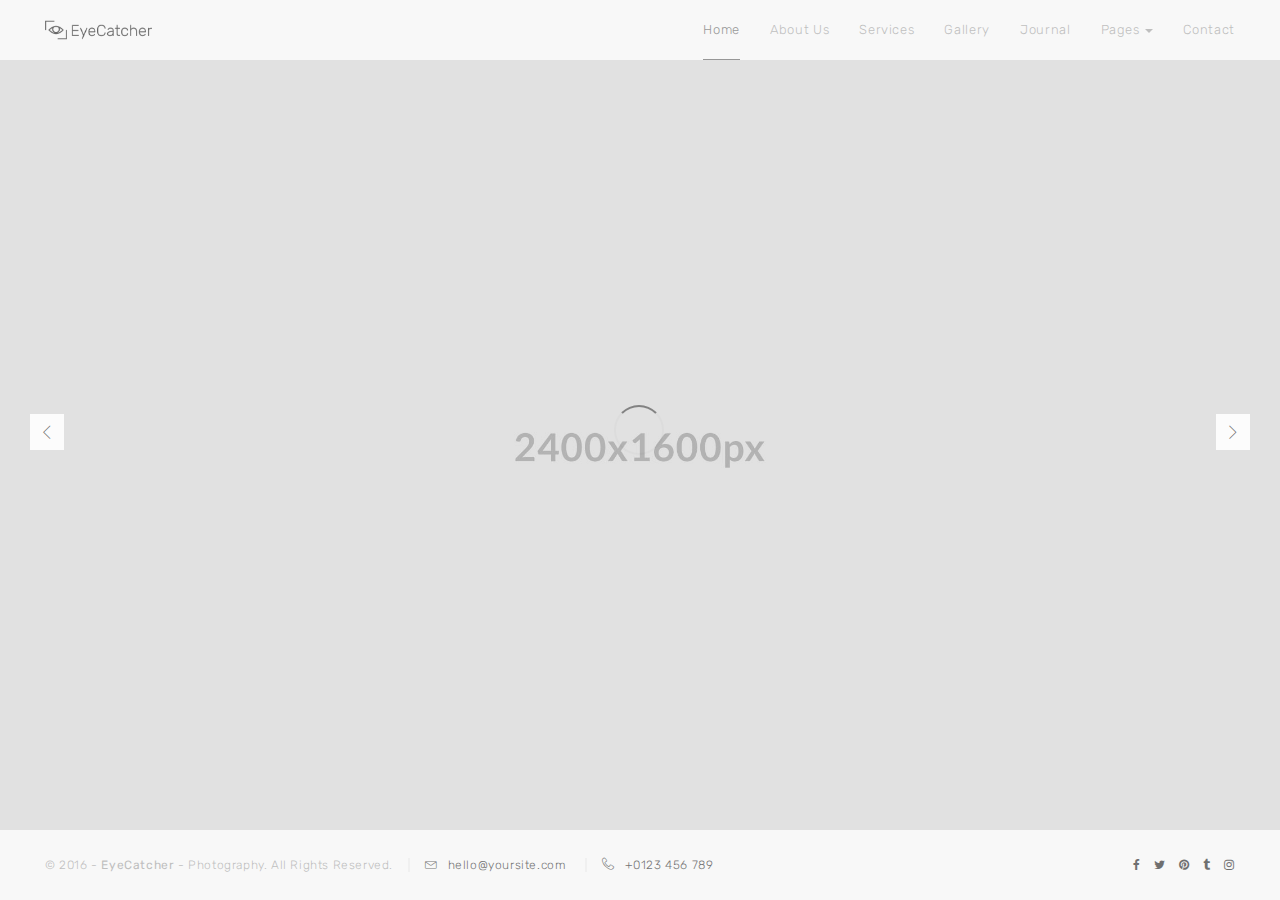
<file: index_old.html>
<!DOCTYPE html>
<html lang="en">

<head>

<meta charset="utf-8">
<meta http-equiv="X-UA-Compatible" content="IE=edge">
<meta name="viewport" content="width=device-width, initial-scale=1">
<meta name="description" content="Photography">
<meta name="keywords" content="responsive, photography bootstrap template, creative portfolio, html5, css3, retina ready" />
<meta name="author" content="KingStudio.ro">

<!-- favicon -->
<link rel="icon" href="images/favicon.png">
<!-- page title -->
<title>EyeCatcher - Photography Theme</title>
<!-- bootstrap css -->
<link href="css/bootstrap.min.css" rel="stylesheet">
<!-- css -->
<link href="css/style.css" rel="stylesheet">
<link href="css/animate.css" rel="stylesheet">
<link href="css/slick.css" rel="stylesheet">
<!-- fonts -->
<link href="https://fonts.googleapis.com/css?family=Rubik:300,400,700" rel="stylesheet">
<link href="css/font-awesome.min.css" rel="stylesheet" type="text/css">
<link rel="stylesheet" href="css/linear-icons.css">

<!-- HTML5 shim and Respond.js for IE8 support of HTML5 elements and media queries -->
<!-- WARNING: Respond.js doesn't work if you view the page via file:// -->
<!--[if lt IE 9]>
    <script src="https://oss.maxcdn.com/html5shiv/3.7.2/html5shiv.min.js"></script>
    <script src="https://oss.maxcdn.com/respond/1.4.2/respond.min.js"></script>
<![endif]-->

</head>

<body>

<!-- preloader -->
<div id="preloader">
    <div class="spinner spinner-round"></div>
</div>
<!-- / preloader -->

<!-- header -->
<header>
    <nav class="navbar-1 navbar navbar-default fixed-top">
        <div class="container-fluid navbar-header">
            <button type="button" class="navbar-toggle collapsed" data-toggle="collapse" data-target=".navbar-collapse">
            <span class="sr-only">Toggle navigation</span>
            <span class="icon-bar"></span>
            <span class="icon-bar"></span>
            <span class="icon-bar"></span>
            </button>
            <a class="navbar-brand" href="#"><img src="images/logo.png" alt="logo"></a>
        </div><!-- / navbar-header -->
        <div class="navbar-collapse collapse">
            <ul class="nav navbar-nav">
                <li class="active"><a href="#"><span>Home</span></a></li>
                <li><a href="about.html"><span>About Us</span></a></li>
                <li><a href="services.html"><span>Services</span></a></li>
                <li><a href="gallery.html"><span>Gallery</span></a></li>
                <li><a href="journal.html"><span>Journal</span></a></li>
                <li class="dropdown">
                <a href="#" class="dropdown-toggle" data-toggle="dropdown" role="button" aria-haspopup="true" aria-expanded="false"><span>Pages</span> <span class="caret"></span></a>
                <ul class="dropdown-menu">
                    <li><a href="about-me.html"><span>About Me</span></a></li>
                    <li><a href="pricing.html"><span>Pricing</span></a></li>
                    <li><a href="contact-me.html"><span>Contact Me</span></a></li>
                    <li><a href="portfolio-3col.html"><span>Portfolio 3Col</span></a></li>
                    <li><a href="portfolio-4col.html"><span>Portfolio 4Col</span></a></li>
                    <li><a href="single-project.html"><span>Single Project</span></a></li>
                    <li><a href="single-video-project.html"><span>Video Project</span></a></li>
                    <li><a href="single-slider-project.html"><span>Slider Project</span></a></li>
                    <li><a href="single-post.html"><span>Blog Post</span></a></li>
                    <li><a href="components.html"><span>Components</span></a></li>
                    <li><a href="404.html"><span>404</span></a></li>
                </ul>
                </li>
                <li><a href="contact.html"><span>Contact</span></a></li>
            </ul>
        </div><!--/.nav-collapse -->
    </nav>
</header>
<!-- / header -->

<!-- content -->
<div class="full-height">
    <div class="full-height-wrapper">
        <div class="slider-container">
            <div class="slider-wrapper">
                <div class="slider variable-width">
                    <div><img src="images/landscape-img.jpg" alt=""></div>
                    <div><img src="images/landscape-img.jpg" alt=""></div>
                    <div><img src="images/landscape-img.jpg" alt=""></div>
                    <div><img src="images/portrait-img.jpg" alt=""></div>
                    <div><img src="images/landscape-img.jpg" alt=""></div>
                    <div><img src="images/landscape-img.jpg" alt=""></div>
                    <div><img src="images/portrait-img.jpg" alt=""></div>
                    <div><img src="images/landscape-img.jpg" alt=""></div>
                    <div><img src="images/landscape-img.jpg" alt=""></div>
                </div>
            </div><!-- / slider-wrapper -->
        </div><!-- / slider-container -->
    </div><!-- / full-height-wrapper -->
</div><!-- / full-height -->
<!-- / content -->

<!-- footer -->
<footer class="light-footer fixed-bottom">
    <div class="container-fluid">
        <p class="footer-info">© 2016 - <strong>EyeCatcher</strong> - Photography. All Rights Reserved.<span class="footer-contact-info"><a href="mailto:hello@yoursite.com" class="footer-ci"><i class="lnr lnr-envelope"></i>hello@yoursite.com</a> <a href="tel:+0123456789" class="footer-ci"><i class="lnr lnr-phone-handset"></i>+0123 456 789</a></span>
            <span class="social pull-right">
                <a href="#"><i class="fa fa-facebook"></i></a>
                <a href="#"><i class="fa fa-twitter"></i></a>
                <a href="#"><i class="fa fa-pinterest"></i></a>
                <a href="#"><i class="fa fa-tumblr"></i></a>
                <a href="#"><i class="fa fa-instagram"></i></a>
            </span>
        </p>
    </div><!-- / container -->
</footer>
<!-- / footer -->

<!-- javascript -->
<script src="js/jquery.min.js"></script>
<script src="js/bootstrap.min.js"></script>

<!-- preloader -->
<script src="js/preloader.js"></script>
<!-- / preloader -->

<!-- sliders -->
<script src="js/slick.js" type="text/javascript"></script>
<script type="text/javascript">
$('.variable-width').slick({
  dots: false,
  infinite: true,
  speed: 300,
  slidesToShow: 1,
  centerMode: true,
  useTransform: true,
  draggable: true,
  swipe: true,
  variableWidth: true,
  adaptiveHeight: true,
  speed: 700,
  cssEase: 'linear'
});
</script>
<!-- / sliders -->

<!-- / javascript -->
</body>

</html>
</file>
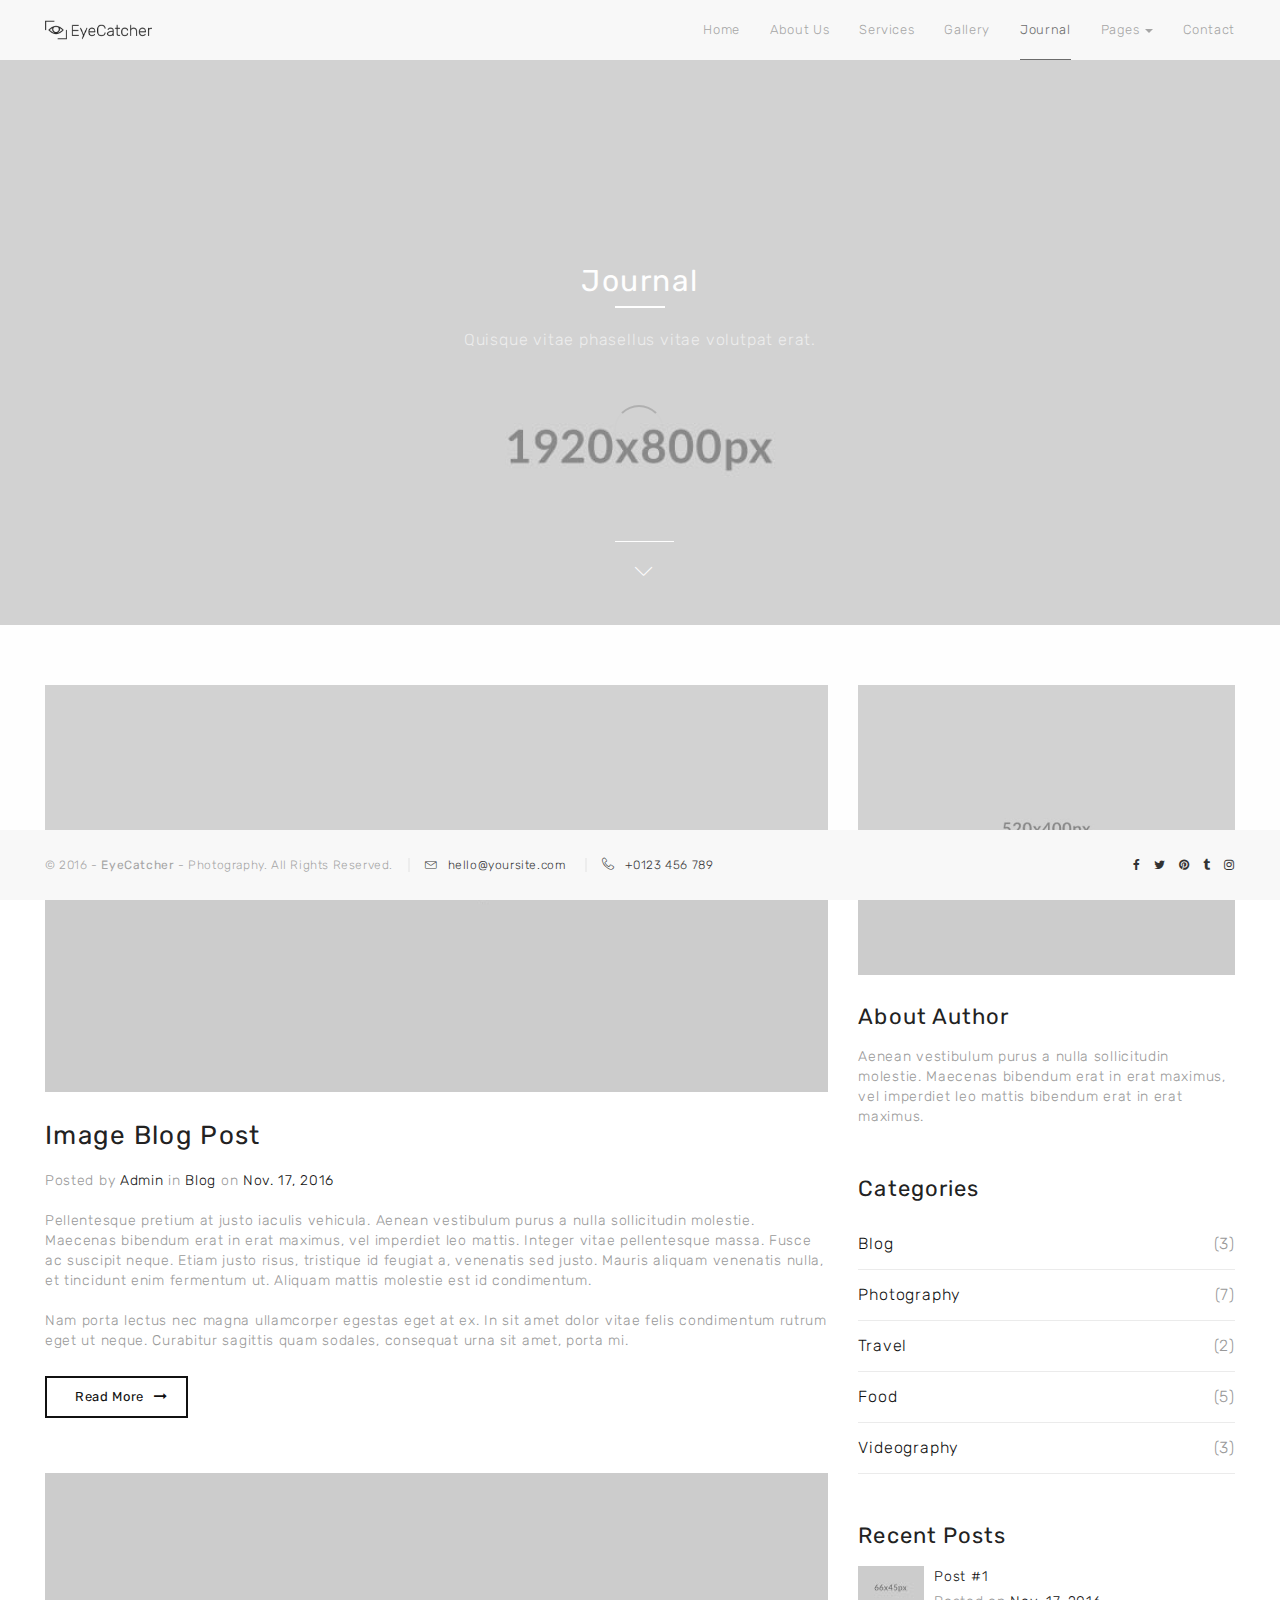
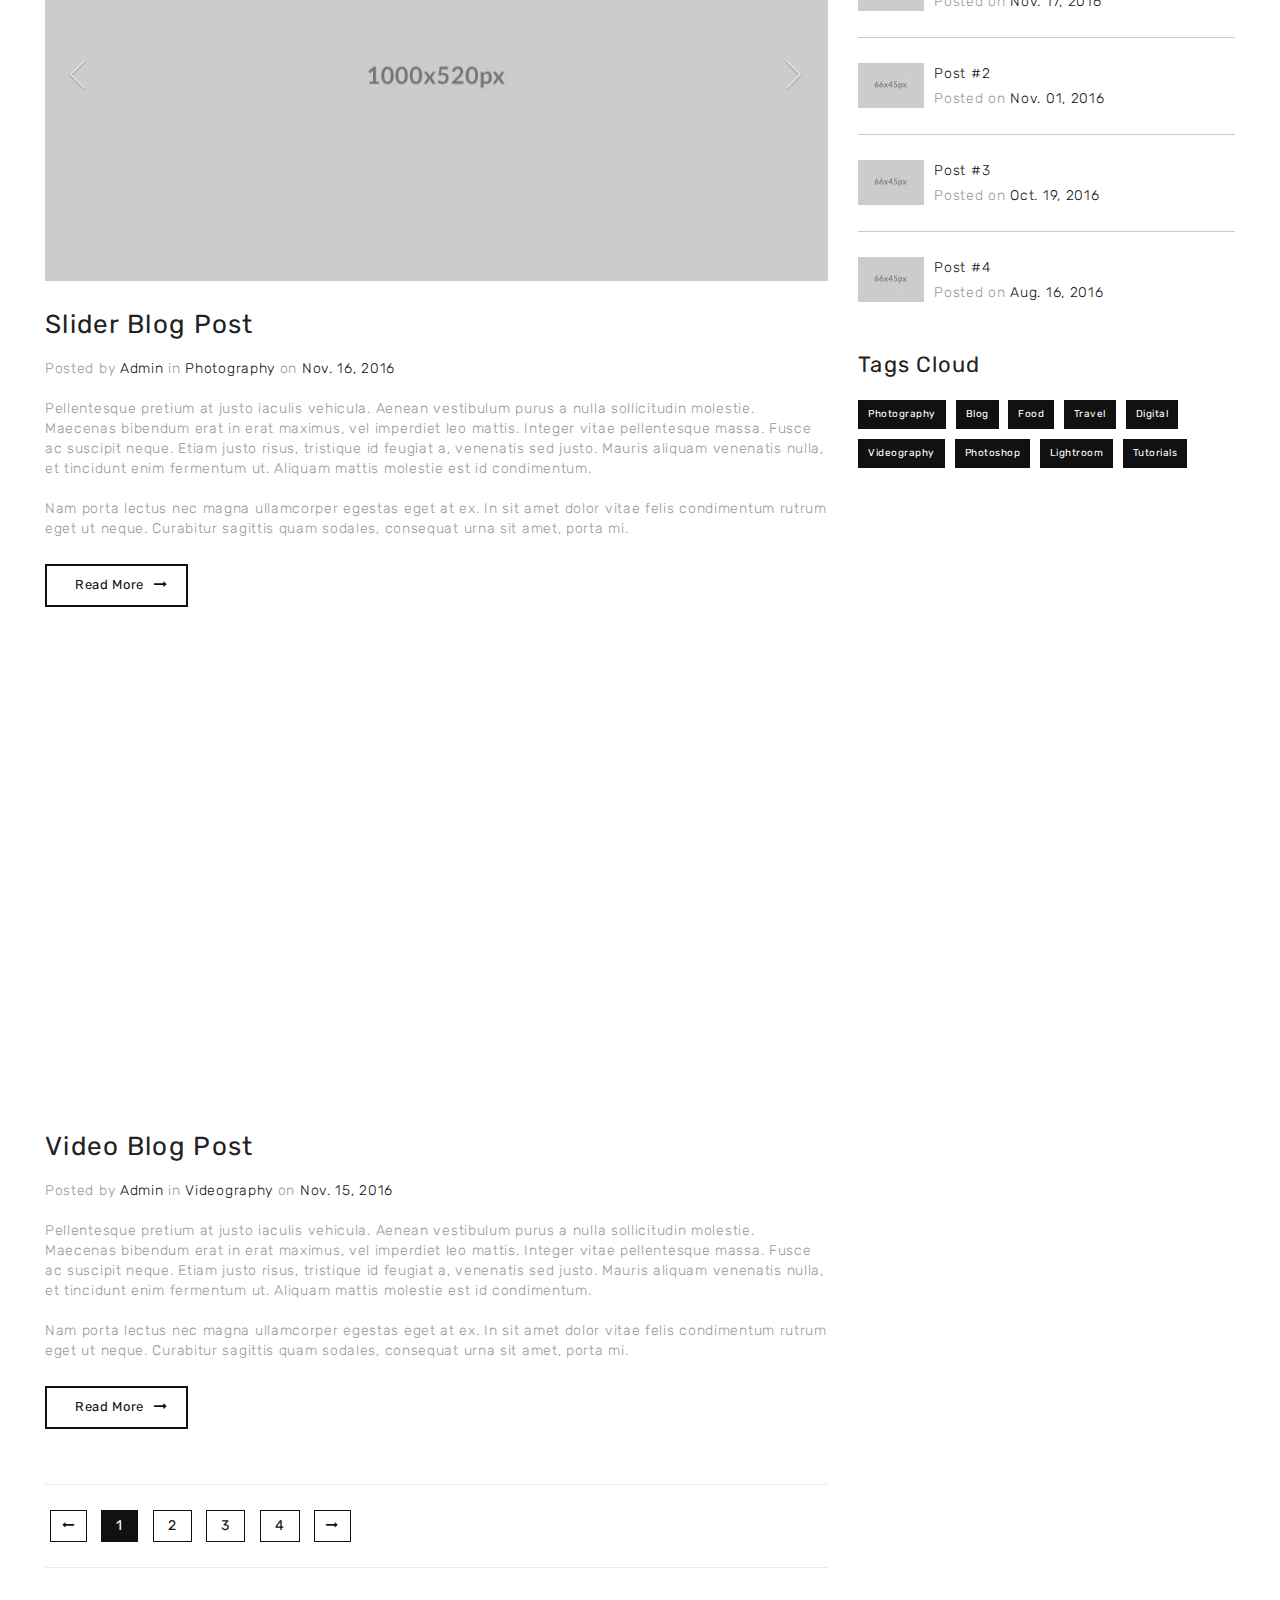
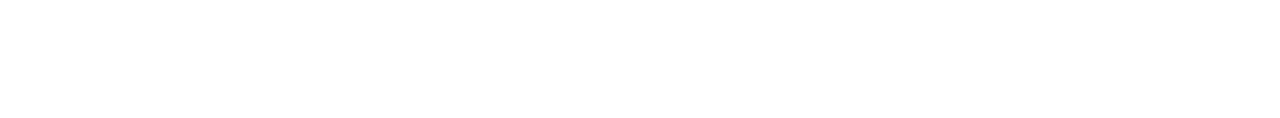
<file: journal.html>
<!DOCTYPE html>
<html lang="en">

<head>

<meta charset="utf-8">
<meta http-equiv="X-UA-Compatible" content="IE=edge">
<meta name="viewport" content="width=device-width, initial-scale=1">
<meta name="description" content="Photography">
<meta name="keywords" content="responsive, photography bootstrap template, creative portfolio, html5, css3, retina ready" />
<meta name="author" content="KingStudio.ro">

<!-- favicon -->
<link rel="icon" href="images/favicon.png">
<!-- page title -->
<title>EyeCatcher - Photography Theme</title>
<!-- bootstrap css -->
<link href="css/bootstrap.min.css" rel="stylesheet">
<!-- css -->
<link href="css/style.css" rel="stylesheet">
<link href="css/animate.css" rel="stylesheet">
<!-- fonts -->
<link href="https://fonts.googleapis.com/css?family=Rubik:300,400,700" rel="stylesheet">
<link href="css/font-awesome.min.css" rel="stylesheet" type="text/css">
<link rel="stylesheet" href="css/linear-icons.css">

<!-- HTML5 shim and Respond.js for IE8 support of HTML5 elements and media queries -->
<!-- WARNING: Respond.js doesn't work if you view the page via file:// -->
<!--[if lt IE 9]>
    <script src="https://oss.maxcdn.com/html5shiv/3.7.2/html5shiv.min.js"></script>
    <script src="https://oss.maxcdn.com/respond/1.4.2/respond.min.js"></script>
<![endif]-->

</head>

<body>

<!-- preloader -->
<div id="preloader">
    <div class="spinner spinner-round"></div>
</div>
<!-- / preloader -->

<!-- header -->
<header>
    <nav class="navbar-1 navbar navbar-default fixed-top">
        <div class="container-fluid navbar-header">
            <button type="button" class="navbar-toggle collapsed" data-toggle="collapse" data-target=".navbar-collapse">
            <span class="sr-only">Toggle navigation</span>
            <span class="icon-bar"></span>
            <span class="icon-bar"></span>
            <span class="icon-bar"></span>
            </button>
            <a class="navbar-brand" href="#"><img src="images/logo.png" alt="logo"></a>
        </div><!-- / navbar-header -->
        <div class="navbar-collapse collapse">
            <ul class="nav navbar-nav">
                <li><a href="index.html"><span>Home</span></a></li>
                <li><a href="about.html"><span>About Us</span></a></li>
                <li><a href="services.html"><span>Services</span></a></li>
                <li><a href="gallery.html"><span>Gallery</span></a></li>
                <li class="active"><a href="journal.html"><span>Journal</span></a></li>
                <li class="dropdown">
                <a href="#" class="dropdown-toggle" data-toggle="dropdown" role="button" aria-haspopup="true" aria-expanded="false"><span>Pages</span> <span class="caret"></span></a>
                <ul class="dropdown-menu">
                    <li><a href="about-me.html"><span>About Me</span></a></li>
                    <li><a href="pricing.html"><span>Pricing</span></a></li>
                    <li><a href="contact-me.html"><span>Contact Me</span></a></li>
                    <li><a href="portfolio-3col.html"><span>Portfolio 3Col</span></a></li>
                    <li><a href="portfolio-4col.html"><span>Portfolio 4Col</span></a></li>
                    <li><a href="single-project.html"><span>Single Project</span></a></li>
                    <li><a href="single-video-project.html"><span>Video Project</span></a></li>
                    <li><a href="single-slider-project.html"><span>Slider Project</span></a></li>
                    <li><a href="single-post.html"><span>Blog Post</span></a></li>
                    <li><a href="components.html"><span>Components</span></a></li>
                    <li><a href="404.html"><span>404</span></a></li>
                </ul>
                </li>
                <li><a href="contact.html"><span>Contact</span></a></li>
            </ul>
        </div><!--/.nav-collapse -->
    </nav>
</header>
<!-- / header -->

<!-- content -->
<div id="journal-banner" class="dark has-fixed-top">
    <div class="banner text-center">
        <div class="container-fluid">
            <div class="page-header">
                <h2>Journal</h2>
            </div><!-- / page-header -->
            <p>Quisque vitae phasellus vitae volutpat erat.</p>
            <a href="#page-content" class="page-scroll"><i class="lnr lnr-chevron-down scroll-down"></i></a>
        </div><!-- / container-fluid -->
    </div><!-- / banner -->
</div><!-- / journal-banner -->

<div id="page-content" class="container-fluid">
    <!-- blog content + sidebar -->
    <section id="blog">
        <div class="row">
            <!-- blog content area -->
            <div class="col-sm-8">
                <div class="blog block post-content-area">
                    <img src="images/blog-post.jpg" alt="">
                    <h3>Image Blog Post</h3>
                    <p class="post-meta">Posted by <a href="#">Admin</a> in <a href="#">Blog</a> on <a href="#">Nov. 17, 2016</a></p>
                    <p>Pellentesque pretium at justo iaculis vehicula. Aenean vestibulum purus a nulla sollicitudin molestie. Maecenas bibendum erat in erat maximus, vel imperdiet leo mattis. Integer vitae pellentesque massa. Fusce ac suscipit neque. Etiam justo risus, tristique id feugiat a, venenatis sed justo. Mauris aliquam venenatis nulla, et tincidunt enim fermentum ut. Aliquam mattis molestie est id condimentum.</p>
                    <p>Nam porta lectus nec magna ullamcorper egestas eget at ex. In sit amet dolor vitae felis condimentum rutrum eget ut neque. Curabitur sagittis quam sodales, consequat urna sit amet, porta mi.</p>
                    <a href="single-post.html" class="btn btn-primary"><span>Read More</span><i class="fa fa-long-arrow-right"></i></a>
                </div><!-- / blog-block -->

                <div class="space-50">&nbsp;</div>

                <div class="blog block post-content-area">
                    <div id="blog-carousel" class="carousel slide" data-ride="carousel">
                        <!-- wrapper for slides -->
                        <div class="carousel-inner" role="listbox">
                            <div class="item active">
                                <img src="images/blog-post.jpg" alt="">
                            </div>
                            <div class="item">
                                <img src="images/blog-post.jpg" alt="">
                            </div>
                            <div class="item">
                                <img src="images/blog-post.jpg" alt="">
                            </div>
                        </div>
                        <!-- / wrapper for slides -->

                        <!-- controls -->
                        <a class="left carousel-control" href="#blog-carousel" role="button" data-slide="prev">
                            <span class="lnr lnr-chevron-left" aria-hidden="true"></span>
                        </a>
                        <a class="right carousel-control" href="#blog-carousel" role="button" data-slide="next">
                            <span class="lnr lnr-chevron-right" aria-hidden="true"></span>
                        </a>
                        <!-- / controls -->

                    </div><!-- / blog-carousel -->
                    <h3>Slider Blog Post</h3>
                    <p class="post-meta">Posted by <a href="#">Admin</a> in <a href="#">Photography</a> on <a href="#">Nov. 16, 2016</a></p>
                    <p>Pellentesque pretium at justo iaculis vehicula. Aenean vestibulum purus a nulla sollicitudin molestie. Maecenas bibendum erat in erat maximus, vel imperdiet leo mattis. Integer vitae pellentesque massa. Fusce ac suscipit neque. Etiam justo risus, tristique id feugiat a, venenatis sed justo. Mauris aliquam venenatis nulla, et tincidunt enim fermentum ut. Aliquam mattis molestie est id condimentum.</p>
                    <p>Nam porta lectus nec magna ullamcorper egestas eget at ex. In sit amet dolor vitae felis condimentum rutrum eget ut neque. Curabitur sagittis quam sodales, consequat urna sit amet, porta mi.</p>
                    <a href="single-post.html" class="btn btn-primary"><span>Read More</span><i class="fa fa-long-arrow-right"></i></a>
                </div><!-- / blog-block -->

                <div class="space-50">&nbsp;</div>

                <div class="blog block post-content-area">
                    <div class="embed-responsive embed-responsive-16by9">
                        <iframe src="https://player.vimeo.com/video/92659626" allowfullscreen></iframe>
                    </div>
                    <h3>Video Blog Post</h3>
                    <p class="post-meta">Posted by <a href="#">Admin</a> in <a href="#">Videography</a> on <a href="#">Nov. 15, 2016</a></p>
                    <p>Pellentesque pretium at justo iaculis vehicula. Aenean vestibulum purus a nulla sollicitudin molestie. Maecenas bibendum erat in erat maximus, vel imperdiet leo mattis. Integer vitae pellentesque massa. Fusce ac suscipit neque. Etiam justo risus, tristique id feugiat a, venenatis sed justo. Mauris aliquam venenatis nulla, et tincidunt enim fermentum ut. Aliquam mattis molestie est id condimentum.</p>
                    <p>Nam porta lectus nec magna ullamcorper egestas eget at ex. In sit amet dolor vitae felis condimentum rutrum eget ut neque. Curabitur sagittis quam sodales, consequat urna sit amet, porta mi.</p>
                    <a href="single-post.html" class="btn btn-primary"><span>Read More</span><i class="fa fa-long-arrow-right"></i></a>
                </div><!-- / blog-block -->

                <!-- pagination -->
                <div class="pagination">
                    <button type="button" class="btn btn-direction btn-default"><i class="fa fa-long-arrow-left"></i></button>
                     <button type="button" class="btn btn-default btn-active">1</button>
                     <button type="button" class="btn btn-default">2</button>
                     <button type="button" class="btn btn-default">3</button>
                     <button type="button" class="btn btn-default">4</button>
                     <button type="button" class="btn btn-direction btn-default"><i class="fa fa-long-arrow-right"></i></button>
                </div><!-- / pagination -->
                
            </div><!-- / col-sm-8 col-md-9 -->
            <!-- / blog content area -->

            <!-- blog sidebar area -->
            <div class="col-sm-4 blog-sidebar">
                <div class="blog block about-sidebar-widget">
                    <img src="images/author.jpg" alt="">
                    <h4>About Author</h4>
                    <p>Aenean vestibulum purus a nulla sollicitudin molestie. Maecenas bibendum erat in erat maximus, vel imperdiet leo mattis bibendum erat in erat maximus.</p>
                </div><!-- about-sidebar-widget -->

                <div class="space-50">&nbsp;</div>

                <div class="blog block categories-sidebar-widget">
                    <h4>Categories</h4>
                    <div class="post-category">
                        <a href="#">Blog <span class="pull-right">(3)</span></a>
                    </div><!-- / post-category -->

                    <div class="post-category">
                        <a href="#">Photography <span class="pull-right">(7)</span></a>
                    </div><!-- / post-category -->

                    <div class="post-category">
                        <a href="#">Travel <span class="pull-right">(2)</span></a>
                    </div><!-- / post-category -->

                    <div class="post-category">
                        <a href="#">Food <span class="pull-right">(5)</span></a>
                    </div><!-- / post-category -->

                    <div class="post-category">
                        <a href="#">Videography <span class="pull-right">(3)</span></a>
                    </div><!-- / post-category -->
                </div><!-- / categories-sidebar-widget -->

                <div class="space-50">&nbsp;</div>

                <div class="blog block blog-posts-widget">
                    <div class="widget-title">
                        <h4>Recent Posts</h4>
                    </div>
                    <div class="blog-posts-small">
                        <div class="blog-post-small first-post">
                            <img src="images/post-small.jpg" alt="">
                            <a href="#">Post #1</a>
                            <p>Posted on <a href="#" class="post-date">Nov. 17, 2016</a></p>
                        </div>
                        <div class="blog-post-small mid-post">
                            <img src="images/post-small.jpg" alt="">
                            <a href="#">Post #2</a>
                            <p>Posted on <a href="#" class="post-date">Nov. 01, 2016</a></p>
                        </div>
                        <div class="blog-post-small mid-post">
                            <img src="images/post-small.jpg" alt="">
                            <a href="#">Post #3</a>
                            <p>Posted on <a href="#" class="post-date">Oct. 19, 2016</a></p>
                        </div>
                        <div class="blog-post-small last-post">
                            <img src="images/post-small.jpg" alt="">
                            <a href="#">Post #4</a>
                            <p>Posted on <a href="#" class="post-date">Aug. 16, 2016</a></p>
                        </div>
                    </div>
                </div><!-- / blog-posts-widget -->

                <div class="space-50">&nbsp;</div>

                <div class="blog block tags-sidebar-widget">
                    <div class="widget-title">
                        <h4>Tags Cloud</h4>
                    </div>
                    <p>
                        <a href="#" class="btn btn-xs btn-primary-filled">Photography</a>
                        <a href="#" class="btn btn-xs btn-primary-filled">Blog</a>
                        <a href="#" class="btn btn-xs btn-primary-filled">Food</a>
                        <a href="#" class="btn btn-xs btn-primary-filled">Travel</a>
                        <a href="#" class="btn btn-xs btn-primary-filled">Digital</a>
                        <a href="#" class="btn btn-xs btn-primary-filled">Videography</a>
                        <a href="#" class="btn btn-xs btn-primary-filled">Photoshop</a>
                        <a href="#" class="btn btn-xs btn-primary-filled">Lightroom</a>
                        <a href="#" class="btn btn-xs btn-primary-filled">Tutorials</a>
                    </p>
                </div><!-- about-sidebar-widget -->

            </div><!-- / col-sm-4 col-md-3 -->
            <!-- / blog sidebar area -->
        </div><!-- / row -->
    </section>
    <!-- / blog content + sidebar -->
</div><!-- / page-content -->
<!-- / content -->

<!-- footer -->
<footer class="light-footer fixed-bottom">
    <div class="container-fluid">
        <p class="footer-info">© 2016 - <strong>EyeCatcher</strong> - Photography. All Rights Reserved.<span class="footer-contact-info"><a href="mailto:hello@yoursite.com" class="footer-ci"><i class="lnr lnr-envelope"></i>hello@yoursite.com</a> <a href="tel:+0123456789" class="footer-ci"><i class="lnr lnr-phone-handset"></i>+0123 456 789</a></span>
            <span class="social pull-right">
                <a href="#"><i class="fa fa-facebook"></i></a>
                <a href="#"><i class="fa fa-twitter"></i></a>
                <a href="#"><i class="fa fa-pinterest"></i></a>
                <a href="#"><i class="fa fa-tumblr"></i></a>
                <a href="#"><i class="fa fa-instagram"></i></a>
            </span>
        </p>
    </div><!-- / container -->
</footer>
<!-- / footer -->

<!-- javascript -->
<script src="js/jquery.min.js"></script>
<script src="js/bootstrap.min.js"></script>
<script src="js/jquery.easing.min.js"></script>

<script src="js/scrolling-nav.js"></script>

<!-- preloader -->
<script src="js/preloader.js"></script>
<!-- / preloader -->
<!-- / javascript -->
</body>

</html>
</file>
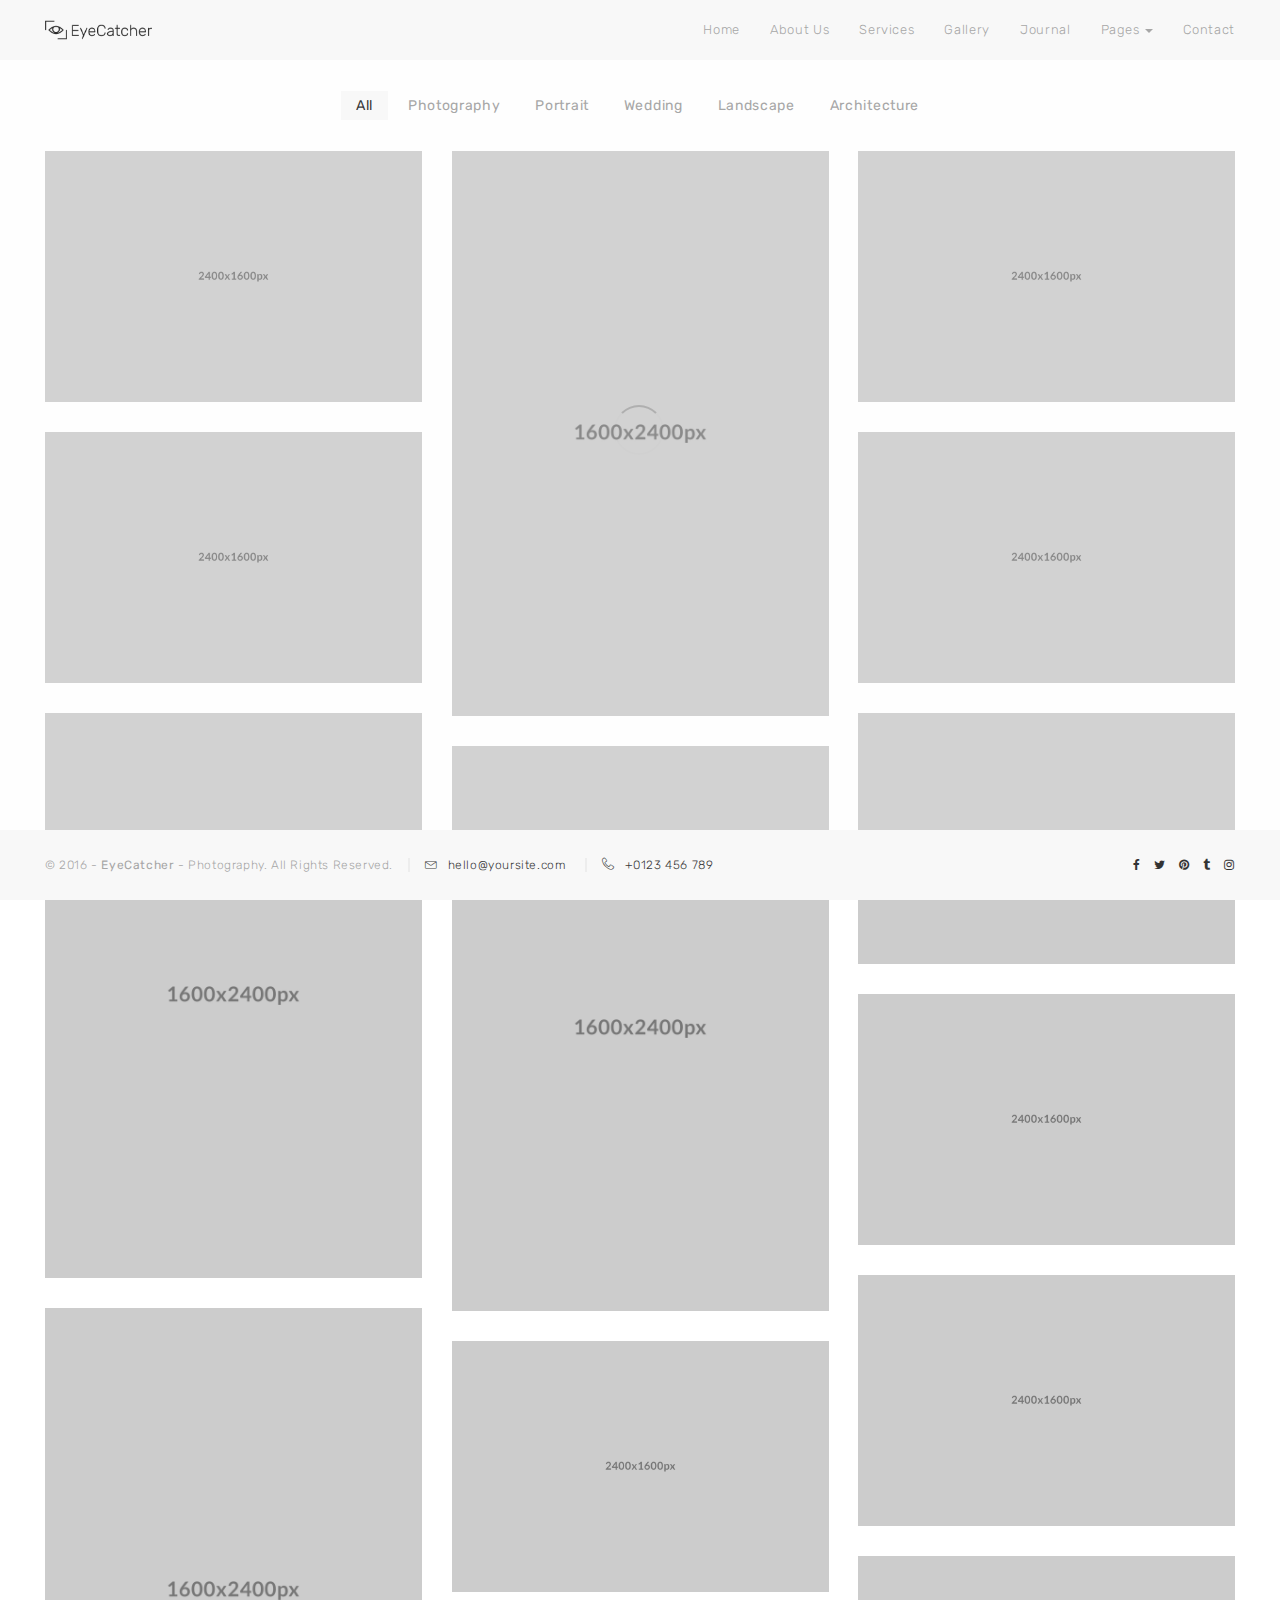
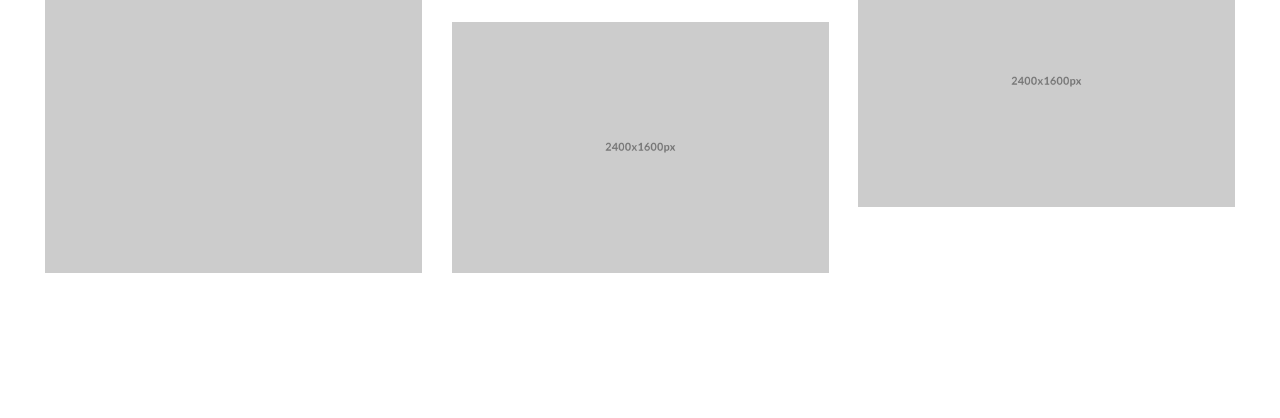
<file: portfolio-3col.html>
<!DOCTYPE html>
<html lang="en">

<head>

<meta charset="utf-8">
<meta http-equiv="X-UA-Compatible" content="IE=edge">
<meta name="viewport" content="width=device-width, initial-scale=1">
<meta name="description" content="Photography">
<meta name="keywords" content="responsive, photography bootstrap template, creative portfolio, html5, css3, retina ready" />
<meta name="author" content="KingStudio.ro">

<!-- favicon -->
<link rel="icon" href="images/favicon.png">
<!-- page title -->
<title>EyeCatcher - Photography Theme</title>
<!-- bootstrap css -->
<link href="css/bootstrap.min.css" rel="stylesheet">
<!-- css -->
<link href="css/style.css" rel="stylesheet">
<link href="css/animate.css" rel="stylesheet">
<!-- fonts -->
<link href="https://fonts.googleapis.com/css?family=Rubik:300,400,700" rel="stylesheet">
<link href="css/font-awesome.min.css" rel="stylesheet" type="text/css">
<link rel="stylesheet" href="css/linear-icons.css">

<!-- HTML5 shim and Respond.js for IE8 support of HTML5 elements and media queries -->
<!-- WARNING: Respond.js doesn't work if you view the page via file:// -->
<!--[if lt IE 9]>
    <script src="https://oss.maxcdn.com/html5shiv/3.7.2/html5shiv.min.js"></script>
    <script src="https://oss.maxcdn.com/respond/1.4.2/respond.min.js"></script>
<![endif]-->

</head>

<body>

<!-- preloader -->
<div id="preloader">
    <div class="spinner spinner-round"></div>
</div>
<!-- / preloader -->

<!-- header -->
<header>
    <nav class="navbar-1 navbar navbar-default fixed-top">
        <div class="container-fluid navbar-header">
            <button type="button" class="navbar-toggle collapsed" data-toggle="collapse" data-target=".navbar-collapse">
            <span class="sr-only">Toggle navigation</span>
            <span class="icon-bar"></span>
            <span class="icon-bar"></span>
            <span class="icon-bar"></span>
            </button>
            <a class="navbar-brand" href="#"><img src="images/logo.png" alt="logo"></a>
        </div><!-- / navbar-header -->
        <div class="navbar-collapse collapse">
            <ul class="nav navbar-nav">
                <li><a href="index.html"><span>Home</span></a></li>
                <li><a href="about.html"><span>About Us</span></a></li>
                <li><a href="services.html"><span>Services</span></a></li>
                <li><a href="gallery.html"><span>Gallery</span></a></li>
                <li><a href="journal.html"><span>Journal</span></a></li>
                <li class="dropdown">
                <a href="#" class="dropdown-toggle" data-toggle="dropdown" role="button" aria-haspopup="true" aria-expanded="false"><span>Pages</span> <span class="caret"></span></a>
                <ul class="dropdown-menu">
                    <li><a href="about-me.html"><span>About Me</span></a></li>
                    <li><a href="pricing.html"><span>Pricing</span></a></li>
                    <li><a href="contact-me.html"><span>Contact Me</span></a></li>
                    <li class="active"><a href="portfolio-3col.html"><span>Portfolio 3Col</span></a></li>
                    <li><a href="portfolio-4col.html"><span>Portfolio 4Col</span></a></li>
                    <li><a href="single-project.html"><span>Single Project</span></a></li>
                    <li><a href="single-video-project.html"><span>Video Project</span></a></li>
                    <li><a href="single-slider-project.html"><span>Slider Project</span></a></li>
                    <li><a href="single-post.html"><span>Blog Post</span></a></li>
                    <li><a href="components.html"><span>Components</span></a></li>
                    <li><a href="404.html"><span>404</span></a></li>
                </ul>
                </li>
                <li><a href="contact.html"><span>Contact</span></a></li>
            </ul>
        </div><!--/.nav-collapse -->
    </nav>
</header>
<!-- / header -->

<!-- content -->
<div id="page-content" class="container-fluid">
    <!-- projects -->
    <section id="portfolio">
        <!-- portfolio filter -->
        <ul class="portfolio-filter list-inline text-center">
            <li><a href="#" data-group="all" class="active">All</a></li>
            <li><a href="#" data-group="photography">Photography</a></li>
            <li><a href="#" data-group="portrait">Portrait</a></li>
            <li><a href="#" data-group="wedding">Wedding</a></li>
            <li><a href="#" data-group="landscape">Landscape</a></li>
            <li><a href="#" data-group="architecture">Architecture</a></li>
        </ul><!--end portfolio filter -->
        <ul class="row portfolio list-unstyled gallery" id="grid">
            <!-- project -->
            <li class="col-xs-6 col-sm-4 project" data-groups='["portrait"]'>
                <figure class="portfolio-item">
                    <div class="hovereffect">
                        <img class="img-responsive" src="images/landscape-img.jpg" alt="">
                        <a href="single-project.html">
                            <div class="overlay">
                                <div class="hovereffect-title">
                                    <h5>Project 1</h5>
                                    <p>Portrait</p>
                                </div>
                            </div>
                        </a>
                    </div>
                </figure>
            </li>
            <!-- / project -->

            <!-- project -->
            <li class="col-xs-6 col-sm-4 project portrait-img" data-groups='["wedding"]'>
                <figure class="portfolio-item">
                    <div class="hovereffect">
                        <img class="img-responsive" src="images/portrait-img.jpg" alt="">
                        <a href="single-project.html">
                            <div class="overlay">
                                <div class="hovereffect-title">
                                    <h5>Project 2</h5>
                                    <p>Wedding</p>
                                </div>
                            </div>
                        </a>
                    </div>
                </figure>
            </li>
            <!-- / project -->

            <!-- project -->
            <li class="col-xs-6 col-sm-4 project" data-groups='["wedding"]'>
                <figure class="portfolio-item">
                    <div class="hovereffect">
                        <img class="img-responsive" src="images/landscape-img.jpg" alt="">
                        <a href="single-project.html">
                            <div class="overlay">
                                <div class="hovereffect-title">
                                    <h5>Project 3</h5>
                                    <p>Wedding</p>
                                </div>
                            </div>
                        </a>
                    </div>
                </figure>
            </li>
            <!-- / project -->

            <!-- project -->
            <li class="col-xs-6 col-sm-4 project" data-groups='["architecture", "landscape", "photography"]'>
                <figure class="portfolio-item">
                    <div class="hovereffect">
                        <img class="img-responsive" src="images/landscape-img.jpg" alt="">
                        <a href="single-project.html">
                            <div class="overlay">
                                <div class="hovereffect-title">
                                    <h5>Project 4</h5>
                                    <p>Architecture, Landscape, Photography</p>
                                </div>
                            </div>
                        </a>
                    </div>
                </figure>
            </li>
            <!-- / project -->

            <!-- project -->
            <li class="col-xs-6 col-sm-4 project" data-groups='["architecture", "landscape", "photography"]'>
                <figure class="portfolio-item">
                    <div class="hovereffect">
                        <img class="img-responsive" src="images/landscape-img.jpg" alt="">
                        <a href="single-project.html">
                            <div class="overlay">
                                <div class="hovereffect-title">
                                    <h5>Project 5</h5>
                                    <p>Architecture, Landscape, Photography</p>
                                </div>
                            </div>
                        </a>
                    </div>
                </figure>
            </li>
            <!-- / project -->

            <!-- project -->
            <li class="col-xs-6 col-sm-4 project portrait-img" data-groups='["portrait"]'>
                <figure class="portfolio-item">
                    <div class="hovereffect">
                        <img class="img-responsive" src="images/portrait-img.jpg" alt="">
                        <a href="single-project.html">
                            <div class="overlay">
                                <div class="hovereffect-title">
                                    <h5>Project 6</h5>
                                    <p>Portrait</p>
                                </div>
                            </div>
                        </a>
                    </div>
                </figure>
            </li>
            <!-- / project -->

            <!-- project -->
            <li class="col-xs-6 col-sm-4 project" data-groups='["portrait", "wedding"]'>
                <figure class="portfolio-item">
                    <div class="hovereffect">
                        <img class="img-responsive" src="images/landscape-img.jpg" alt="">
                        <a href="single-project.html">
                            <div class="overlay">
                                <div class="hovereffect-title">
                                    <h5>Project 7</h5>
                                    <p>Portrait, Wedding</p>
                                </div>
                            </div>
                        </a>
                    </div>
                </figure>
            </li>
            <!-- / project -->

            <!-- project -->
            <li class="col-xs-6 col-sm-4 project portrait-img" data-groups='["wedding", "photography"]'>
                <figure class="portfolio-item">
                    <div class="hovereffect">
                        <img class="img-responsive" src="images/portrait-img.jpg" alt="">
                        <a href="single-project.html">
                            <div class="overlay">
                                <div class="hovereffect-title">
                                    <h5>Project 8</h5>
                                    <p>Wedding, Photography</p>
                                </div>
                            </div>
                        </a>
                    </div>
                </figure>
            </li>
            <!-- / project -->

            <!-- project -->
            <li class="col-xs-6 col-sm-4 project" data-groups='["portrait"]'>
                <figure class="portfolio-item">
                    <div class="hovereffect">
                        <img class="img-responsive" src="images/landscape-img.jpg" alt="">
                        <a href="single-project.html">
                            <div class="overlay">
                                <div class="hovereffect-title">
                                    <h5>Project 9</h5>
                                    <p>Portrait</p>
                                </div>
                            </div>
                        </a>
                    </div>
                </figure>
            </li>
            <!-- / project -->

            <!-- project -->
            <li class="col-xs-6 col-sm-4 project" data-groups='["portrait", "landscape"]'>
                <figure class="portfolio-item">
                    <div class="hovereffect">
                        <img class="img-responsive" src="images/landscape-img.jpg" alt="">
                        <a href="single-project.html">
                            <div class="overlay">
                                <div class="hovereffect-title">
                                    <h5>Project 10</h5>
                                    <p>Portrait, Landscape</p>
                                </div>
                            </div>
                        </a>
                    </div>
                </figure>
            </li>
            <!-- / project -->

            <!-- project -->
            <li class="col-xs-6 col-sm-4 project portrait-img" data-groups='["portrait", "photography"]'>
                <figure class="portfolio-item">
                    <div class="hovereffect">
                        <img class="img-responsive" src="images/portrait-img.jpg" alt="">
                        <a href="single-project.html">
                            <div class="overlay">
                                <div class="hovereffect-title">
                                    <h5>Project 11</h5>
                                    <p>Portrait, Photography</p>
                                </div>
                            </div>
                        </a>
                    </div>
                </figure>
            </li>
            <!-- / project -->

            <!-- project -->
            <li class="col-xs-6 col-sm-4 project" data-groups='["photography"]'>
                <figure class="portfolio-item">
                    <div class="hovereffect">
                        <img class="img-responsive" src="images/landscape-img.jpg" alt="">
                        <a href="single-project.html">
                            <div class="overlay">
                                <div class="hovereffect-title">
                                    <h5>Project 12</h5>
                                    <p>Photography</p>
                                </div>
                            </div>
                        </a>
                    </div>
                </figure>
            </li>
            <!-- / project -->

            <!-- project -->
            <li class="col-xs-6 col-sm-4 project" data-groups='["portrait"]'>
                <figure class="portfolio-item">
                    <div class="hovereffect">
                        <img class="img-responsive" src="images/landscape-img.jpg" alt="">
                        <a href="single-project.html">
                            <div class="overlay">
                                <div class="hovereffect-title">
                                    <h5>Project 13</h5>
                                    <p>Portrait</p>
                                </div>
                            </div>
                        </a>
                    </div>
                </figure>
            </li>
            <!-- / project -->

            <!-- project -->
            <li class="col-xs-6 col-sm-4 project" data-groups='["photography"]'>
                <figure class="portfolio-item">
                    <div class="hovereffect">
                        <img class="img-responsive" src="images/landscape-img.jpg" alt="">
                        <a href="single-project.html">
                            <div class="overlay">
                                <div class="hovereffect-title">
                                    <h5>Project 14</h5>
                                    <p>Photography</p>
                                </div>
                            </div>
                        </a>
                    </div>
                </figure>
            </li>
            <!-- / project -->

            <!-- sizer -->
            <li class="col-xs-6 col-sm-4 shuffle_sizer"></li>      
        </ul> <!-- / projects -->
    </section>
    <!-- / portfolio section 3col -->
</div><!-- / page-content -->
<!-- / content -->

<!-- footer -->
<footer class="light-footer fixed-bottom">
    <div class="container-fluid">
        <p class="footer-info">© 2016 - <strong>EyeCatcher</strong> - Photography. All Rights Reserved.<span class="footer-contact-info"><a href="mailto:hello@yoursite.com" class="footer-ci"><i class="lnr lnr-envelope"></i>hello@yoursite.com</a> <a href="tel:+0123456789" class="footer-ci"><i class="lnr lnr-phone-handset"></i>+0123 456 789</a></span>
            <span class="social pull-right">
                <a href="#"><i class="fa fa-facebook"></i></a>
                <a href="#"><i class="fa fa-twitter"></i></a>
                <a href="#"><i class="fa fa-pinterest"></i></a>
                <a href="#"><i class="fa fa-tumblr"></i></a>
                <a href="#"><i class="fa fa-instagram"></i></a>
            </span>
        </p>
    </div><!-- / container -->
</footer>
<!-- / footer -->

<!-- javascript -->
<script src="js/jquery.min.js"></script>
<script src="js/bootstrap.min.js"></script>
<script src="js/jquery.easing.min.js"></script>

<!-- portfolio script -->
<script src="js/jquery.shuffle.min.js"></script>
<script src="js/custom.js"></script>
<!-- / portfolio script -->

<!-- preloader -->
<script src="js/preloader.js"></script>
<!-- / preloader -->
<!-- / javascript -->
</body>

</html>
</file>
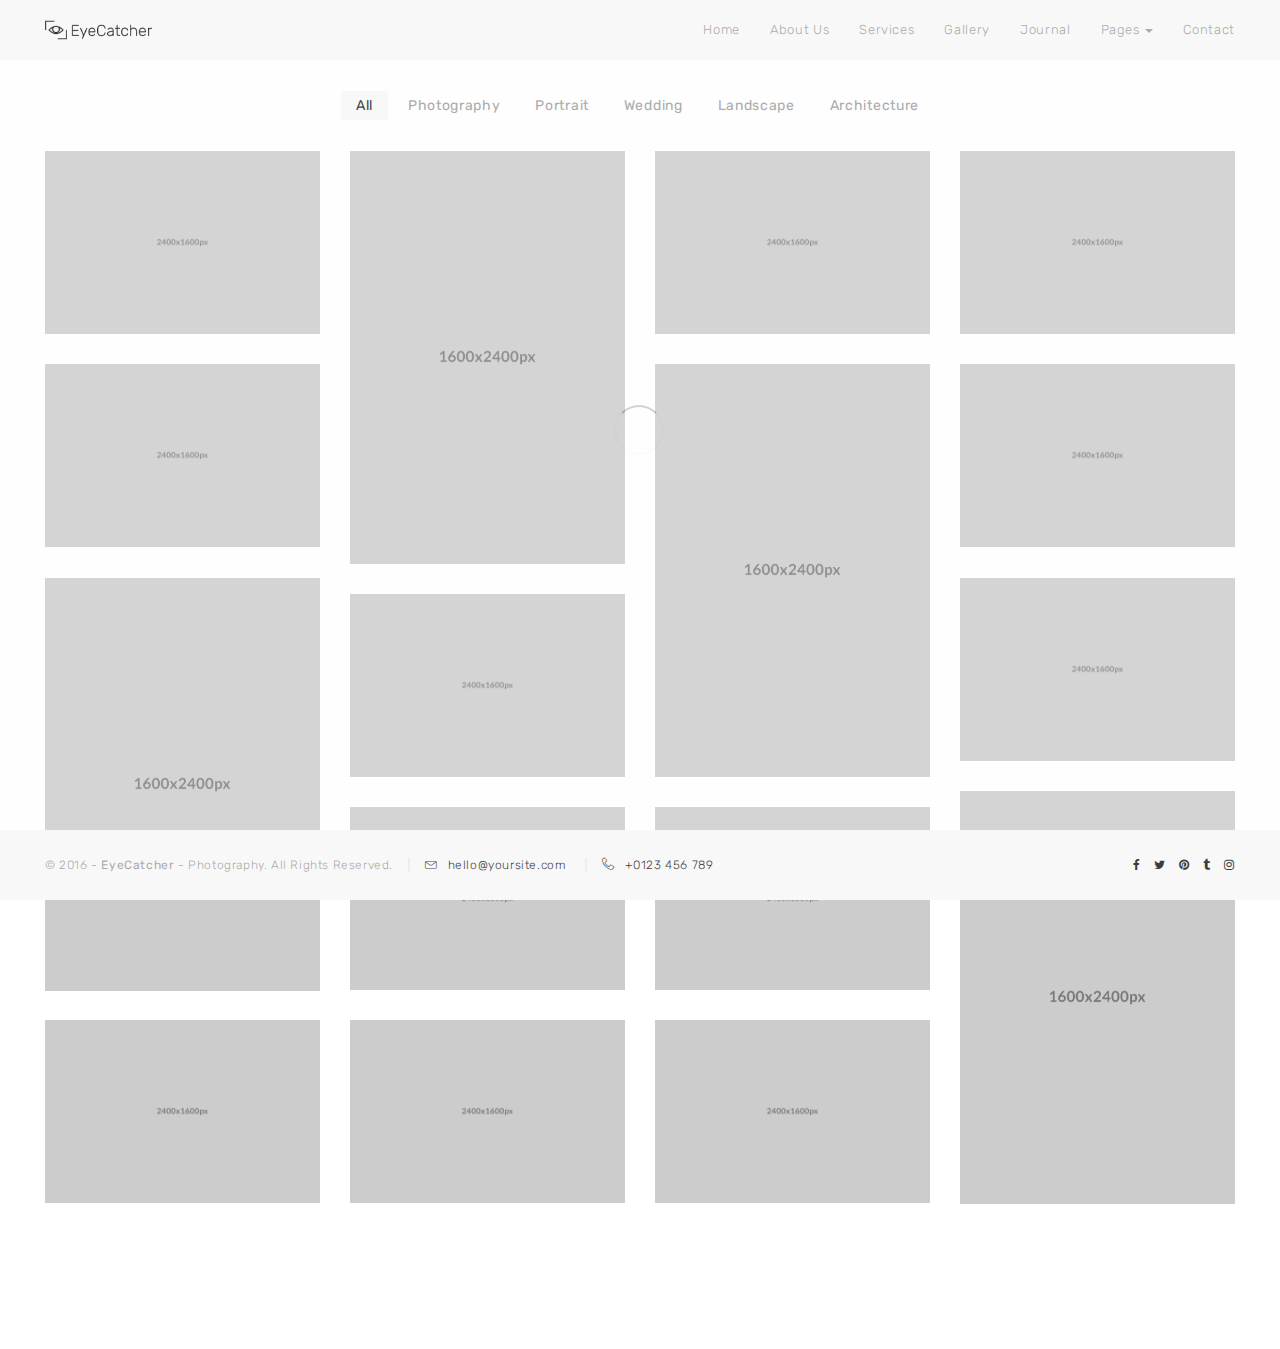
<file: portfolio-4col.html>
<!DOCTYPE html>
<html lang="en">

<head>

<meta charset="utf-8">
<meta http-equiv="X-UA-Compatible" content="IE=edge">
<meta name="viewport" content="width=device-width, initial-scale=1">
<meta name="description" content="Photography">
<meta name="keywords" content="responsive, photography bootstrap template, creative portfolio, html5, css3, retina ready" />
<meta name="author" content="KingStudio.ro">

<!-- favicon -->
<link rel="icon" href="images/favicon.png">
<!-- page title -->
<title>EyeCatcher - Photography Theme</title>
<!-- bootstrap css -->
<link href="css/bootstrap.min.css" rel="stylesheet">
<!-- css -->
<link href="css/style.css" rel="stylesheet">
<link href="css/animate.css" rel="stylesheet">
<!-- fonts -->
<link href="https://fonts.googleapis.com/css?family=Rubik:300,400,700" rel="stylesheet">
<link href="css/font-awesome.min.css" rel="stylesheet" type="text/css">
<link rel="stylesheet" href="css/linear-icons.css">

<!-- HTML5 shim and Respond.js for IE8 support of HTML5 elements and media queries -->
<!-- WARNING: Respond.js doesn't work if you view the page via file:// -->
<!--[if lt IE 9]>
    <script src="https://oss.maxcdn.com/html5shiv/3.7.2/html5shiv.min.js"></script>
    <script src="https://oss.maxcdn.com/respond/1.4.2/respond.min.js"></script>
<![endif]-->

</head>

<body>

<!-- preloader -->
<div id="preloader">
    <div class="spinner spinner-round"></div>
</div>
<!-- / preloader -->

<!-- header -->
<header>
    <nav class="navbar-1 navbar navbar-default fixed-top">
        <div class="container-fluid navbar-header">
            <button type="button" class="navbar-toggle collapsed" data-toggle="collapse" data-target=".navbar-collapse">
            <span class="sr-only">Toggle navigation</span>
            <span class="icon-bar"></span>
            <span class="icon-bar"></span>
            <span class="icon-bar"></span>
            </button>
            <a class="navbar-brand" href="#"><img src="images/logo.png" alt="logo"></a>
        </div><!-- / navbar-header -->
        <div class="navbar-collapse collapse">
            <ul class="nav navbar-nav">
                <li><a href="index.html"><span>Home</span></a></li>
                <li><a href="about.html"><span>About Us</span></a></li>
                <li><a href="services.html"><span>Services</span></a></li>
                <li><a href="gallery.html"><span>Gallery</span></a></li>
                <li><a href="journal.html"><span>Journal</span></a></li>
                <li class="dropdown">
                <a href="#" class="dropdown-toggle" data-toggle="dropdown" role="button" aria-haspopup="true" aria-expanded="false"><span>Pages</span> <span class="caret"></span></a>
                <ul class="dropdown-menu">
                    <li><a href="about-me.html"><span>About Me</span></a></li>
                    <li><a href="pricing.html"><span>Pricing</span></a></li>
                    <li><a href="contact-me.html"><span>Contact Me</span></a></li>
                    <li><a href="portfolio-3col.html"><span>Portfolio 3Col</span></a></li>
                    <li class="active"><a href="portfolio-4col.html"><span>Portfolio 4Col</span></a></li>
                    <li><a href="single-project.html"><span>Single Project</span></a></li>
                    <li><a href="single-video-project.html"><span>Video Project</span></a></li>
                    <li><a href="single-slider-project.html"><span>Slider Project</span></a></li>
                    <li><a href="single-post.html"><span>Blog Post</span></a></li>
                    <li><a href="components.html"><span>Components</span></a></li>
                    <li><a href="404.html"><span>404</span></a></li>
                </ul>
                </li>
                <li><a href="contact.html"><span>Contact</span></a></li>
            </ul>
        </div><!--/.nav-collapse -->
    </nav>
</header>
<!-- / header -->

<!-- content -->
<div id="page-content" class="container-fluid">
    <!-- projects -->
    <section id="portfolio">
        <!-- portfolio filter -->
        <ul class="portfolio-filter list-inline text-center">
            <li><a href="#" data-group="all" class="active">All</a></li>
            <li><a href="#" data-group="photography">Photography</a></li>
            <li><a href="#" data-group="portrait">Portrait</a></li>
            <li><a href="#" data-group="wedding">Wedding</a></li>
            <li><a href="#" data-group="landscape">Landscape</a></li>
            <li><a href="#" data-group="architecture">Architecture</a></li>
        </ul><!--end portfolio filter -->
        <ul class="row portfolio list-unstyled gallery" id="grid">
            <!-- project -->
            <li class="col-xs-6 col-sm-3 project" data-groups='["portrait"]'>
                <figure class="portfolio-item">
                    <div class="hovereffect">
                        <img class="img-responsive" src="images/landscape-img.jpg" alt="">
                        <a href="single-project.html">
                            <div class="overlay">
                                <div class="hovereffect-title">
                                    <h5>Project 1</h5>
                                    <p>Portrait</p>
                                </div>
                            </div>
                        </a>
                    </div>
                </figure>
            </li>
            <!-- / project -->

            <!-- project -->
            <li class="col-xs-6 col-sm-3 project portrait-img" data-groups='["wedding"]'>
                <figure class="portfolio-item">
                    <div class="hovereffect">
                        <img class="img-responsive" src="images/portrait-img.jpg" alt="">
                        <a href="single-project.html">
                            <div class="overlay">
                                <div class="hovereffect-title">
                                    <h5>Project 2</h5>
                                    <p>Wedding</p>
                                </div>
                            </div>
                        </a>
                    </div>
                </figure>
            </li>
            <!-- / project -->

            <!-- project -->
            <li class="col-xs-6 col-sm-3 project" data-groups='["wedding"]'>
                <figure class="portfolio-item">
                    <div class="hovereffect">
                        <img class="img-responsive" src="images/landscape-img.jpg" alt="">
                        <a href="single-project.html">
                            <div class="overlay">
                                <div class="hovereffect-title">
                                    <h5>Project 3</h5>
                                    <p>Wedding</p>
                                </div>
                            </div>
                        </a>
                    </div>
                </figure>
            </li>
            <!-- / project -->

            <!-- project -->
            <li class="col-xs-6 col-sm-3 project" data-groups='["architecture", "landscape", "photography"]'>
                <figure class="portfolio-item">
                    <div class="hovereffect">
                        <img class="img-responsive" src="images/landscape-img.jpg" alt="">
                        <a href="single-project.html">
                            <div class="overlay">
                                <div class="hovereffect-title">
                                    <h5>Project 4</h5>
                                    <p>Architecture, Landscape, Photography</p>
                                </div>
                            </div>
                        </a>
                    </div>
                </figure>
            </li>
            <!-- / project -->

            <!-- project -->
            <li class="col-xs-6 col-sm-3 project" data-groups='["architecture", "landscape", "photography"]'>
                <figure class="portfolio-item">
                    <div class="hovereffect">
                        <img class="img-responsive" src="images/landscape-img.jpg" alt="">
                        <a href="single-project.html">
                            <div class="overlay">
                                <div class="hovereffect-title">
                                    <h5>Project 5</h5>
                                    <p>Architecture, Landscape, Photography</p>
                                </div>
                            </div>
                        </a>
                    </div>
                </figure>
            </li>
            <!-- / project -->

            <!-- project -->
            <li class="col-xs-6 col-sm-3 project portrait-img" data-groups='["portrait"]'>
                <figure class="portfolio-item">
                    <div class="hovereffect">
                        <img class="img-responsive" src="images/portrait-img.jpg" alt="">
                        <a href="single-project.html">
                            <div class="overlay">
                                <div class="hovereffect-title">
                                    <h5>Project 6</h5>
                                    <p>Portrait</p>
                                </div>
                            </div>
                        </a>
                    </div>
                </figure>
            </li>
            <!-- / project -->

            <!-- project -->
            <li class="col-xs-6 col-sm-3 project" data-groups='["portrait", "wedding"]'>
                <figure class="portfolio-item">
                    <div class="hovereffect">
                        <img class="img-responsive" src="images/landscape-img.jpg" alt="">
                        <a href="single-project.html">
                            <div class="overlay">
                                <div class="hovereffect-title">
                                    <h5>Project 7</h5>
                                    <p>Portrait, Wedding</p>
                                </div>
                            </div>
                        </a>
                    </div>
                </figure>
            </li>
            <!-- / project -->

            <!-- project -->
            <li class="col-xs-6 col-sm-3 project portrait-img" data-groups='["wedding", "photography"]'>
                <figure class="portfolio-item">
                    <div class="hovereffect">
                        <img class="img-responsive" src="images/portrait-img.jpg" alt="">
                        <a href="single-project.html">
                            <div class="overlay">
                                <div class="hovereffect-title">
                                    <h5>Project 8</h5>
                                    <p>Wedding, Photography</p>
                                </div>
                            </div>
                        </a>
                    </div>
                </figure>
            </li>
            <!-- / project -->

            <!-- project -->
            <li class="col-xs-6 col-sm-3 project" data-groups='["portrait"]'>
                <figure class="portfolio-item">
                    <div class="hovereffect">
                        <img class="img-responsive" src="images/landscape-img.jpg" alt="">
                        <a href="single-project.html">
                            <div class="overlay">
                                <div class="hovereffect-title">
                                    <h5>Project 9</h5>
                                    <p>Portrait</p>
                                </div>
                            </div>
                        </a>
                    </div>
                </figure>
            </li>
            <!-- / project -->

            <!-- project -->
            <li class="col-xs-6 col-sm-3 project" data-groups='["portrait", "landscape"]'>
                <figure class="portfolio-item">
                    <div class="hovereffect">
                        <img class="img-responsive" src="images/landscape-img.jpg" alt="">
                        <a href="single-project.html">
                            <div class="overlay">
                                <div class="hovereffect-title">
                                    <h5>Project 10</h5>
                                    <p>Portrait, Landscape</p>
                                </div>
                            </div>
                        </a>
                    </div>
                </figure>
            </li>
            <!-- / project -->

            <!-- project -->
            <li class="col-xs-6 col-sm-3 project portrait-img" data-groups='["portrait", "photography"]'>
                <figure class="portfolio-item">
                    <div class="hovereffect">
                        <img class="img-responsive" src="images/portrait-img.jpg" alt="">
                        <a href="single-project.html">
                            <div class="overlay">
                                <div class="hovereffect-title">
                                    <h5>Project 11</h5>
                                    <p>Portrait, Photography</p>
                                </div>
                            </div>
                        </a>
                    </div>
                </figure>
            </li>
            <!-- / project -->

            <!-- project -->
            <li class="col-xs-6 col-sm-3 project" data-groups='["photography"]'>
                <figure class="portfolio-item">
                    <div class="hovereffect">
                        <img class="img-responsive" src="images/landscape-img.jpg" alt="">
                        <a href="single-project.html">
                            <div class="overlay">
                                <div class="hovereffect-title">
                                    <h5>Project 12</h5>
                                    <p>Photography</p>
                                </div>
                            </div>
                        </a>
                    </div>
                </figure>
            </li>
            <!-- / project -->

            <!-- project -->
            <li class="col-xs-6 col-sm-3 project" data-groups='["portrait"]'>
                <figure class="portfolio-item">
                    <div class="hovereffect">
                        <img class="img-responsive" src="images/landscape-img.jpg" alt="">
                        <a href="single-project.html">
                            <div class="overlay">
                                <div class="hovereffect-title">
                                    <h5>Project 13</h5>
                                    <p>Portrait</p>
                                </div>
                            </div>
                        </a>
                    </div>
                </figure>
            </li>
            <!-- / project -->

            <!-- project -->
            <li class="col-xs-6 col-sm-3 project" data-groups='["photography"]'>
                <figure class="portfolio-item">
                    <div class="hovereffect">
                        <img class="img-responsive" src="images/landscape-img.jpg" alt="">
                        <a href="single-project.html">
                            <div class="overlay">
                                <div class="hovereffect-title">
                                    <h5>Project 14</h5>
                                    <p>Photography</p>
                                </div>
                            </div>
                        </a>
                    </div>
                </figure>
            </li>
            <!-- / project -->

            <!-- project -->
            <li class="col-xs-6 col-sm-3 project" data-groups='["architecture"]'>
                <figure class="portfolio-item">
                    <div class="hovereffect">
                        <img class="img-responsive" src="images/landscape-img.jpg" alt="">
                        <a href="single-project.html">
                            <div class="overlay">
                                <div class="hovereffect-title">
                                    <h5>Project 15</h5>
                                    <p>Architecture</p>
                                </div>
                            </div>
                        </a>
                    </div>
                </figure>
            </li>
            <!-- / project -->

            <!-- project -->
            <li class="col-xs-6 col-sm-3 project" data-groups='["landscape"]'>
                <figure class="portfolio-item">
                    <div class="hovereffect">
                        <img class="img-responsive" src="images/landscape-img.jpg" alt="">
                        <a href="single-project.html">
                            <div class="overlay">
                                <div class="hovereffect-title">
                                    <h5>Project 16</h5>
                                    <p>Landscape</p>
                                </div>
                            </div>
                        </a>
                    </div>
                </figure>
            </li>
            <!-- / project -->

            <!-- sizer -->
            <li class="col-xs-6 col-sm-3 shuffle_sizer"></li>      
        </ul> <!-- / projects -->
    </section>
    <!-- / portfolio section 3col -->
</div><!-- / page-content -->
<!-- / content -->

<!-- footer -->
<footer class="light-footer fixed-bottom">
    <div class="container-fluid">
        <p class="footer-info">© 2016 - <strong>EyeCatcher</strong> - Photography. All Rights Reserved.<span class="footer-contact-info"><a href="mailto:hello@yoursite.com" class="footer-ci"><i class="lnr lnr-envelope"></i>hello@yoursite.com</a> <a href="tel:+0123456789" class="footer-ci"><i class="lnr lnr-phone-handset"></i>+0123 456 789</a></span>
            <span class="social pull-right">
                <a href="#"><i class="fa fa-facebook"></i></a>
                <a href="#"><i class="fa fa-twitter"></i></a>
                <a href="#"><i class="fa fa-pinterest"></i></a>
                <a href="#"><i class="fa fa-tumblr"></i></a>
                <a href="#"><i class="fa fa-instagram"></i></a>
            </span>
        </p>
    </div><!-- / container -->
</footer>
<!-- / footer -->

<!-- javascript -->
<script src="js/jquery.min.js"></script>
<script src="js/bootstrap.min.js"></script>
<script src="js/jquery.easing.min.js"></script>

<!-- portfolio script -->
<script src="js/jquery.shuffle.min.js"></script>
<script src="js/custom.js"></script>
<!-- / portfolio script -->

<!-- preloader -->
<script src="js/preloader.js"></script>
<!-- / preloader -->
<!-- / javascript -->
</body>

</html>
</file>
<file: css/style.css>
/* Base CSS */
/* line 6, ../scss/style.scss */
body {
  color: #999999;
  background: #f8f8f8;
  font-family: "Rubik", sans-serif;
  font-weight: 300;
  font-size: 16px;
  line-height: 20px;
  letter-spacing: 0.05em;
  overflow: hidden;
}

/* line 17, ../scss/style.scss */
html, body {
  height: 100%;
  margin: 0;
}

/* line 22, ../scss/style.scss */
.container-fluid {
  padding-left: 30px;
  padding-right: 30px;
}

/* Typography */
/* line 3, ../scss/_typography.scss */
h1, h2, h3, h4, h5, h6 {
  color: #222222;
  font-family: "Rubik", sans-serif;
  font-weight: 400;
  letter-spacing: 0.05em;
  margin-top: 0;
}

/* line 11, ../scss/_typography.scss */
h1 {
  font-size: 36px;
  margin-bottom: 24px;
}

/* line 16, ../scss/_typography.scss */
h2 {
  font-size: 30px;
  margin-bottom: 22px;
}

/* line 21, ../scss/_typography.scss */
h3 {
  font-size: 26px;
  margin-bottom: 20px;
}

/* line 26, ../scss/_typography.scss */
h4 {
  font-size: 22px;
  margin-bottom: 18px;
}

/* line 31, ../scss/_typography.scss */
h5 {
  font-size: 18px;
  margin-bottom: 14px;
}

/* line 36, ../scss/_typography.scss */
h6 {
  font-size: 16px;
  margin-bottom: 12px;
}

/* line 41, ../scss/_typography.scss */
a {
  color: #111111;
  -moz-transition: 0.2s ease-in;
  -o-transition: 0.2s ease-in;
  -webkit-transition: 0.2s ease-in;
  -ms-transition: 0.2s ease-in;
  transition: 0.2s ease-in;
  letter-spacing: 0.05em;
  font-weight: 300;
  outline: 0 !important;
}
/* line 44, ../scss/_typography.scss */
a:hover, a:active, a:focus {
  color: #555555;
  text-decoration: none;
}

/* line 53, ../scss/_typography.scss */
p {
  font-family: "Rubik", sans-serif;
  font-weight: 300;
  font-size: 16px;
  line-height: 20px;
  color: #999999;
  letter-spacing: 0.05em;
  margin-bottom: 10px;
}

/* line 63, ../scss/_typography.scss */
ul {
  list-style: none;
  padding: 0;
}

/* line 68, ../scss/_typography.scss */
ul, ol {
  padding-left: 16px;
  margin-top: 0;
  margin-bottom: 20px;
}

/* line 74, ../scss/_typography.scss */
.list-featured {
  list-style: none;
  padding: 0;
}

/* line 79, ../scss/_typography.scss */
.list-featured li {
  position: relative;
  padding-left: 14px;
  margin-bottom: 7px;
}

/* line 85, ../scss/_typography.scss */
.list-featured li:before {
  position: absolute;
  display: block;
  content: "";
  width: 6px;
  height: 6px;
  border-radius: 50%;
  left: 0;
  top: 7px;
  background-color: #111111;
}

/* line 97, ../scss/_typography.scss */
ol li {
  margin-bottom: 7px;
}

/* line 101, ../scss/_typography.scss */
li {
  color: #999999;
  font-size: 16px;
  line-height: 20px;
  letter-spacing: 0.05em;
}

/* line 108, ../scss/_typography.scss */
blockquote {
  border-left: 5px solid #ebebeb;
}

/* line 112, ../scss/_typography.scss */
blockquote p {
  font-size: 16px;
  font-weight: 300;
}

/* line 117, ../scss/_typography.scss */
cite {
  color: #cccccc;
  font-size: 14px;
}

/* line 122, ../scss/_typography.scss */
strong {
  font-weight: 400;
}

/* line 126, ../scss/_typography.scss */
.text-uppercase {
  text-transform: uppercase;
}

/* line 130, ../scss/_typography.scss */
.lead {
  font-size: 18px;
}

/* line 134, ../scss/_typography.scss */
.text-sm {
  font-size: 14px;
}

/* line 138, ../scss/_typography.scss */
.text-xs {
  font-size: 12px;
}

/* line 142, ../scss/_typography.scss */
.text-left {
  text-align: left;
}

/* line 146, ../scss/_typography.scss */
.text-center {
  text-align: center;
}

/* line 150, ../scss/_typography.scss */
.text-right {
  text-align: right;
}

/* line 154, ../scss/_typography.scss */
.text-default {
  color: #777777;
}

/* line 158, ../scss/_typography.scss */
.text-primary {
  color: #111111;
}

/* line 162, ../scss/_typography.scss */
.text-success {
  color: #83be50;
}

/* line 166, ../scss/_typography.scss */
.text-info {
  color: #44a1e1;
}

/* line 170, ../scss/_typography.scss */
.text-warning {
  color: #fdcc36;
}

/* line 174, ../scss/_typography.scss */
.text-danger {
  color: #ec3636;
}

/* line 178, ../scss/_typography.scss */
.bg-default {
  color: white;
  background: #777777;
  padding: 3px 4px;
}

/* line 184, ../scss/_typography.scss */
.bg-primary {
  color: white;
  background: #111111;
  padding: 3px 4px;
}

/* line 190, ../scss/_typography.scss */
.bg-success {
  color: white;
  background: #83be50;
  padding: 3px 4px;
}

/* line 196, ../scss/_typography.scss */
.bg-info {
  color: white;
  background: #44a1e1;
  padding: 3px 4px;
}

/* line 202, ../scss/_typography.scss */
.bg-warning {
  color: white;
  background: #fdcc36;
  padding: 3px 4px;
}

/* line 208, ../scss/_typography.scss */
.bg-danger {
  color: white;
  background: #ec3636;
  padding: 3px 4px;
}

/* / End Typography */
/* line 29, ../scss/style.scss */
.row {
  margin-right: 0;
  margin-left: 0;
}

/* line 34, ../scss/style.scss */
img {
  width: 100%;
  max-width: 100%;
  display: block;
  margin-left: auto;
  margin-right: auto;
}

/* line 42, ../scss/style.scss */
.page-header {
  font-size: 30px;
  font-weight: 700;
  border: none;
  margin-top: 0;
  margin-bottom: 15px;
}

/* line 50, ../scss/style.scss */
.page-header:after {
  content: "";
  background: #111111;
  position: absolute;
  height: 2px;
  width: 50px;
  margin-left: -25px;
}

/* line 59, ../scss/style.scss */
.page-header.text-left:after {
  margin-left: 0;
}

/* line 63, ../scss/style.scss */
.page-header.text-right:after {
  margin-left: -50px;
}

/* line 67, ../scss/style.scss */
.page-header h2 {
  margin-bottom: 8px;
}

/* line 71, ../scss/style.scss */
.page-header h3 {
  margin-bottom: 8px;
}

/* line 75, ../scss/style.scss */
.page-header.wsub {
  margin-bottom: 10px;
}

/* line 79, ../scss/style.scss */
.page-header.wsub h2 {
  margin-bottom: 10px;
}

/* line 83, ../scss/style.scss */
.sub-title {
  color: #555555;
  font-size: 20px;
  font-weight: 400;
}

/* line 89, ../scss/style.scss */
.space-top {
  margin-top: 20px !important;
}

/* line 93, ../scss/style.scss */
.space-top-30 {
  margin-top: 30px !important;
}

/* line 97, ../scss/style.scss */
.space-top-2x {
  margin-top: 40px !important;
}

/* line 101, ../scss/style.scss */
.space-bottom {
  margin-bottom: 20px !important;
}

/* line 105, ../scss/style.scss */
.space-bottom-30 {
  margin-bottom: 30px !important;
}

/* line 109, ../scss/style.scss */
.space-bottom-2x {
  margin-bottom: 40px !important;
}

/* line 113, ../scss/style.scss */
.line-height-30 {
  line-height: 30px !important;
}

/* line 117, ../scss/style.scss */
.space-left {
  padding-left: 15px !important;
}

/* line 121, ../scss/style.scss */
.space-left-2x {
  padding-left: 30px !important;
}

/* line 125, ../scss/style.scss */
.space-right-10 {
  padding-right: 10px !important;
}

/* line 129, ../scss/style.scss */
.space-right {
  padding-right: 15px !important;
}

/* line 133, ../scss/style.scss */
.space-right-2x {
  padding-right: 30px !important;
}

/* line 137, ../scss/style.scss */
.space-25 {
  margin: 12.5px 0;
  line-height: 0;
}

/* line 142, ../scss/style.scss */
.space-50 {
  margin: 25px 0;
  line-height: 0;
}

/* line 147, ../scss/style.scss */
.space-100 {
  margin: 50px 0;
  line-height: 0;
}

/* line 152, ../scss/style.scss */
.space-200 {
  margin: 100px 0;
  line-height: 0;
}

/* line 157, ../scss/style.scss */
.margin-left {
  margin-left: 15px;
}

/* line 161, ../scss/style.scss */
.margin-left-2x {
  margin-left: 30px;
}

/* line 165, ../scss/style.scss */
.margin-right {
  margin-right: 15px;
}

/* line 169, ../scss/style.scss */
.margin-right-2x {
  margin-right: 30px;
}

/* line 173, ../scss/style.scss */
.no-margin {
  margin: 0 !important;
}

/* line 177, ../scss/style.scss */
.no-padding {
  padding: 0 !important;
}

/* line 181, ../scss/style.scss */
.no-border {
  border: none !important;
}

/* line 185, ../scss/style.scss */
.no-border-radius {
  border-radius: 0 !important;
}

/* line 189, ../scss/style.scss */
.rounded {
  border-radius: 5px !important;
}

/* line 193, ../scss/style.scss */
.fixed-top {
  width: 100%;
  position: fixed;
  top: 0;
  z-index: 999;
}

/* line 200, ../scss/style.scss */
.fixed-bottom {
  width: 100%;
  position: fixed;
  bottom: 0;
  z-index: 99;
}

/* line 207, ../scss/style.scss */
.media-left {
  float: left !important;
}

/* line 211, ../scss/style.scss */
.media-right {
  float: right !important;
}

/* line 215, ../scss/style.scss */
a:focus {
  outline: none !important;
}

/* line 219, ../scss/style.scss */
.btn:focus {
  outline: none !important;
}

/* line 223, ../scss/style.scss */
.btn-social:focus {
  outline: none !important;
}

/* line 227, ../scss/style.scss */
input:focus {
  outline: none !important;
}

/* line 231, ../scss/style.scss */
button:focus {
  outline: none !important;
}

/* line 235, ../scss/style.scss */
.fa {
  display: initial !important;
}

/* Buttons */
/* line 3, ../scss/_buttons.scss */
.btn {
  font-weight: 400;
  font-size: 13px;
  letter-spacing: 0.05em;
  -moz-transition: 0.2s ease-in;
  -o-transition: 0.2s ease-in;
  -webkit-transition: 0.2s ease-in;
  -ms-transition: 0.2s ease-in;
  transition: 0.2s ease-in;
  border-radius: 0;
  padding: 10px 18px;
  margin: 5px;
}

/* line 17, ../scss/_buttons.scss */
.btn span {
  margin-left: 10px;
  margin-right: 10px;
}

/* line 22, ../scss/_buttons.scss */
.btn:hover {
  background: transparent;
}

/* line 26, ../scss/_buttons.scss */
.btn:focus {
  background: transparent;
}

/* line 30, ../scss/_buttons.scss */
.btn-xl {
  font-size: 20px;
  padding: 9px 10px;
}

/* line 35, ../scss/_buttons.scss */
.btn-lg {
  font-size: 15px;
  padding: 10px 12px;
}

/* line 40, ../scss/_buttons.scss */
.btn-sm {
  font-size: 12px;
  padding: 7px 6px;
}

/* line 45, ../scss/_buttons.scss */
.btn-xs {
  font-size: 10px;
  padding: 5px 8px;
}

/* line 50, ../scss/_buttons.scss */
.btn-rounded {
  border-radius: 5px !important;
}

/* line 54, ../scss/_buttons.scss */
.btn-pill {
  border-radius: 50px !important;
}

/* line 58, ../scss/_buttons.scss */
.btn-circle {
  border-radius: 50% !important;
  height: 40px;
  width: 40px;
  padding: 3px !Important;
}

/* line 65, ../scss/_buttons.scss */
.btn-square {
  height: 40px;
  width: 40px;
  border-radius: 5px;
  padding: 3px !Important;
}

/* line 72, ../scss/_buttons.scss */
.btn-link {
  color: #111111;
}

/* line 76, ../scss/_buttons.scss */
.btn-link:hover {
  color: #555555;
  text-decoration: none;
}

/* line 81, ../scss/_buttons.scss */
.btn-link:focus {
  color: #555555;
  text-decoration: none;
}

/* line 86, ../scss/_buttons.scss */
a.btn {
  white-space: nowrap;
}

/* Default Button */
/* line 93, ../scss/_buttons.scss */
.btn-default, .btn-default:active, .btn-default:focus {
  color: #777777;
  border: 2px solid #777777;
  background: transparent;
}

/* line 99, ../scss/_buttons.scss */
.btn-default:hover {
  color: white;
  background: #777777;
  border: 2px solid #777777;
}

/* line 105, ../scss/_buttons.scss */
.btn-default-filled, .btn-default-filled:active, .btn-default-filled:focus {
  color: white;
  background: #777777;
  border: 2px solid #777777;
}

/* line 111, ../scss/_buttons.scss */
.btn-default-filled:hover {
  color: white;
  background: #555555;
  border: 2px solid #555555;
}

/* / End Default Button */
/* Primary Button */
/* line 122, ../scss/_buttons.scss */
.btn-primary, .btn-primary:active, .btn-primary:focus {
  color: #111111;
  border: 2px solid #111111;
  background: transparent;
}

/* line 128, ../scss/_buttons.scss */
.btn-primary:hover {
  color: white;
  background: #111111;
  border: 2px solid #111111;
}

/* line 134, ../scss/_buttons.scss */
.btn-primary-filled, .btn-primary-filled:active, .btn-primary-filled:focus {
  color: white;
  background: #111111;
  border: 2px solid #111111;
}

/* line 140, ../scss/_buttons.scss */
.btn-primary-filled:hover {
  color: white;
  background: #555555;
  border: 2px solid #555555;
}

/* / End Primary Button */
/* Success Button */
/* line 151, ../scss/_buttons.scss */
.btn-success, .btn-success:active, .btn-success:focus {
  color: #83be50;
  border: 2px solid #83be50;
  background: transparent;
}

/* line 157, ../scss/_buttons.scss */
.btn-success:hover {
  color: white;
  background: #83be50;
  border: 2px solid #83be50;
}

/* line 163, ../scss/_buttons.scss */
.btn-success-filled, .btn-success-filled:active, .btn-success-filled:focus {
  color: white;
  background: #83be50;
  border: 2px solid #83be50;
}

/* line 169, ../scss/_buttons.scss */
.btn-success-filled:hover {
  color: white;
  background: #679440;
  border: 2px solid #679440;
}

/* / End Success Button */
/* Info Button */
/* line 180, ../scss/_buttons.scss */
.btn-info, .btn-info:active, .btn-info:focus {
  color: #44a1e1;
  border: 2px solid #44a1e1;
  background: transparent;
}

/* line 186, ../scss/_buttons.scss */
.btn-info:hover {
  color: white;
  background: #44a1e1;
  border: 2px solid #44a1e1;
}

/* line 192, ../scss/_buttons.scss */
.btn-info-filled, .btn-info-filled:active, .btn-info-filled:focus {
  color: white;
  background: #44a1e1;
  border: 2px solid #44a1e1;
}

/* line 198, ../scss/_buttons.scss */
.btn-info-filled:hover {
  color: white;
  background: #3379a9;
  border: 2px solid #3379a9;
}

/* / End Info Button */
/* Warning Button */
/* line 209, ../scss/_buttons.scss */
.btn-warning, .btn-warning:active, .btn-warning:focus {
  color: #fdcc36;
  border: 2px solid #fdcc36;
  background: transparent;
}

/* line 215, ../scss/_buttons.scss */
.btn-warning:hover {
  color: white;
  background: #fdcc36;
  border: 2px solid #fdcc36;
}

/* line 221, ../scss/_buttons.scss */
.btn-warning-filled, .btn-warning-filled:active, .btn-warning-filled:focus {
  color: white;
  background: #fdcc36;
  border: 2px solid #fdcc36;
}

/* line 227, ../scss/_buttons.scss */
.btn-warning-filled:hover {
  color: white;
  background: #e3b425;
  border: 2px solid #e3b425;
}

/* / End Warning Button */
/* Danger Button */
/* line 238, ../scss/_buttons.scss */
.btn-danger, .btn-danger:active, .btn-danger:focus {
  color: #ec3636;
  border: 2px solid #ec3636;
  background: transparent;
}

/* line 244, ../scss/_buttons.scss */
.btn-danger:hover {
  color: white;
  background: #ec3636;
  border: 2px solid #ec3636;
}

/* line 250, ../scss/_buttons.scss */
.btn-danger-filled, .btn-danger-filled:active, .btn-danger-filled:focus {
  color: white;
  background: #ec3636;
  border: 2px solid #ec3636;
}

/* line 256, ../scss/_buttons.scss */
.btn-danger-filled:hover {
  color: white;
  background: #c22626;
  border: 2px solid #c22626;
}

/* / End Danger Button */
/* Social Buttons */
/* line 267, ../scss/_buttons.scss */
.btn-social {
  font-size: 13px;
  padding: 8px 15px;
  letter-spacing: 0.05em;
  vertical-align: middle;
  -moz-transition: 0.2s ease-in;
  -o-transition: 0.2s ease-in;
  -webkit-transition: 0.2s ease-in;
  -ms-transition: 0.2s ease-in;
  transition: 0.2s ease-in;
  margin: 5px;
  border-radius: 0;
}

/* line 281, ../scss/_buttons.scss */
.btn-social.btn-xs {
  padding: 5px 8px;
}

/* line 285, ../scss/_buttons.scss */
a.btn-social {
  display: inline-block;
  white-space: nowrap;
}

/* line 290, ../scss/_buttons.scss */
.btn-social span {
  margin-left: 10px;
}

/* line 294, ../scss/_buttons.scss */
.btn-social.btn-xs span {
  margin-left: 3px;
}

/* Facebook Button */
/* line 300, ../scss/_buttons.scss */
.btn-facebook, .btn-facebook:active, .btn-facebook:focus {
  color: #4e68a1;
  background: transparent;
  border: 2px solid #4e68a1;
}

/* line 306, ../scss/_buttons.scss */
.btn-facebook:hover {
  color: white !important;
  background: #4e68a1;
  border: 2px solid #4e68a1;
}

/* line 312, ../scss/_buttons.scss */
.btn-facebook-filled, .btn-facebook-filled:active, .btn-facebook-filled:focus {
  color: white;
  background: #4e68a1;
  border: 2px solid #4e68a1;
}

/* line 318, ../scss/_buttons.scss */
.btn-facebook-filled:hover {
  color: white;
  background: #3b4f7a;
  border: 2px solid #3b4f7a;
}

/* line 324, ../scss/_buttons.scss */
.btn-facebook-link, .btn-facebook-link:active, .btn-facebook-link:focus {
  color: #4e68a1;
  background: transparent;
  border: none;
}

/* line 330, ../scss/_buttons.scss */
.btn-facebook-link:hover {
  color: #3b4f7a;
}

/* / End Facebook Button */
/* Twitter Button */
/* line 339, ../scss/_buttons.scss */
.btn-twitter, .btn-twitter:active, .btn-twitter:focus {
  color: #65b5f2;
  background: transparent;
  border: 2px solid #65b5f2;
}

/* line 345, ../scss/_buttons.scss */
.btn-twitter:hover {
  color: white;
  background: #65b5f2;
  border: 2px solid #65b5f2;
}

/* line 351, ../scss/_buttons.scss */
.btn-twitter-filled, .btn-twitter-filled:active, .btn-twitter-filled:focus {
  color: white;
  background: #65b5f2;
  border: 2px solid #65b5f2;
}

/* line 357, ../scss/_buttons.scss */
.btn-twitter-filled:hover {
  color: white;
  background: #5294c6;
  border: 2px solid #5294c6;
}

/* line 363, ../scss/_buttons.scss */
.btn-twitter-filled:hover {
  color: white;
  background: #5294c6;
  border: 2px solid #5294c6;
}

/* line 369, ../scss/_buttons.scss */
.btn-twitter-link, .btn-twitter-link:active, .btn-twitter-link:focus {
  color: #65b5f2;
  background: transparent;
  border: none;
}

/* line 375, ../scss/_buttons.scss */
.btn-twitter-link:hover {
  color: #5294c6;
}

/* / End Twitter Button */
/* Google Button */
/* line 384, ../scss/_buttons.scss */
.btn-google, .btn-google:active, .btn-google:focus {
  color: #e05d4b;
  background: transparent;
  border: 2px solid #e05d4b;
}

/* line 390, ../scss/_buttons.scss */
.btn-google:hover {
  color: white;
  background: #e05d4b;
  border: 2px solid #e05d4b;
}

/* line 396, ../scss/_buttons.scss */
.btn-google-filled, .btn-google-filled:active, .btn-google-filled:focus {
  color: white;
  background: #e05d4b;
  border: 2px solid #e05d4b;
}

/* line 402, ../scss/_buttons.scss */
.btn-google-filled:hover {
  color: white;
  background: #b94c3d;
  border: 2px solid #b94c3d;
}

/* line 408, ../scss/_buttons.scss */
.btn-google-link, .btn-google-link:active, .btn-google-link:focus {
  color: #e05d4b;
  background: transparent;
  border: none;
}

/* line 414, ../scss/_buttons.scss */
.btn-google-link:hover {
  color: #b94c3d;
}

/* / End Google Button */
/* Linkedin Button */
/* line 423, ../scss/_buttons.scss */
.btn-linkedin, .btn-linkedin:active, .btn-linkedin:focus {
  color: #2083bc;
  background: transparent;
  border: 2px solid #2083bc;
}

/* line 429, ../scss/_buttons.scss */
.btn-linkedin:hover {
  color: white;
  background: #2083bc;
  border: 2px solid #2083bc;
}

/* line 435, ../scss/_buttons.scss */
.btn-linkedin-filled, .btn-linkedin-filled:active, .btn-linkedin-filled:focus {
  color: white;
  background: #2083bc;
  border: 2px solid #2083bc;
}

/* line 441, ../scss/_buttons.scss */
.btn-linkedin-filled:hover {
  color: white;
  background: #186592;
  border: 2px solid #186592;
}

/* line 447, ../scss/_buttons.scss */
.btn-linkedin-link, .btn-linkedin-link:active, .btn-linkedin-link:focus {
  color: #2083bc;
  background: transparent;
  border: none;
}

/* line 453, ../scss/_buttons.scss */
.btn-linkedin-link:hover {
  color: #186592;
}

/* / End Linkedin Button */
/* Pinterest Button */
/* line 462, ../scss/_buttons.scss */
.btn-pinterest, .btn-pinterest:active, .btn-pinterest:focus {
  color: #d2373b;
  background: transparent;
  border: 2px solid #d2373b;
}

/* line 468, ../scss/_buttons.scss */
.btn-pinterest:hover {
  color: white;
  background: #d2373b;
  border: 2px solid #d2373b;
}

/* line 474, ../scss/_buttons.scss */
.btn-pinterest-filled, .btn-pinterest-filled:active, .btn-pinterest-filled:focus {
  color: white;
  background: #d2373b;
  border: 2px solid #d2373b;
}

/* line 480, ../scss/_buttons.scss */
.btn-pinterest-filled:hover {
  color: white;
  background: #ad2c2f;
  border: 2px solid #ad2c2f;
}

/* line 486, ../scss/_buttons.scss */
.btn-pinterest-link, .btn-pinterest-link:active, .btn-pinterest-link:focus {
  color: #d2373b;
  background: transparent;
  border: none;
}

/* line 492, ../scss/_buttons.scss */
.btn-pinterest-link:hover {
  color: #ad2c2f;
}

/* / End Pinterest Button */
/* Dribbble Button */
/* line 501, ../scss/_buttons.scss */
.btn-dribbble, .btn-dribbble:active, .btn-dribbble:focus {
  color: #ec5f94;
  background: transparent;
  border: 2px solid #ec5f94;
}

/* line 507, ../scss/_buttons.scss */
.btn-dribbble:hover {
  color: white;
  background: #ec5f94;
  border: 2px solid #ec5f94;
}

/* line 513, ../scss/_buttons.scss */
.btn-dribbble-filled, .btn-dribbble-filled:active, .btn-dribbble-filled:focus {
  color: white;
  background: #ec5f94;
  border: 2px solid #ec5f94;
}

/* line 519, ../scss/_buttons.scss */
.btn-dribbble-filled:hover {
  color: white;
  background: #b4446e;
  border: 2px solid #b4446e;
}

/* line 525, ../scss/_buttons.scss */
.btn-dribbble-link, .btn-dribbble-link:active, .btn-dribbble-link:focus {
  color: #ec5f94;
  background: transparent;
  border: none;
}

/* line 531, ../scss/_buttons.scss */
.btn-dribbble-link:hover {
  color: #b4446e;
}

/* / End Dribbble Button */
/* / End Social Buttons */
/* Checkboxes */
/* line 541, ../scss/_buttons.scss */
.checkbox {
  padding-left: 10px;
}

/* line 545, ../scss/_buttons.scss */
.checkbox label {
  display: inline-block;
  position: relative;
  padding-left: 20px;
  width: 25px;
  height: 25px;
}

/* line 553, ../scss/_buttons.scss */
.checkbox label span {
  margin-top: 2px;
  position: absolute;
  white-space: nowrap;
}

/* line 559, ../scss/_buttons.scss */
.checkbox label::before {
  content: "";
  display: inline-block;
  position: absolute;
  width: 25px;
  height: 25px;
  left: 0;
  margin-left: -20px;
  border: 2px solid #cccccc;
  border-radius: 5px;
  background-color: white;
  -webkit-transition: border 0.15s ease-in-out, color 0.15s ease-in-out;
  -o-transition: border 0.15s ease-in-out, color 0.15s ease-in-out;
  transition: border 0.15s ease-in-out, color 0.15s ease-in-out;
}

/* line 575, ../scss/_buttons.scss */
.checkbox label::after {
  display: inline-block;
  position: absolute;
  width: 25px;
  height: 25px;
  left: 0;
  top: 0;
  margin-left: -17px;
  padding-left: 3px;
  padding-top: 3px;
  font-size: 14px;
  color: #777777;
}

/* line 589, ../scss/_buttons.scss */
.checkbox + .checkbox, .radio + .radio {
  margin-top: 0;
}

/* line 593, ../scss/_buttons.scss */
.checkbox input[type="checkbox"] {
  opacity: 0;
}

/* line 597, ../scss/_buttons.scss */
.checkbox input[type="checkbox"]:checked + label::after {
  font-family: 'FontAwesome';
  content: "\f00c";
}

/* line 602, ../scss/_buttons.scss */
.checkbox input[type="checkbox"]:disabled + label {
  opacity: 0.3;
}

/* line 606, ../scss/_buttons.scss */
.checkbox input[type="checkbox"]:disabled + label::before {
  background-color: #ebebeb;
  cursor: not-allowed;
}

/* line 611, ../scss/_buttons.scss */
.checkbox.checkbox-circle label::before {
  border-radius: 50%;
}

/* line 615, ../scss/_buttons.scss */
.checkbox.checkbox-inline {
  margin-top: 0;
}

/* line 619, ../scss/_buttons.scss */
.checkbox-default input[type="checkbox"]:checked + label::before {
  background-color: #777777;
  border-color: #777777;
}

/* line 624, ../scss/_buttons.scss */
.checkbox-default input[type="checkbox"]:checked + label::after {
  color: white;
}

/* line 628, ../scss/_buttons.scss */
.checkbox-default label {
  color: #777777;
}

/* line 632, ../scss/_buttons.scss */
.checkbox-primary input[type="checkbox"]:checked + label::before {
  background-color: #111111;
  border-color: #111111;
}

/* line 637, ../scss/_buttons.scss */
.checkbox-primary input[type="checkbox"]:checked + label::after {
  color: white;
}

/* line 641, ../scss/_buttons.scss */
.checkbox-primary label {
  color: #111111;
}

/* line 645, ../scss/_buttons.scss */
.checkbox-success input[type="checkbox"]:checked + label::before {
  background-color: #83be50;
  border-color: #83be50;
}

/* line 650, ../scss/_buttons.scss */
.checkbox-success input[type="checkbox"]:checked + label::after {
  color: white;
}

/* line 654, ../scss/_buttons.scss */
.checkbox-success label {
  color: #83be50;
}

/* line 658, ../scss/_buttons.scss */
.checkbox-info input[type="checkbox"]:checked + label::before {
  background-color: #44a1e1;
  border-color: #44a1e1;
}

/* line 663, ../scss/_buttons.scss */
.checkbox-info input[type="checkbox"]:checked + label::after {
  color: white;
}

/* line 667, ../scss/_buttons.scss */
.checkbox-info label {
  color: #44a1e1;
}

/* line 671, ../scss/_buttons.scss */
.checkbox-warning input[type="checkbox"]:checked + label::before {
  background-color: #fdcc36;
  border-color: #fdcc36;
}

/* line 676, ../scss/_buttons.scss */
.checkbox-warning input[type="checkbox"]:checked + label::after {
  color: white;
}

/* line 680, ../scss/_buttons.scss */
.checkbox-warning label {
  color: #fdcc36;
}

/* line 684, ../scss/_buttons.scss */
.checkbox-danger input[type="checkbox"]:checked + label::before {
  background-color: #ec3636;
  border-color: #ec3636;
}

/* line 689, ../scss/_buttons.scss */
.checkbox-danger input[type="checkbox"]:checked + label::after {
  color: white;
}

/* line 693, ../scss/_buttons.scss */
.checkbox-danger label {
  color: #ec3636;
}

/* / End Checkboxes */
/* Radio Buttons */
/* line 702, ../scss/_buttons.scss */
.radio {
  padding-left: 10px;
}

/* line 706, ../scss/_buttons.scss */
.radio label {
  display: inline-block;
  position: relative;
  padding-left: 20px;
  width: 25px;
  height: 25px;
}

/* line 714, ../scss/_buttons.scss */
.radio label span {
  margin-top: 2px;
  position: absolute;
  white-space: nowrap;
}

/* line 720, ../scss/_buttons.scss */
.radio label::before {
  content: "";
  display: inline-block;
  position: absolute;
  width: 25px;
  height: 25px;
  left: 0;
  margin-left: -20px;
  border: 3px solid #cccccc;
  border-radius: 50%;
  background-color: white;
  -webkit-transition: border 0.15s ease-in-out;
  -o-transition: border 0.15s ease-in-out;
  transition: border 0.15s ease-in-out;
}

/* line 736, ../scss/_buttons.scss */
.radio label::after {
  display: inline-block;
  position: absolute;
  content: " ";
  width: 11px;
  height: 11px;
  left: 7px;
  top: 7px;
  margin-left: -20px;
  border-radius: 50%;
  background-color: #cccccc;
  -webkit-transform: scale(0, 0);
  -ms-transform: scale(0, 0);
  -o-transform: scale(0, 0);
  transform: scale(0, 0);
  -webkit-transition: -webkit-transform 0.1s cubic-bezier(0.8, -0.33, 0.2, 1.33);
  -moz-transition: -moz-transform 0.1s cubic-bezier(0.8, -0.33, 0.2, 1.33);
  -o-transition: -o-transform 0.1s cubic-bezier(0.8, -0.33, 0.2, 1.33);
  transition: transform 0.1s cubic-bezier(0.8, -0.33, 0.2, 1.33);
}

/* line 757, ../scss/_buttons.scss */
.radio input[type="radio"] {
  opacity: 0;
}

/* line 761, ../scss/_buttons.scss */
.radio input[type="radio"]:checked + label::after {
  -webkit-transform: scale(1, 1);
  -ms-transform: scale(1, 1);
  -o-transform: scale(1, 1);
  transform: scale(1, 1);
}

/* line 768, ../scss/_buttons.scss */
.radio input[type="radio"]:disabled + label {
  opacity: 0.3;
}

/* line 772, ../scss/_buttons.scss */
.radio input[type="radio"]:disabled + label::before {
  cursor: not-allowed;
}

/* line 776, ../scss/_buttons.scss */
.radio.radio-inline {
  margin-top: 0;
}

/* line 780, ../scss/_buttons.scss */
.radio-default input[type="radio"] + label::after {
  background-color: #777777;
}

/* line 784, ../scss/_buttons.scss */
.radio-default input[type="radio"]:checked + label::before {
  border-color: #777777;
}

/* line 788, ../scss/_buttons.scss */
.radio-default input[type="radio"]:checked + label::after {
  background-color: #777777;
}

/* line 792, ../scss/_buttons.scss */
.radio-default label {
  color: #777777;
}

/* line 796, ../scss/_buttons.scss */
.radio-primary input[type="radio"] + label::after {
  background-color: #111111;
}

/* line 800, ../scss/_buttons.scss */
.radio-primary input[type="radio"]:checked + label::before {
  border-color: #111111;
}

/* line 804, ../scss/_buttons.scss */
.radio-primary input[type="radio"]:checked + label::after {
  background-color: #111111;
}

/* line 808, ../scss/_buttons.scss */
.radio-primary label {
  color: #111111;
}

/* line 812, ../scss/_buttons.scss */
.radio-success input[type="radio"] + label::after {
  background-color: #83be50;
}

/* line 816, ../scss/_buttons.scss */
.radio-success input[type="radio"]:checked + label::before {
  border-color: #83be50;
}

/* line 820, ../scss/_buttons.scss */
.radio-success input[type="radio"]:checked + label::after {
  background-color: #83be50;
}

/* line 824, ../scss/_buttons.scss */
.radio-success label {
  color: #83be50;
}

/* line 828, ../scss/_buttons.scss */
.radio-info input[type="radio"] + label::after {
  background-color: #44a1e1;
}

/* line 832, ../scss/_buttons.scss */
.radio-info input[type="radio"]:checked + label::before {
  border-color: #44a1e1;
}

/* line 836, ../scss/_buttons.scss */
.radio-info input[type="radio"]:checked + label::after {
  background-color: #44a1e1;
}

/* line 840, ../scss/_buttons.scss */
.radio-info label {
  color: #44a1e1;
}

/* line 844, ../scss/_buttons.scss */
.radio-warning input[type="radio"] + label::after {
  background-color: #fdcc36;
}

/* line 848, ../scss/_buttons.scss */
.radio-warning input[type="radio"]:checked + label::before {
  border-color: #fdcc36;
}

/* line 852, ../scss/_buttons.scss */
.radio-warning input[type="radio"]:checked + label::after {
  background-color: #fdcc36;
}

/* line 856, ../scss/_buttons.scss */
.radio-warning label {
  color: #fdcc36;
}

/* line 860, ../scss/_buttons.scss */
.radio-danger input[type="radio"] + label::after {
  background-color: #ec3636;
}

/* line 864, ../scss/_buttons.scss */
.radio-danger input[type="radio"]:checked + label::before {
  border-color: #ec3636;
}

/* line 868, ../scss/_buttons.scss */
.radio-danger input[type="radio"]:checked + label::after {
  background-color: #ec3636;
}

/* line 872, ../scss/_buttons.scss */
.radio-danger label {
  color: #ec3636;
}

/* / End Radio Buttons */
/* Paginations */
/* line 880, ../scss/_buttons.scss */
.pagination .btn {
  font-size: 14px;
  padding: 5px 14px;
  margin: 0 5px;
}

/* line 886, ../scss/_buttons.scss */
.pagination .btn-direction {
  font-size: 12px;
  padding: 6.5px 11px;
}

/* line 891, ../scss/_buttons.scss */
.pagination .btn-default {
  color: #111111;
  border: 1px solid #111111;
  background: transparent;
}

/* line 897, ../scss/_buttons.scss */
.pagination .btn-default:hover {
  color: white;
  background: #111111;
  border: 1px solid #111111;
}

/* line 903, ../scss/_buttons.scss */
.pagination .btn-active {
  color: white !important;
  background: #111111 !important;
  border: 1px solid #111111 !important;
}

/* line 909, ../scss/_buttons.scss */
.pagination .btn-default-filled {
  color: #555555;
  background: #ebebeb;
  border: 1px solid #ebebeb;
}

/* line 915, ../scss/_buttons.scss */
.pagination .btn-default-filled:hover {
  color: white;
  background: #555555;
  border: 1px solid #555555;
}

/* line 921, ../scss/_buttons.scss */
.pagination .btn-circle {
  height: 35px;
  width: 35px;
  padding: 3px !important;
}

/* / End Paginations */
/* Button Groups */
/* line 931, ../scss/_buttons.scss */
.btn-group-xl > .btn {
  font-size: 20px;
  padding: 9px 10px;
  border-radius: 5px;
}

/* line 937, ../scss/_buttons.scss */
.btn-group-lg > .btn {
  font-size: 15px;
  padding: 10px 12px;
  border-radius: 5px;
}

/* line 943, ../scss/_buttons.scss */
.btn-group > .btn {
  border-radius: 5px;
}

/* line 947, ../scss/_buttons.scss */
.btn-group-sm > .btn {
  font-size: 12px;
  padding: 5px 4px;
  border-radius: 5px;
}

/* line 953, ../scss/_buttons.scss */
.btn-group-xs > .btn {
  font-size: 10px;
  padding: 3px;
  border-radius: 5px;
}

/* / End Button Groups */
/* Dropdown Buttons */
/* line 964, ../scss/_buttons.scss */
.dropdown-buttons {
  display: inline-block;
  position: relative;
}

/* line 969, ../scss/_buttons.scss */
.dropdown-buttons .btn-group > .btn {
  padding-left: 17px;
}

/* line 973, ../scss/_buttons.scss */
.dropdown-buttons .dropdown-icon {
  margin: 0 2px 0 10px;
}

/* line 977, ../scss/_buttons.scss */
.dropdown-buttons .btn {
  border-radius: 0;
}

/* line 981, ../scss/_buttons.scss */
.dropdown-menu {
  position: absolute;
  top: 100%;
  left: 0;
  z-index: 1000;
  display: none;
  float: left;
  min-width: 100px;
  padding: 10px;
  margin-top: 5px;
  margin-left: -35px;
  background-color: #f8f8f8;
  -webkit-background-clip: padding-box;
  background-clip: padding-box;
  border: none;
  border-radius: 5px;
  -webkit-box-shadow: 0 2px 3px rgba(0, 0, 0, 0.1);
  box-shadow: 0 2px 3px rgba(0, 0, 0, 0.1);
}

/* line 1001, ../scss/_buttons.scss */
.dropdown-menu > li > a {
  color: #999999;
  padding: 7px 20px;
}

/* line 1006, ../scss/_buttons.scss */
.dropdown-menu > li > a:hover {
  color: #555555;
  background: transparent;
}

/* line 1011, ../scss/_buttons.scss */
.dropdown-menu .divider {
  height: 1px;
  margin: 3px 0;
  background-color: #ebebeb;
}

/* line 1017, ../scss/_buttons.scss */
.btn-group.open .dropdown-toggle {
  -webkit-box-shadow: none;
  box-shadow: none;
}

/* line 1022, ../scss/_buttons.scss */
.btn-default.active.focus, .btn-default.active:focus, .btn-default.active:hover, .btn-default:active.focus, .btn-default:active:focus, .btn-default:active:hover, .open > .dropdown-toggle.btn-default.focus, .open > .dropdown-toggle.btn-default:focus, .open > .dropdown-toggle.btn-default:hover {
  color: white;
  background-color: #777777;
  border-color: #777777;
}

/* line 1028, ../scss/_buttons.scss */
.btn-default.active, .btn-default:active, .open > .dropdown-toggle.btn-default {
  color: white;
  background-color: #777777;
  border-color: #777777;
}

/* line 1034, ../scss/_buttons.scss */
.btn-primary.active.focus, .btn-primary.active:focus, .btn-primary.active:hover, .btn-primary:active.focus, .btn-primary:active:focus, .btn-primary:active:hover, .open > .dropdown-toggle.btn-primary.focus, .open > .dropdown-toggle.btn-primary:focus, .open > .dropdown-toggle.btn-primary:hover {
  color: white;
  background-color: #111111;
  border-color: #111111;
}

/* line 1040, ../scss/_buttons.scss */
.btn-primary.active, .btn-primary:active, .open > .dropdown-toggle.btn-primary {
  color: white;
  background-color: #111111;
  border-color: #111111;
}

/* line 1046, ../scss/_buttons.scss */
.btn-success.active.focus, .btn-success.active:focus, .btn-success.active:hover, .btn-success:active.focus, .btn-success:active:focus, .btn-success:active:hover, .open > .dropdown-toggle.btn-success.focus, .open > .dropdown-toggle.btn-success:focus, .open > .dropdown-toggle.btn-success:hover {
  color: white;
  background-color: #83be50;
  border-color: #83be50;
}

/* line 1052, ../scss/_buttons.scss */
.btn-success.active, .btn-success:active, .open > .dropdown-toggle.btn-success {
  color: white;
  background-color: #83be50;
  border-color: #83be50;
}

/* line 1058, ../scss/_buttons.scss */
.btn-info.active.focus, .btn-info.active:focus, .btn-info.active:hover, .btn-info:active.focus, .btn-info:active:focus, .btn-info:active:hover, .open > .dropdown-toggle.btn-info.focus, .open > .dropdown-toggle.btn-info:focus, .open > .dropdown-toggle.btn-info:hover {
  color: white;
  background-color: #44a1e1;
  border-color: #44a1e1;
}

/* line 1064, ../scss/_buttons.scss */
.btn-info.active, .btn-info:active, .open > .dropdown-toggle.btn-info {
  color: white;
  background-color: #44a1e1;
  border-color: #44a1e1;
}

/* line 1070, ../scss/_buttons.scss */
.btn-warning.active.focus, .btn-warning.active:focus, .btn-warning.active:hover, .btn-warning:active.focus, .btn-warning:active:focus, .btn-warning:active:hover, .open > .dropdown-toggle.btn-warning.focus, .open > .dropdown-toggle.btn-warning:focus, .open > .dropdown-toggle.btn-warning:hover {
  color: white;
  background-color: #fdcc36;
  border-color: #fdcc36;
}

/* line 1076, ../scss/_buttons.scss */
.btn-warning.active, .btn-warning:active, .open > .dropdown-toggle.btn-warning {
  color: white;
  background-color: #fdcc36;
  border-color: #fdcc36;
}

/* line 1082, ../scss/_buttons.scss */
.btn-danger.active.focus, .btn-danger.active:focus, .btn-danger.active:hover, .btn-danger:active.focus, .btn-danger:active:focus, .btn-danger:active:hover, .open > .dropdown-toggle.btn-danger.focus, .open > .dropdown-toggle.btn-danger:focus, .open > .dropdown-toggle.btn-danger:hover {
  color: white;
  background-color: #ec3636;
  border-color: #ec3636;
}

/* line 1088, ../scss/_buttons.scss */
.btn-danger.active, .btn-danger:active, .open > .dropdown-toggle.btn-danger {
  color: white;
  background-color: #ec3636;
  border-color: #ec3636;
}

/* / End Dropdown Buttons */
/* / End Buttons */
/* Tabs & Accordions */
/* Tabs */
/* line 5, ../scss/_tabs-accordions.scss */
.nav-tabs {
  border-bottom: 2px solid #ebebeb;
}

/* line 9, ../scss/_tabs-accordions.scss */
.nav-tabs > li {
  float: none;
  margin-bottom: -2px;
  display: inline-block;
}

/* line 15, ../scss/_tabs-accordions.scss */
.nav-tabs > li > a {
  position: relative;
  z-index: 0;
  display: block;
  color: #999999;
  text-decoration: none;
  font-weight: 300;
  margin-right: 0;
  padding: 20px;
  line-height: 1.5;
  background-color: transparent;
  border: none;
  border-bottom: 2px solid transparent;
  border-radius: 0;
}

/* line 31, ../scss/_tabs-accordions.scss */
.nav-tabs > li > a:focus {
  background: transparent;
  border: 0 !important;
}

/* line 36, ../scss/_tabs-accordions.scss */
.nav-tabs > li.active > a, .nav-tabs > li.active > a:focus, .nav-tabs > li.active > a:hover {
  color: #111111;
  background: none;
  border: none;
  border-bottom: 2px solid #111111 !important;
  -webkit-transition: 0s;
  -moz-transition: 0s;
  -o-transition: 0s;
  transition: 0s;
}

/* line 47, ../scss/_tabs-accordions.scss */
.nav > li > a:hover {
  background: none;
  border: none;
}

/* line 52, ../scss/_tabs-accordions.scss */
.nav-pills.text-right > li {
  float: right;
}

/* line 56, ../scss/_tabs-accordions.scss */
.nav.nav-pills a:hover {
  color: white;
  background: #555555;
}

/* line 61, ../scss/_tabs-accordions.scss */
.tab-content {
  padding-top: 30px;
}

/* / End Tabs */
/* Accordions */
/* line 69, ../scss/_tabs-accordions.scss */
.panel-group {
  margin-bottom: 10px;
}

/* line 73, ../scss/_tabs-accordions.scss */
.panel-group .panel {
  background: none;
  -webkit-box-shadow: none;
  box-shadow: none;
  margin-bottom: 0;
  border: 0;
  border-radius: 0;
}

/* line 82, ../scss/_tabs-accordions.scss */
.panel-group .panel-heading {
  padding: 10px 0;
  border: none;
  border-radius: 0;
}

/* line 88, ../scss/_tabs-accordions.scss */
.panel-group .panel-title {
  font-size: 14px;
  font-weight: 400;
}

/* line 93, ../scss/_tabs-accordions.scss */
.panel-group .panel-heading + .panel-collapse > .list-group, .panel-group .panel-heading + .panel-collapse > .panel-body {
  border-top: none;
}

/* line 97, ../scss/_tabs-accordions.scss */
.panel-group .panel-heading > a:after {
  display: inline-block;
  vertical-align: middle;
  font-family: "FontAwesome";
  font-size: 10px;
  content: "\f068";
  margin-top: -2px;
  margin-left: 10px;
  -webkit-transform: rotate(0);
  -moz-transform: rotate(0);
  -ms-transform: rotate(0);
  -o-transform: rotate(0);
  transform: rotate(0);
  -webkit-transition: all 0.3s;
  -o-transition: all 0.3s;
  transition: all 0.3s;
}

/* line 115, ../scss/_tabs-accordions.scss */
.panel-group .panel-heading .panel-title.collapsed:after {
  content: "\f067";
  -webkit-transform: rotate(180deg);
  -moz-transform: rotate(180deg);
  -ms-transform: rotate(180deg);
  -o-transform: rotate(180deg);
  transform: rotate(180deg);
}

/* line 124, ../scss/_tabs-accordions.scss */
.panel-group .panel-body {
  padding: 15px 0;
}

/* line 128, ../scss/_tabs-accordions.scss */
.panel-group.tabbed .panel-heading {
  background: #ebebeb;
  padding: 10px 15px;
}

/* line 133, ../scss/_tabs-accordions.scss */
.panel-group.tabbed a {
  color: #999999;
}

/* line 137, ../scss/_tabs-accordions.scss */
.panel-group.tabbed .panel-heading > a:after {
  float: right;
}

/* line 141, ../scss/_tabs-accordions.scss */
.panel-group.tabbed .panel-heading .panel-title.collapsed:after {
  float: right;
}

/* / End Accordions */
/* / End Tabs & Accordions */
/* Labels Badges & Alerts */
/* Labels */
/* line 5, ../scss/_labels-badges-alerts.scss */
.label {
  font-weight: 300;
  padding: .2em .6em;
}

/* line 10, ../scss/_labels-badges-alerts.scss */
.label-pill {
  border-radius: 5em;
}

/* line 14, ../scss/_labels-badges-alerts.scss */
.label-default {
  color: #777777;
  background-color: transparent;
  border: 2px solid #777777;
}

/* line 20, ../scss/_labels-badges-alerts.scss */
.label-default-filled {
  color: white;
  background-color: #777777;
  border: 2px solid #777777;
}

/* line 26, ../scss/_labels-badges-alerts.scss */
.label-primary {
  color: #111111;
  background-color: transparent;
  border: 2px solid #111111;
}

/* line 32, ../scss/_labels-badges-alerts.scss */
.label-primary-filled {
  color: white;
  background-color: #111111;
  border: 2px solid #111111;
}

/* line 38, ../scss/_labels-badges-alerts.scss */
.label-success {
  color: #83be50;
  background-color: transparent;
  border: 2px solid #83be50;
}

/* line 44, ../scss/_labels-badges-alerts.scss */
.label-success-filled {
  color: white;
  background-color: #83be50;
  border: 2px solid #83be50;
}

/* line 50, ../scss/_labels-badges-alerts.scss */
.label-info {
  color: #44a1e1;
  background-color: transparent;
  border: 2px solid #44a1e1;
}

/* line 56, ../scss/_labels-badges-alerts.scss */
.label-info-filled {
  color: white;
  background-color: #44a1e1;
  border: 2px solid #44a1e1;
}

/* line 62, ../scss/_labels-badges-alerts.scss */
.label-warning {
  color: #fdcc36;
  background-color: transparent;
  border: 2px solid #fdcc36;
}

/* line 68, ../scss/_labels-badges-alerts.scss */
.label-warning-filled {
  color: white;
  background-color: #fdcc36;
  border: 2px solid #fdcc36;
}

/* line 74, ../scss/_labels-badges-alerts.scss */
.label-danger {
  color: #ec3636;
  background-color: transparent;
  border: 2px solid #ec3636;
}

/* line 80, ../scss/_labels-badges-alerts.scss */
.label-danger-filled {
  color: white;
  background-color: #ec3636;
  border: 2px solid #ec3636;
}

/* / End Labels */
/* Badges */
/* line 90, ../scss/_labels-badges-alerts.scss */
.nav-pills > li.active > a, .nav-pills > li.active > a:focus, .nav-pills > li.active > a:hover {
  color: white;
  background-color: #111111;
}

/* line 95, ../scss/_labels-badges-alerts.scss */
.nav-pills > li > a:hover {
  color: white;
  background-color: #cccccc;
}

/* line 100, ../scss/_labels-badges-alerts.scss */
.nav-pills > li > a {
  border-radius: 5px;
  padding: 10px;
}

/* line 105, ../scss/_labels-badges-alerts.scss */
.badge {
  color: white;
  background-color: #111111;
  font-size: 10px;
  font-weight: 300;
  border-radius: 5px;
  padding: 6px 7px;
}

/* line 114, ../scss/_labels-badges-alerts.scss */
.active .badge {
  color: #111111 !important;
}

/* / End Badges */
/* Alerts */
/* line 122, ../scss/_labels-badges-alerts.scss */
.alert {
  border: 2px solid transparent;
  border-radius: 5px;
}

/* line 127, ../scss/_labels-badges-alerts.scss */
.alert-success {
  color: white;
  background-color: #83be50;
  border-color: #679440;
}

/* line 133, ../scss/_labels-badges-alerts.scss */
.alert-success .close {
  color: #679440;
}

/* line 137, ../scss/_labels-badges-alerts.scss */
.alert-info {
  color: white;
  background-color: #44a1e1;
  border-color: #3379a9;
}

/* line 143, ../scss/_labels-badges-alerts.scss */
.alert-info .close {
  color: #3379a9;
}

/* line 147, ../scss/_labels-badges-alerts.scss */
.alert-warning {
  color: white;
  background-color: #fdcc36;
  border-color: #e3b425;
}

/* line 153, ../scss/_labels-badges-alerts.scss */
.alert-warning .close {
  color: #e3b425;
}

/* line 157, ../scss/_labels-badges-alerts.scss */
.alert-danger {
  color: white;
  background-color: #ec3636;
  border-color: #c22626;
}

/* line 163, ../scss/_labels-badges-alerts.scss */
.alert-danger .close {
  color: #c22626;
}

/* line 167, ../scss/_labels-badges-alerts.scss */
.alert-dismissible .close {
  font-size: 16px;
  top: -14px;
  right: -31px;
  text-shadow: none;
  opacity: 1;
}

/* line 175, ../scss/_labels-badges-alerts.scss */
.alert-dismissible .close:hover {
  opacity: 0.8;
}

/* line 179, ../scss/_labels-badges-alerts.scss */
.alert-sm {
  font-size: 14px;
  padding: 5px;
}

/* line 184, ../scss/_labels-badges-alerts.scss */
.alert i {
  margin: 0 10px 0 5px;
}

/* line 188, ../scss/_labels-badges-alerts.scss */
.alert-sm.alert-dismissible .close {
  top: -5px;
  right: -2px;
}

/* / End Alerts */
/* / End Labels Badges & Alerts */
/* Listgroups & Panels */
/* Listgroups */
/* line 5, ../scss/_listgroups-panels.scss */
.list-group-item {
  color: #999999;
  background-color: white;
  font-size: 14px;
  position: relative;
  display: block;
  padding: 10px 15px;
  margin-bottom: -1px;
}

/* line 15, ../scss/_listgroups-panels.scss */
.list-group-item p {
  font-size: 14px;
}

/* line 19, ../scss/_listgroups-panels.scss */
.list-group-item.active, .list-group-item.active:focus, .list-group-item.active:hover {
  color: white;
  background-color: #111111;
  border-color: #111111;
}

/* line 25, ../scss/_listgroups-panels.scss */
a.list-group-item:hover {
  color: #111111;
}

/* line 29, ../scss/_listgroups-panels.scss */
a.list-group-item, button.list-group-item {
  color: #999999;
}

/* line 33, ../scss/_listgroups-panels.scss */
.list-group-item.active .list-group-item-text, .list-group-item.active:focus .list-group-item-text, .list-group-item.active:hover .list-group-item-text {
  color: white;
}

/* line 37, ../scss/_listgroups-panels.scss */
a.list-group-item .list-group-item-heading, button.list-group-item .list-group-item-heading {
  color: #222222;
}

/* / End Listgroups */
/* Panels */
/* line 45, ../scss/_listgroups-panels.scss */
.panel-default {
  border-color: #555555;
}

/* line 49, ../scss/_listgroups-panels.scss */
.panel-default > .panel-heading {
  color: white;
  background-color: #777777;
  border-color: #555555;
}

/* line 55, ../scss/_listgroups-panels.scss */
.panel-success {
  border-color: #679440;
}

/* line 59, ../scss/_listgroups-panels.scss */
.panel-success > .panel-heading {
  color: white;
  background-color: #83be50;
  border-color: #679440;
}

/* line 65, ../scss/_listgroups-panels.scss */
.panel-primary {
  border-color: #555555;
}

/* line 69, ../scss/_listgroups-panels.scss */
.panel-primary > .panel-heading {
  color: white;
  background-color: #111111;
  border-color: #555555;
}

/* line 75, ../scss/_listgroups-panels.scss */
.panel-info {
  border-color: #3379a9;
}

/* line 79, ../scss/_listgroups-panels.scss */
.panel-info > .panel-heading {
  color: white;
  background-color: #44a1e1;
  border-color: #3379a9;
}

/* line 85, ../scss/_listgroups-panels.scss */
.panel-warning {
  border-color: #e3b425;
}

/* line 89, ../scss/_listgroups-panels.scss */
.panel-warning > .panel-heading {
  color: white;
  background-color: #fdcc36;
  border-color: #e3b425;
}

/* line 95, ../scss/_listgroups-panels.scss */
.panel-danger {
  border-color: #c22626;
}

/* line 99, ../scss/_listgroups-panels.scss */
.panel-danger > .panel-heading {
  color: white;
  background-color: #ec3636;
  border-color: #c22626;
}

/* / End Panels */
/* Well */
/* line 109, ../scss/_listgroups-panels.scss */
.well {
  min-height: 20px;
  padding: 20px;
  margin-bottom: 20px;
  background-color: #ebebeb;
  border: 1px solid #cccccc;
  -webkit-box-shadow: none;
  box-shadow: none;
  border-radius: 0;
}

/* line 120, ../scss/_listgroups-panels.scss */
.rounded-well {
  border-radius: 5px;
}

/* / End Well */
/* Jumbotron */
/* line 128, ../scss/_listgroups-panels.scss */
.jumbotron {
  background: #ebebeb;
  border: 1px solid #cccccc;
  border-radius: 0 !important;
}

/* line 134, ../scss/_listgroups-panels.scss */
.rounded-jumbotron {
  border-radius: 5px !important;
}

/* line 138, ../scss/_listgroups-panels.scss */
.jumbotron h1 {
  color: #111111;
  font-weight: 400;
  margin-top: 0;
  margin-bottom: 25px;
}

/* line 145, ../scss/_listgroups-panels.scss */
.jumbotron p {
  font-size: 18px;
  font-weight: 300;
  margin-bottom: 25px;
}

/* / End Jumbotron */
/* / End Listgroups & Panels */
/* Progress Bars */
/* line 3, ../scss/_progress-bars.scss */
.progress {
  height: 8px;
  margin-bottom: 20px;
  overflow: hidden;
  background-color: #ebebeb;
  border-radius: 3px;
  -webkit-box-shadow: none;
  box-shadow: none;
}

/* line 13, ../scss/_progress-bars.scss */
.progress-bar {
  font-size: 12px;
  line-height: 20px;
  color: white;
  background-color: #111111;
  border-radius: 0;
  -webkit-box-shadow: none;
  box-shadow: none;
}

/* line 23, ../scss/_progress-bars.scss */
.progress-bar-default {
  background-color: #777777;
}

/* line 27, ../scss/_progress-bars.scss */
.progress-bar-primary {
  background-color: #111111;
}

/* line 31, ../scss/_progress-bars.scss */
.progress-bar-success {
  background-color: #83be50;
}

/* line 35, ../scss/_progress-bars.scss */
.progress-bar-info {
  background-color: #44a1e1;
}

/* line 39, ../scss/_progress-bars.scss */
.progress-bar-warning {
  background-color: #fdcc36;
}

/* line 43, ../scss/_progress-bars.scss */
.progress-bar-danger {
  background-color: #ec3636;
}

/* line 47, ../scss/_progress-bars.scss */
.progress-label .sr-only {
  position: relative;
}

/* / End Progress Bars */
/* Tables */
/* line 3, ../scss/_tables.scss */
table {
  width: 100%;
  max-width: 100%;
}

/* line 8, ../scss/_tables.scss */
table > caption + thead > tr:first-child > th, table > caption + thead > tr:first-child > td, table > colgroup + thead > tr:first-child > th, table > colgroup + thead > tr:first-child > td, table > thead:first-child > tr:first-child > th, table > thead:first-child > tr:first-child > td {
  border-top: 0;
}

/* line 12, ../scss/_tables.scss */
table > thead > tr > th {
  vertical-align: bottom;
  border-bottom: 1px solid #cccccc;
}

/* line 17, ../scss/_tables.scss */
table > thead > tr > th, table > thead > tr > td {
  border-bottom-width: 2px !important;
}

/* line 21, ../scss/_tables.scss */
table > thead > tr > th, table > thead > tr > td, table > tbody > tr > th, table > tbody > tr > td, table > tfoot > tr > th, table > tr > td {
  padding: 15px;
  line-height: 1.5;
  vertical-align: top;
  border-bottom: 1px solid #ebebeb;
}

/* line 28, ../scss/_tables.scss */
.table-striped > tbody > tr:nth-of-type(odd) {
  background-color: #f8f8f8 !important;
}

/* / End Tables */
/* End Base CSS */
/* Headers */
/* Navigations */
/* line 252, ../scss/style.scss */
.navbar {
  border: 0;
  border-radius: 0 !important;
  margin-bottom: 0;
}

/* line 258, ../scss/style.scss */
.navbar-nav {
  padding-left: 15px;
  padding-right: 15px;
}

/* line 263, ../scss/style.scss */
.navbar-brand span {
  color: #111111;
}

/* line 267, ../scss/style.scss */
.navbar-brand > img {
  width: auto;
  max-height: 25px;
}

/* line 272, ../scss/style.scss */
.navbar-toggle .icon-bar {
  background: #111111;
  width: 20px;
  height: 3px;
  border-radius: 5px;
  -webkit-border-radius: 5px;
  -moz-border-radius: 5px;
}

/* line 281, ../scss/style.scss */
.navbar-collapse {
  text-align: center;
}

/* line 285, ../scss/style.scss */
.dropdown-menu {
  z-index: 9999;
  border-radius: 0;
}

/* line 290, ../scss/style.scss */
.dropdown-menu > .active > a, .dropdown-menu > .active > a:focus, .dropdown-menu > .active > a:hover {
  background-color: transparent;
}

/* Default Menus */
/* line 296, ../scss/style.scss */
.navbar {
  border-radius: 5px;
  margin-bottom: 0;
}

/* line 301, ../scss/style.scss */
.navbar-fixed-top {
  border-radius: 0;
}

/* line 305, ../scss/style.scss */
.navbar-brand {
  color: #cccccc !important;
  font-size: 20px;
  line-height: 20px;
  font-weight: 300;
  height: 60px;
  padding: 20px 15px;
}

/* line 314, ../scss/style.scss */
.navbar > .container-fluid .navbar-brand {
  margin-left: 0;
}

/* line 318, ../scss/style.scss */
.navbar-brand span {
  color: #111111;
}

/* line 322, ../scss/style.scss */
.navbar-brand > img {
  width: auto;
  max-height: 20px;
}

/* line 327, ../scss/style.scss */
.navbar-toggle .icon-bar {
  background: #111111;
  width: 20px;
  height: 2px;
  border-radius: 5px;
  -webkit-border-radius: 5px;
  -moz-border-radius: 5px;
}

/* line 336, ../scss/style.scss */
.navbar-toggle {
  margin-right: 0;
}

/* line 340, ../scss/style.scss */
.navbar-collapse {
  text-align: center;
}

/* line 344, ../scss/style.scss */
.dropdown-menu {
  z-index: 9999;
  border-radius: 0;
}

/* Underline Hover Effect */
/* line 351, ../scss/style.scss */
.navbar-1 li a span {
  position: relative;
  padding-bottom: 23px;
}

/* line 356, ../scss/style.scss */
.navbar-1 .dropdown-menu li a span {
  padding-bottom: 5px;
}

/* line 360, ../scss/style.scss */
.navbar-1 li a span.caret {
  padding-bottom: 0;
}

/* line 364, ../scss/style.scss */
.navbar-1 li.active a span {
  color: #555555;
}

/* line 368, ../scss/style.scss */
.navbar li.active a span:before {
  visibility: visible !important;
  -webkit-transform: scaleX(1);
  transform: scaleX(1);
}

/* line 374, ../scss/style.scss */
.navbar-1 li a span:before {
  content: "";
  position: absolute;
  width: 100%;
  height: 1px;
  bottom: 0;
  left: 0;
  background-color: #555555;
  visibility: hidden;
  -webkit-transform: scaleX(0);
  -moz-transform: scaleX(0);
  -ms-transform: scaleX(0);
  -o-transform: scaleX(0);
  transform: scaleX(0);
  -webkit-transition: all 0.3s ease-in-out 0s;
  -moz-transition: all 0.3s ease-in-out 0s;
  -ms-transition: all 0.3s ease-in-out 0s;
  -o-transition: all 0.3s ease-in-out 0s;
  transition: all 0.3s ease-in-out 0s;
}

/* line 395, ../scss/style.scss */
.navbar li a:hover span:before {
  visibility: visible;
  -webkit-transform: scaleX(1);
  -moz-transform: scaleX(1);
  -ms-transform: scaleX(1);
  -o-transform: scaleX(1);
  transform: scaleX(1);
}

/* End Underline Hover Effect */
/* Default Navbar */
/* line 408, ../scss/style.scss */
.navbar-default {
  background-color: #f8f8f8;
  border: none !important;
}

/* line 413, ../scss/style.scss */
.navbar-default .navbar-nav > li > a {
  color: #999999;
  font-size: 13px;
  font-weight: 300;
}

/* line 419, ../scss/style.scss */
.navbar-default .navbar-nav > li > a:hover {
  color: #111111;
}

/* line 423, ../scss/style.scss */
.navbar-default .navbar-nav > li > a:focus {
  color: #999999 !important;
}

/* line 427, ../scss/style.scss */
.navbar-default .navbar-nav > .active > a, .navbar-default .navbar-nav > .active > a:focus, .navbar-default .navbar-nav > .active > a:hover {
  color: #111111;
  background-color: transparent;
}

/* line 432, ../scss/style.scss */
.navbar-default .navbar-nav > .open > a, .navbar-default .navbar-nav > .open > a:focus, .navbar-default .navbar-nav > .open > a:hover {
  color: #111111;
  background-color: transparent;
}

/* line 437, ../scss/style.scss */
.navbar-default .navbar-toggle .icon-bar {
  background-color: #111111;
}

/* line 441, ../scss/style.scss */
.navbar-default .navbar-toggle {
  border-color: transparent;
}

/* line 445, ../scss/style.scss */
.navbar-default .navbar-toggle:hover, .navbar-default .navbar-toggle:focus {
  background-color: transparent;
}

/* line 449, ../scss/style.scss */
.navbar-default .dropdown-menu > li > a {
  font-size: 13px;
  font-weight: 300;
}

/* End Default Navbar */
/* End Navigations */
/* End Headers */
/* Slider */
/* line 462, ../scss/style.scss */
.full-height {
  height: 100%;
}

/* line 466, ../scss/style.scss */
.full-height-wrapper {
  position: absolute;
  top: 0;
  left: 0;
  width: 100%;
  height: 100%;
}

/* line 474, ../scss/style.scss */
.slider-container {
  width: 100%;
  height: 100%;
  text-align: center;
  position: relative;
  float: left;
  margin: 0 auto;
  position: relative;
  overflow: hidden;
  -webkit-backface-visibility: hidden;
  -moz-backface-visibility: hidden;
  -ms-backface-visibility: hidden;
  -o-backface-visibility: hidden;
  backface-visibility: hidden;
  z-index: 1;
}

/* line 491, ../scss/style.scss */
.slider-wrapper {
  position: relative;
  width: 100%;
  height: 100%;
}

/* line 497, ../scss/style.scss */
.slider {
  width: 100%;
  height: 100%;
  text-align: center;
  position: relative;
  float: left;
}

/* line 505, ../scss/style.scss */
.slick-slide {
  opacity: 0.3;
  -webkit-transition: 1s;
  -moz-transition: 1s;
  -ms-transition: 1s;
  -o-transition: 1s;
  transition: 1s;
}

/* line 514, ../scss/style.scss */
.slick-slide.slick-active {
  opacity: 0.9;
}

/* line 518, ../scss/style.scss */
.slick-slide:focus {
  outline: none !important;
}

/* line 522, ../scss/style.scss */
.slick-list {
  width: 100%;
  height: 100%;
}

/* line 527, ../scss/style.scss */
.slick-track {
  width: 100%;
  height: 100%;
}

/* line 532, ../scss/style.scss */
.slick-slide {
  width: auto !important;
  height: 100% !important;
}

/* line 537, ../scss/style.scss */
.slider img {
  padding: 0 15px;
  width: auto;
  height: 100%;
}

/* line 543, ../scss/style.scss */
.slick-arrow {
  color: black;
  background-color: white;
  font-size: 14px;
  line-height: 1;
  border: none;
  padding: 0;
  -webkit-transition: 0.5s;
  -moz-transition: 0.5s;
  -o-transition: 0.5s;
  transition: 0.5s;
}

/* line 556, ../scss/style.scss */
.slick-arrow:hover {
  opacity: 0.7;
}

/* line 560, ../scss/style.scss */
.slick-arrow i {
  line-height: 2.6;
  padding: 0 10px;
}

/* line 565, ../scss/style.scss */
.slick-prev {
  position: fixed;
  left: 30px;
  top: 46%;
  z-index: 9;
}

/* line 572, ../scss/style.scss */
.slick-next {
  position: fixed;
  right: 30px;
  top: 46%;
  z-index: 9;
}

/* End Slider */
/* Content */
/* line 585, ../scss/style.scss */
.has-fixed-top {
  padding-top: 60px;
}

/* line 589, ../scss/style.scss */
#page-content.has-fixed-top {
  padding-top: 90px;
}

/* line 593, ../scss/style.scss */
.banner {
  padding: 250px 0;
  position: relative;
}

/* line 598, ../scss/style.scss */
.banner .page-header {
  opacity: 1;
}

/* line 602, ../scss/style.scss */
.scroll-down {
  font-size: 18px;
  position: absolute;
  bottom: 10px;
  padding: 20px;
  margin-left: -25px;
  border-top: 1px solid #111111;
  -webkit-transition: 0.2s;
  -moz-transition: 0.2s;
  -o-transition: 0.2s;
  transition: 0.2s;
}

/* line 615, ../scss/style.scss */
.scroll-down:hover {
  opacity: 0.7;
}

/* line 619, ../scss/style.scss */
#page-content {
  padding-top: 30px;
  padding-bottom: 100px;
  background-color: white;
}

/* line 625, ../scss/style.scss */
.contact-me-page #page-content {
  padding-top: 90px;
  padding-bottom: 100px;
}

/* line 630, ../scss/style.scss */
#page-content p {
  font-size: 14px;
}

/* line 634, ../scss/style.scss */
.section-w-image {
  position: relative;
}

/* line 638, ../scss/style.scss */
.section-description {
  background-color: #f8f8f8;
  padding: 80px 30px;
}

/* line 643, ../scss/style.scss */
.section-description.dark {
  background-color: #333333;
}

/* About */
/* line 649, ../scss/style.scss */
#about-banner {
  background-image: url("../images/banner.jpg");
  background-repeat: no-repeat;
  background-position: center center;
  background-attachment: fixed;
  background-size: cover;
  background-color: #f8f8f8;
}

/* line 658, ../scss/style.scss */
#about-banner.dark {
  background-color: #333333;
}

/* line 662, ../scss/style.scss */
.about-image {
  position: absolute;
  background: url(../images/content-img.jpg) scroll center no-repeat;
  background-size: cover;
  height: 100%;
}

/* line 669, ../scss/style.scss */
#facts {
  padding: 30px 0;
}

/* line 673, ../scss/style.scss */
.fact-icon {
  color: #cccccc;
  font-size: 26px;
  display: block;
  margin-top: 0;
  margin-bottom: 15px;
}

/* line 681, ../scss/style.scss */
.timer {
  color: #111111;
  font-size: 28px;
  line-height: 1.2;
  margin-top: 0;
  margin-bottom: 15px;
}

/* line 689, ../scss/style.scss */
.fact-title {
  color: #333333;
  font-size: 14px;
  font-weight: 400;
  margin: 0;
}

/* line 696, ../scss/style.scss */
.block img {
  margin-top: 50px;
  margin-bottom: 10px;
}

/* line 701, ../scss/style.scss */
.block .social i {
  font-size: 12px;
}

/* line 705, ../scss/style.scss */
.block .social.center a {
  margin: 0 5px;
}

/* line 709, ../scss/style.scss */
.block h6 {
  margin: 0;
}

/* line 713, ../scss/style.scss */
.block p {
  font-size: 14px;
  margin: 5px 0;
}

/* line 718, ../scss/style.scss */
#team {
  padding: 50px 15px;
  background-color: #f8f8f8;
}

/* Testimonials Slider */
/* line 725, ../scss/style.scss */
#testimonials-slider {
  background-image: url("../images/section-bg.jpg");
  background-repeat: no-repeat;
  background-position: center center;
  background-attachment: fixed;
  background-size: cover;
  background-color: #cccccc;
  padding: 50px 0;
}

/* line 735, ../scss/style.scss */
#testimonials-slider .testimonial {
  padding: 100px 0;
  text-align: center;
}

/* line 740, ../scss/style.scss */
.testimonial img {
  width: 100px;
  height: 100px;
  border-radius: 100%;
  margin-top: -40px;
  margin-bottom: 40px;
}

/* line 748, ../scss/style.scss */
#testimonials-slider .testimonial h3 {
  color: white;
  font-size: 24px;
  margin-top: 0;
  margin-left: auto;
  margin-right: auto;
  margin-bottom: 40px;
  max-width: 900px;
}

/* line 758, ../scss/style.scss */
.customer-name {
  color: white;
  font-size: 16px;
  font-weight: 400;
}

/* line 764, ../scss/style.scss */
#testimonials-slider .carousel-indicators {
  margin-bottom: 10px;
}

/* line 768, ../scss/style.scss */
.carousel-indicators .active {
  width: 12px;
  height: 12px;
  background-color: white;
  margin: 3px;
  opacity: 1;
}

/* line 776, ../scss/style.scss */
.carousel-indicators li {
  width: 12px;
  height: 12px;
  margin: 3px;
  background-color: white;
  border: 0;
  opacity: 0.5;
}

/* End Testimonials Slider */
/* End About */
/* Services */
/* line 792, ../scss/style.scss */
#services {
  padding-top: 30px;
}

/* line 796, ../scss/style.scss */
#services-banner {
  background-image: url("../images/banner.jpg");
  background-repeat: no-repeat;
  background-position: center center;
  background-attachment: fixed;
  background-size: cover;
  background-color: #f8f8f8;
  padding: 50px 0;
}

/* line 806, ../scss/style.scss */
#services-banner.dark {
  background-color: #333333;
}

/* line 810, ../scss/style.scss */
#services-3col {
  padding: 50px 0;
}

/* line 814, ../scss/style.scss */
.service-icon {
  background: #ebebeb;
  text-align: center;
  width: 50px;
  height: 50px;
  margin: 0 auto 15px auto;
}

/* line 822, ../scss/style.scss */
.service-icon i {
  color: #111111;
  font-size: 24px;
  line-height: 2.1;
}

/* line 828, ../scss/style.scss */
.service-left .service-icon {
  position: absolute;
  float: left;
  left: 15px;
}

/* line 834, ../scss/style.scss */
.service-left .service {
  text-align: left;
  padding-left: 65px;
}

/* line 839, ../scss/style.scss */
.service-center {
  text-align: center;
}

/* line 843, ../scss/style.scss */
.service-right .service-icon {
  position: absolute;
  float: right;
  right: 15px;
}

/* line 849, ../scss/style.scss */
.service-right .service {
  text-align: right !important;
  padding-right: 65px;
}

/* line 854, ../scss/style.scss */
.service-description .btn {
  margin-top: 8px;
}

/* line 858, ../scss/style.scss */
.service-image {
  position: absolute;
  background: url(../images/content-img.jpg) scroll center no-repeat;
  background-size: cover;
  height: 100%;
}

/* line 865, ../scss/style.scss */
.services .section-description {
  padding-bottom: 50px;
}

/* line 869, ../scss/style.scss */
.services-2col {
  padding: 0;
}

/* line 873, ../scss/style.scss */
.services-2col .service.block {
  margin: 30px 0;
}

/* line 877, ../scss/style.scss */
.service .price {
  color: #222222;
  font-size: 15px !important;
  font-weight: 400;
  margin-top: 15px;
  padding: 10px 0;
  border-top: 1px solid #111111;
}

/* End Services */
/* Pricing */
/* line 891, ../scss/style.scss */
#pricing-banner {
  background-image: url("../images/banner.jpg");
  background-repeat: no-repeat;
  background-position: center center;
  background-attachment: fixed;
  background-size: cover;
  background-color: #f8f8f8;
  padding: 15px 0;
}

/* line 901, ../scss/style.scss */
#pricing-banner.dark {
  background-color: #333333;
}

/* line 905, ../scss/style.scss */
.pricing-table {
  background: #f8f8f8;
  text-align: center;
  margin-bottom: 30px;
}

/* line 911, ../scss/style.scss */
.pricing-table ul, .pricing-table ol {
  margin-bottom: 0;
}

/* line 915, ../scss/style.scss */
.pricing-title {
  color: #777777;
  background-color: transparent;
  border-bottom: 1px solid #777777;
  font-size: 16px;
  font-weight: 400;
  padding: 30px;
}

/* line 924, ../scss/style.scss */
.featured .pricing-title {
  color: #111111;
  background-color: transparent;
  border-bottom: 1px solid #111111;
}

/* line 930, ../scss/style.scss */
.pricing-table-price {
  font-weight: 400;
  padding: 0 0 20px 0;
}

/* line 935, ../scss/style.scss */
.pricing-table-price p {
  color: #222222;
}

/* line 939, ../scss/style.scss */
.featured .pricing-currency {
  color: #111111;
}

/* line 943, ../scss/style.scss */
.featured .pricing-price {
  color: #111111;
}

/* line 947, ../scss/style.scss */
.pricing-currency {
  font-size: 16px;
  font-weight: 400;
  vertical-align: 30px;
}

/* line 953, ../scss/style.scss */
.pricing-price {
  font-size: 50px;
  font-weight: 400;
}

/* line 958, ../scss/style.scss */
.pricing-period {
  font-weight: 400;
}

/* line 962, ../scss/style.scss */
.pricing-table-content li {
  font-size: 14px;
  margin-bottom: 15px;
}

/* line 967, ../scss/style.scss */
.pricing-table-button {
  padding: 15px 0 35px;
}

/* line 971, ../scss/style.scss */
.stacked > .col-md-4, .stacked > .col-sm-4, .stacked > .col-md-3 {
  padding-left: 0;
  padding-right: 0;
}

/* line 976, ../scss/style.scss */
.stacked .pricing-table {
  -webkit-box-shadow: 0 3px 7px rgba(0, 0, 0, 0.1);
  -moz-box-shadow: 0 3px 7px rgba(0, 0, 0, 0.1);
  box-shadow: 0 3px 7px rgba(0, 0, 0, 0.1);
}

/* line 982, ../scss/style.scss */
.stacked .pricing-table {
  position: relative;
  z-index: 1;
}

/* line 987, ../scss/style.scss */
.stacked .featured.pricing-table {
  position: relative;
  z-index: 2;
  margin-top: -32px;
}

/* line 993, ../scss/style.scss */
.stacked .featured .pricing-table-price {
  padding: 15px 0 30px 0;
}

/* line 997, ../scss/style.scss */
.stacked .featured .pricing-table-button {
  padding: 35px 0 55px;
}

/* line 1001, ../scss/style.scss */
.stacked .col-md-3 .featured.pricing-table {
  margin-top: -22px;
}

/* line 1005, ../scss/style.scss */
.stacked .col-md-3 .featured .pricing-table-price {
  padding: 10px 0 30px 0;
}

/* line 1009, ../scss/style.scss */
.stacked .col-md-3 .featured .pricing-table-button {
  padding: 25px 0 45px;
}

/* End Pricing */
/* Portfolio / Gallery */
/* line 1018, ../scss/style.scss */
#portfolio {
  padding: 30px 0;
}

/* line 1022, ../scss/style.scss */
#portfolio.no-gutter {
  padding: 0;
}

/* line 1026, ../scss/style.scss */
#project-banner {
  background-image: url("../images/IMG_0781.jpg");
  background-repeat: no-repeat;
  background-position: center center;
  background-attachment: fixed;
  background-size: cover;
  background-color: #f8f8f8;
  padding: 15px 0;
}

/* line 1036, ../scss/style.scss */
#project-banner.dark {
  background-color: #333333;
}

/* line 1040, ../scss/style.scss */
.gallery-page #page-content {
  padding: 75px 15px 85px 15px;
}

/* line 1044, ../scss/style.scss */
body.gallery-full {
  background-color: white;
}

/* line 1048, ../scss/style.scss */
.gallery-full #page-content {
  padding: 60px 0 70px 0 !important;
}

/* line 1052, ../scss/style.scss */
.gallery-full #portfolio .project {
  padding: 0;
}

/* line 1056, ../scss/style.scss */
.gallery-full .full-height {
  max-height: 550px;
}

/* line 1060, ../scss/style.scss */
.gallery-full .full-height-wrapper {
  max-height: 550px;
}

/* line 1064, ../scss/style.scss */
.gallery-full .slider-container {
  max-height: 550px;
  padding-top: 60px;
}

/* line 1069, ../scss/style.scss */
.gallery-full .slider-wrapper {
  max-height: 550px;
}

/* line 1073, ../scss/style.scss */
.gallery-full .slider {
  max-height: 550px;
}

/* line 1077, ../scss/style.scss */
.gallery-full .slick-arrow {
  position: absolute !important;
}

/* line 1081, ../scss/style.scss */
.gallery-full .portfolio-filter {
  margin-top: 0;
}

/* line 1085, ../scss/style.scss */
#portfolio ul.portfolio {
  margin-bottom: 0 !important;
}

/* line 1089, ../scss/style.scss */
.portfolio-filter {
  margin-top: 35px;
  margin-bottom: 20px;
}

/* line 1094, ../scss/style.scss */
.portfolio-filter.list-inline li {
  padding: 0;
}

/* line 1098, ../scss/style.scss */
.portfolio-filter a {
  color: #999999;
  font-size: 14px;
  font-weight: 400;
  margin: 0;
  padding: 6px 15px;
}

/* line 1106, ../scss/style.scss */
.portfolio-filter a.active {
  color: #111111;
  background-color: #f8f8f8;
}

/* line 1111, ../scss/style.scss */
.portfolio-filter a:hover {
  background-color: #ebebeb;
}

/* line 1115, ../scss/style.scss */
.hovereffect {
  width: 100%;
  height: 100%;
  float: left;
  overflow: hidden;
  position: relative;
  text-align: center;
}

/* line 1124, ../scss/style.scss */
.hovereffect .overlay {
  width: 100%;
  height: 100%;
  position: absolute;
  overflow: hidden;
  top: 0;
  left: 0;
  opacity: 0;
  background-color: rgba(17, 17, 17, 0.8);
  -webkit-transition: all .2s ease-in-out;
  transition: all 0.2s ease-in-out;
}

/* line 1137, ../scss/style.scss */
.hovereffect img {
  display: block;
  position: relative;
  -webkit-transition: all .5s linear;
  transition: all .2s linear;
}

/* line 1144, ../scss/style.scss */
.hovereffect:hover img {
  -ms-transform: scale(1.1);
  -webkit-transform: scale(1.1);
  transform: scale(1.1);
}

/* line 1150, ../scss/style.scss */
.hovereffect-title h5 {
  font-size: 14px;
  color: white;
  background: transparent;
  text-align: center;
  position: absolute;
  top: 43%;
  width: 100%;
  -webkit-transition: all .5s ease-in-out;
  transition: all .5s ease-in-out;
  padding: 10px;
}

/* line 1163, ../scss/style.scss */
.hovereffect-title p {
  font-size: 10px !important;
  color: #999999;
  background: transparent;
  text-align: center;
  position: absolute;
  top: 52%;
  width: 100%;
  -webkit-transition: all .5s ease-in-out;
  transition: all .5s ease-in-out;
  padding: 10px;
}

/* line 1176, ../scss/style.scss */
.hovereffect:hover .overlay {
  opacity: 1;
  filter: alpha(opacity=100);
}

/* line 1181, ../scss/style.scss */
.project.portrait-img .hovereffect-title h5 {
  font-size: 14px;
  color: white;
  background: transparent;
  text-align: center;
  position: absolute;
  top: 46%;
  width: 100%;
  -webkit-transition: all .5s ease-in-out;
  transition: all .5s ease-in-out;
  padding: 10px;
}

/* line 1194, ../scss/style.scss */
.project.portrait-img .hovereffect-title p {
  font-size: 10px !important;
  color: #999999;
  background: transparent;
  text-align: center;
  position: absolute;
  top: 50%;
  width: 100%;
  -webkit-transition: all .5s ease-in-out;
  transition: all .5s ease-in-out;
  padding: 10px;
}

/* line 1207, ../scss/style.scss */
.hovereffect:hover h6, .hovereffect:hover a.info {
  opacity: 1;
  filter: alpha(opacity=100);
  -ms-transform: translatey(0);
  -webkit-transform: translatey(0);
  transform: translatey(0);
}

/* line 1215, ../scss/style.scss */
.hovereffect:hover a.info {
  -webkit-transition-delay: .2s;
  transition-delay: .2s;
}

/* line 1220, ../scss/style.scss */
#portfolio .project {
  padding-top: 15px;
  padding-bottom: 15px;
}

/* line 1225, ../scss/style.scss */
#portfolio .project-description {
  font-size: 14px;
}

/* line 1229, ../scss/style.scss */
.project.block img {
  margin-top: 0;
  margin-bottom: 0;
}

/* line 1234, ../scss/style.scss */
.project-info i {
  font-size: 16px;
  margin-top: 5px;
  vertical-align: middle;
}

/* line 1240, ../scss/style.scss */
.project-info span {
  margin-left: 20px;
  margin-top: 3px;
  position: absolute;
}

/* line 1246, ../scss/style.scss */
.project-info .info {
  margin: 15px 0;
}

/* line 1250, ../scss/style.scss */
.project-info a {
  font-size: 14px;
}

/* line 1254, ../scss/style.scss */
.info-buttons {
  margin-top: 30px;
  padding: 20px 0;
  border-top: 1px solid #cccccc;
  border-bottom: 1px solid #cccccc;
}

/* line 1261, ../scss/style.scss */
#project-slider {
  margin-bottom: 30px;
}

/* Lightbox */
/* line 1267, ../scss/style.scss */
.mfp-arrow {
  color: white;
  opacity: 0.7 !important;
}

/* line 1272, ../scss/style.scss */
.mfp-arrow:hover {
  opacity: 1 !important;
}

/* line 1276, ../scss/style.scss */
.mfp-arrow:after {
  border-top-width: 0 !important;
  border-bottom-width: 0 !important;
  top: 5px !important;
}

/* line 1282, ../scss/style.scss */
.mfp-arrow-right:before {
  border-left: none !important;
}

/* line 1286, ../scss/style.scss */
.mfp-arrow-left:before {
  border-right: none !important;
}

/* line 1290, ../scss/style.scss */
.mfp-arrow-right:after {
  content: '\f105' !important;
  font-family: "FontAwesome" !important;
  font-size: 40px;
  border-left: none !important;
  margin-left: 46px !important;
}

/* line 1298, ../scss/style.scss */
.mfp-arrow-left:after {
  content: '\f104' !important;
  font-family: "FontAwesome" !important;
  font-size: 40px;
  border-right: none !important;
  margin-left: 27px !important;
}

/* End Lightbox */
/* End Portfolio / Gallery */
/* Journal */
/* line 1313, ../scss/style.scss */
#journal-banner {
  background-image: url("../images/banner.jpg");
  background-repeat: no-repeat;
  background-position: center center;
  background-attachment: fixed;
  background-size: cover;
  background-color: #f8f8f8;
  padding: 15px 0;
}

/* line 1323, ../scss/style.scss */
#journal-banner.dark {
  background-color: #333333;
}

/* line 1327, ../scss/style.scss */
#blog {
  padding: 30px 0;
}

/* line 1331, ../scss/style.scss */
.blog.block img {
  margin-top: 0;
  margin-bottom: 30px;
}

/* line 1336, ../scss/style.scss */
.blog .btn {
  margin-left: 0;
}

/* line 1340, ../scss/style.scss */
.blog .btn-social {
  margin-left: 0;
}

/* line 1344, ../scss/style.scss */
.carousel-post {
  padding: 0 15px;
}

/* line 1348, ../scss/style.scss */
#blog .owl-theme .owl-controls {
  margin-top: 20px;
}

/* line 1352, ../scss/style.scss */
#blog .padd15 {
  padding: 0 15px;
}

/* line 1356, ../scss/style.scss */
#blog .post-content-area p {
  margin-bottom: 20px;
}

/* line 1360, ../scss/style.scss */
#blog .post-category {
  padding: 15px 0;
  border-bottom: 1px solid #ebebeb;
}

/* line 1365, ../scss/style.scss */
#blog .post-category span {
  color: #999999;
}

/* line 1369, ../scss/style.scss */
#blog .blog-post-small {
  padding-bottom: 20px;
}

/* line 1373, ../scss/style.scss */
#blog .blog-post-small.first-post {
  border-bottom: 1px solid #cccccc;
  margin-top: 0;
}

/* line 1378, ../scss/style.scss */
#blog .blog-post-small.mid-post {
  border-bottom: 1px solid #cccccc;
  margin-top: 25px;
}

/* line 1383, ../scss/style.scss */
#blog .blog-post-small.last-post {
  margin-top: 25px;
  padding-bottom: 0;
}

/* line 1388, ../scss/style.scss */
#blog .blog-posts-small img {
  max-width: 66px;
  margin: 0 10px 0 0;
  float: left;
}

/* line 1394, ../scss/style.scss */
#blog .blog-posts-small a {
  font-size: 14px;
}

/* line 1398, ../scss/style.scss */
.media-object {
  max-width: 175px;
  max-height: 175px;
}

/* line 1403, ../scss/style.scss */
.post-footer {
  padding: 10px 0;
  min-height: 120px;
}

/* line 1408, ../scss/style.scss */
.post-author-block {
  background: #ebebeb;
  padding: 60px 30px;
  text-align: left;
}

/* line 1414, ../scss/style.scss */
.post-author-block img {
  max-width: 100px;
  float: left;
  margin-right: 30px;
  border: 3px solid white;
  border-radius: 100%;
}

/* line 1422, ../scss/style.scss */
.post-author-block p {
  margin-bottom: 0;
}

/* line 1426, ../scss/style.scss */
.comments {
  margin-top: 60px;
}

/* line 1430, ../scss/style.scss */
.comments img {
  max-width: 65px;
  border-radius: 50%;
}

/* line 1435, ../scss/style.scss */
.comment-date {
  font-size: 12px;
  margin-bottom: 2px;
}

/* line 1440, ../scss/style.scss */
.comment-author {
  font-size: 14px;
  margin-bottom: 2px;
}

/* line 1445, ../scss/style.scss */
.comment-author a {
  font-weight: 400;
}

/* line 1449, ../scss/style.scss */
.comment p {
  font-size: 13px;
  margin-bottom: 2px;
}

/* line 1454, ../scss/style.scss */
.comment-log-in {
  font-size: 12px;
  font-weight: 400;
}

/* Comment Form */
/* line 1461, ../scss/style.scss */
#comment-form {
  margin: 50px 0;
}

/* line 1465, ../scss/style.scss */
#commentForm .form-control {
  color: #999999;
  background: #f8f8f8;
  font-weight: 400;
  letter-spacing: 0.05em;
  border: 1px solid #ebebeb;
  border-radius: 0;
  margin-bottom: 30px;
  padding: 10px 20px;
  min-height: 50px;
  -webkit-box-shadow: none;
  box-shadow: none;
  -webkit-appearance: none;
  -moz-appearance: none;
  appearance: none;
}

/* line 1482, ../scss/style.scss */
#commentForm textarea {
  max-width: 100%;
  min-height: 130px !important;
  max-height: 211px;
  margin-bottom: 30px;
}

/* line 1489, ../scss/style.scss */
#comment-form .form-group {
  margin-bottom: 0;
}

/* line 1493, ../scss/style.scss */
#comment-form #commentForm {
  width: 100%;
  margin-left: auto;
  margin-right: auto;
}

/* line 1499, ../scss/style.scss */
#comment-form .btn-form-submit {
  width: 100%;
  border-radius: 0;
  padding: 14px 24px;
  margin: 0;
}

/* End Comment Form */
/* Carousel */
/* line 1510, ../scss/style.scss */
#blog-carousel img {
  margin-bottom: 0;
}

/* line 1514, ../scss/style.scss */
#blog-carousel {
  margin-bottom: 30px;
}

/* line 1518, ../scss/style.scss */
.carousel-control {
  font-size: 30px;
}

/* line 1522, ../scss/style.scss */
.carousel-control.left, .carousel-control.right {
  background-image: none !important;
}

/* line 1526, ../scss/style.scss */
.carousel-control .lnr-chevron-left {
  position: absolute;
  color: white;
  top: 48%;
  left: 15%;
  z-index: 5;
  display: inline-block;
  margin-top: -10px;
  float: left;
}

/* line 1537, ../scss/style.scss */
.carousel-control .lnr-chevron-right {
  position: absolute;
  color: white;
  top: 48%;
  right: 15%;
  z-index: 5;
  display: inline-block;
  margin-top: -10px;
}

/* line 1547, ../scss/style.scss */
.carousel-indicators li {
  width: 10px;
  height: 10px;
  margin: 8px;
  border: 1px solid white;
  background-color: white;
}

/* line 1555, ../scss/style.scss */
.carousel-indicators li.active {
  width: 12px;
  height: 12px;
  margin: 7px;
  border-width: 2px;
  background-color: transparent;
}

/* End Carousel */
/* line 1565, ../scss/style.scss */
.embed-responsive {
  margin-bottom: 30px;
}

/* line 1569, ../scss/style.scss */
.pagination {
  margin-top: 50px;
  padding: 25px 0;
  border-top: 1px solid #ebebeb;
  border-bottom: 1px solid #ebebeb;
  border-radius: 0;
  display: block;
}

/* line 1578, ../scss/style.scss */
#blog blockquote {
  font-size: 14px;
}

/* End Journal */
/* Contact */
/* line 1587, ../scss/style.scss */
#contact-banner {
  background-image: url("../images/banner.jpg");
  background-repeat: no-repeat;
  background-position: center center;
  background-attachment: fixed;
  background-size: cover;
  background-color: #f8f8f8;
  padding: 15px 0;
}

/* line 1597, ../scss/style.scss */
#contact-banner.dark {
  background-color: #333333;
}

/* line 1601, ../scss/style.scss */
.contact-image {
  position: absolute;
  background: url(../images/108.png) scroll center no-repeat;
  background-size: cover;
  height: 100%;
}

/* line 1608, ../scss/style.scss */
.contact-info {
  margin-top: 50px;
}

/* line 1612, ../scss/style.scss */
.contact-info i {
  font-size: 18px;
  margin-top: 5px;
  vertical-align: middle;
}

/* line 1618, ../scss/style.scss */
.contact-info span {
  margin-left: 20px;
  margin-top: 3px;
  position: absolute;
}

/* line 1624, ../scss/style.scss */
.contact-info .info {
  margin: 15px 0;
}

/* line 1628, ../scss/style.scss */
.contact-info a {
  color: white;
  font-size: 14px;
  opacity: 0.8;
}

/* line 1634, ../scss/style.scss */
.contact-info a:hover {
  opacity: 1;
}

/* line 1638, ../scss/style.scss */
.contact-area {
  margin-top: 30px;
}

/* line 1642, ../scss/style.scss */
.contact-area .map {
  padding-left: 0;
}

/* line 1646, ../scss/style.scss */
.contact-area .map-full {
  padding: 0;
}

/* line 1650, ../scss/style.scss */
.contact-form-area {
  padding-right: 0;
}

/* line 1654, ../scss/style.scss */
#map {
  width: 100%;
  height: 370px;
}

/* Contact Form */
/* line 1661, ../scss/style.scss */
.form-control {
  color: #999999;
  background: #f8f8f8;
  font-weight: 400;
  letter-spacing: 0.05em;
  border: 1px solid #ebebeb;
  border-radius: 0;
  margin-bottom: 30px;
  padding: 10px 20px;
  min-height: 50px;
  -webkit-box-shadow: none;
  box-shadow: none;
  -webkit-appearance: none;
  -moz-appearance: none;
  appearance: none;
}

/* line 1678, ../scss/style.scss */
#contactForm .form-control {
  color: #999999;
  background: #f8f8f8;
  font-weight: 400;
  letter-spacing: 0.05em;
  border: 1px solid #ebebeb;
  border-radius: 0;
  margin-bottom: 30px;
  padding: 10px 20px;
  min-height: 50px;
  -webkit-box-shadow: none;
  box-shadow: none;
  -webkit-appearance: none;
  -moz-appearance: none;
  appearance: none;
}

/* line 1695, ../scss/style.scss */
#contactForm textarea {
  max-width: 100%;
  min-height: 130px !important;
  max-height: 211px;
  margin-bottom: 30px;
}

/* line 1702, ../scss/style.scss */
::-webkit-input-placeholder {
  color: #cccccc !important;
}

/* line 1706, ../scss/style.scss */
:-moz-placeholder {
  color: #cccccc !important;
}

/* line 1710, ../scss/style.scss */
::-moz-placeholder {
  color: #cccccc !important;
}

/* line 1714, ../scss/style.scss */
:-ms-input-placeholder {
  color: #cccccc !important;
}

/* line 1718, ../scss/style.scss */
.has-error .form-control {
  color: #ec3636 !important;
  border: 1px solid #ec3636 !important;
}

/* line 1723, ../scss/style.scss */
.help-block.with-errors li {
  color: #ec3636;
  font-size: 13px;
  margin-top: -30px;
  margin-bottom: 0;
}

/* line 1730, ../scss/style.scss */
#msgSubmit.h3 {
  font-size: 14px;
  margin-top: 5px;
}

/* line 1735, ../scss/style.scss */
#contact-form-1 .form-group {
  margin-bottom: 0;
}

/* line 1739, ../scss/style.scss */
#contact-form-1 #contactForm {
  width: 100%;
  margin-left: auto;
  margin-right: auto;
}

/* line 1745, ../scss/style.scss */
#contact-form-1 .btn-form-submit {
  width: 100%;
  border-radius: 0;
  padding: 14px 24px;
  margin: 0;
}

/* End Contact Form */
/* End Contact */
/* 404 */
/* line 1758, ../scss/style.scss */
#pnf-banner {
  background-image: url("../images/banner.jpg");
  background-repeat: no-repeat;
  background-position: center center;
  background-attachment: fixed;
  background-size: cover;
  background-color: #f8f8f8;
  height: 100%;
  width: 100%;
}

/* line 1769, ../scss/style.scss */
#pnf-banner.dark {
  background-color: #333333;
}

/* line 1773, ../scss/style.scss */
#pnf-banner .banner {
  top: 35%;
  bottom: 35%;
  padding: 0;
}

/* End 404 */
/* End Content */
/* Footers */
/* line 1787, ../scss/style.scss */
.footer-info {
  padding: 25px 15px;
}

/* line 1791, ../scss/style.scss */
footer p {
  font-size: 12px;
  font-weight: 300;
  margin-bottom: 0;
}

/* line 1797, ../scss/style.scss */
footer a {
  font-size: 12px;
}

/* line 1801, ../scss/style.scss */
footer .social a {
  font-size: 12px;
  margin-left: 10px;
}

/* line 1806, ../scss/style.scss */
.light-footer {
  background: #f8f8f8;
}

/* line 1810, ../scss/style.scss */
.light-footer p {
  color: #999999;
}

/* line 1814, ../scss/style.scss */
.footer-ci {
  padding-left: 15px;
  margin-left: 15px;
}

/* line 1819, ../scss/style.scss */
.footer-contact-info a {
  border-left: 2px solid #ebebeb;
}

/* line 1823, ../scss/style.scss */
.footer-contact-info i {
  margin-right: 10px;
}

/* End Footers */
/* Dark Variations */
/* line 1832, ../scss/style.scss */
.dark a {
  color: white;
  -webkit-font-smoothing: antialiased;
}

/* line 1837, ../scss/style.scss */
.dark a:hover {
  opacity: 0.8;
}

/* line 1841, ../scss/style.scss */
.dark a.btn {
  -webkit-font-smoothing: antialiased;
}

/* line 1845, ../scss/style.scss */
.dark a.btn:hover {
  color: white;
  opacity: 1;
}

/* line 1850, ../scss/style.scss */
.dark-footer {
  background: #222222;
}

/* line 1854, ../scss/style.scss */
.dark-footer p {
  color: #cccccc;
}

/* line 1858, ../scss/style.scss */
.dark .slick-arrow {
  color: white;
  background-color: #111111;
}

/* line 1863, ../scss/style.scss */
.dark h1, .dark h2, .dark h3, .dark h4, .dark h5, .dark h6 {
  color: white;
}

/* line 1867, ../scss/style.scss */
.dark .page-header:after {
  background: white;
}

/* line 1871, ../scss/style.scss */
.dark p {
  color: #ebebeb;
}

/* line 1875, ../scss/style.scss */
.dark .scroll-down {
  color: white;
  border-top: 1px solid white;
}

/* line 1880, ../scss/style.scss */
.dark .service-icon {
  background: #777777;
}

/* line 1884, ../scss/style.scss */
.dark .service-icon i {
  color: #ebebeb;
}

/* line 1888, ../scss/style.scss */
.dark .service .price {
  color: white;
  border-top: 1px solid white;
}

/* line 1893, ../scss/style.scss */
.dark .portfolio-filter a:hover {
  background-color: #333333;
}

/* End Dark Variations */
/* Preloader */
/* line 1901, ../scss/style.scss */
#preloader {
  position: fixed;
  top: 0;
  left: 0;
  right: 0;
  bottom: 0;
  background-color: #f8f8f8;
  z-index: 999999;
}

/* line 1911, ../scss/style.scss */
.spinner {
  width: 50px;
  height: 50px;
  display: inline-block;
  box-sizing: border-box;
  position: absolute;
  top: 45%;
  left: 48%;
}

/* line 1921, ../scss/style.scss */
.spinner-round:before {
  border-radius: 50%;
  content: " ";
  width: 50px;
  height: 50px;
  display: inline-block;
  box-sizing: border-box;
  border-top: solid 2px #ebebeb;
  border-right: solid 2px #ebebeb;
  border-bottom: solid 2px #ebebeb;
  border-left: solid 2px #ebebeb;
  position: absolute;
  top: 0;
  left: 0;
}

/* line 1937, ../scss/style.scss */
.spinner-round:after {
  border-radius: 50%;
  content: " ";
  width: 50px;
  height: 50px;
  display: inline-block;
  box-sizing: border-box;
  border-top: solid 2px #111111;
  border-right: solid 2px transparent;
  border-bottom: solid 2px transparent;
  border-left: solid 2px transparent;
  position: absolute;
  top: 0;
  left: 0;
  animation: spinner-round-animate 1s ease-in-out infinite;
}

@keyframes spinner-round-animate {
  /* line 1955, ../scss/style.scss */
  0% {
    transform: rotate(0deg);
  }

  /* line 1958, ../scss/style.scss */
  100% {
    transform: rotate(360deg);
  }
}

/* End Preloader */
/* Media Screens */
@media only screen and (max-width: 1200px) {
  /* line 5, ../scss/_media-screens.scss */
  .pricing-currency {
    font-size: 14px;
    vertical-align: 20px;
  }

  /* line 10, ../scss/_media-screens.scss */
  .pricing-price {
    font-size: 40px;
  }

  /* line 14, ../scss/_media-screens.scss */
  .pricing-table .pricing-table-content ul li {
    font-size: 14px;
  }

  /* line 18, ../scss/_media-screens.scss */
  .post-footer .pull-left, .post-footer .pull-right {
    float: none !important;
  }

  /* line 22, ../scss/_media-screens.scss */
  .post-footer .pull-right {
    margin-top: 30px;
  }
}
@media only screen and (max-width: 991px) {
  /* line 29, ../scss/_media-screens.scss */
  .navbar-nav > li > a {
    font-size: 12px !important;
  }

  /* line 33, ../scss/_media-screens.scss */
  .nav > li > a {
    padding: 12.5px 10px;
  }

  /* line 37, ../scss/_media-screens.scss */
  .banner {
    padding: 150px 0;
  }

  /* line 41, ../scss/_media-screens.scss */
  #page-content.has-fixed-top {
    padding-top: 80px;
  }

  /* line 45, ../scss/_media-screens.scss */
  .block {
    margin-bottom: 30px;
  }

  /* line 49, ../scss/_media-screens.scss */
  .block .social {
    margin-bottom: 20px;
  }

  /* line 53, ../scss/_media-screens.scss */
  .about-image {
    position: relative;
    height: 450px;
  }

  /* line 58, ../scss/_media-screens.scss */
  .service-image {
    position: relative;
    height: 450px;
  }

  /* line 63, ../scss/_media-screens.scss */
  .gallery-full #page-content {
    padding: 60px 0 107px 0 !important;
  }

  /* line 67, ../scss/_media-screens.scss */
  .contact-image {
    position: relative;
    height: 450px;
  }

  /* line 72, ../scss/_media-screens.scss */
  .fact-title {
    margin-bottom: 30px;
  }

  /* line 76, ../scss/_media-screens.scss */
  #testimonials-slider .testimonial {
    padding: 70px 0;
  }

  /* line 80, ../scss/_media-screens.scss */
  #page-content {
    padding-bottom: 145px;
  }

  /* line 84, ../scss/_media-screens.scss */
  .gallery-page #page-content {
    padding-bottom: 125px;
  }

  /* line 88, ../scss/_media-screens.scss */
  #services {
    padding: 20px 0;
  }

  /* line 92, ../scss/_media-screens.scss */
  #services-3col {
    padding: 20px 0;
  }

  /* line 96, ../scss/_media-screens.scss */
  .footer-info {
    text-align: center;
    line-height: 1.8;
  }

  /* line 101, ../scss/_media-screens.scss */
  .footer-info .pull-right {
    float: none !important;
    display: block;
  }

  /* line 106, ../scss/_media-screens.scss */
  footer .social {
    margin-top: 15px;
  }
}
@media only screen and (max-width: 767px) {
  /* line 113, ../scss/_media-screens.scss */
  .container-fluid {
    padding-left: 15px;
    padding-right: 15px;
  }

  /* line 118, ../scss/_media-screens.scss */
  .navbar-brand {
    font-size: 20px;
    line-height: 20px;
    font-weight: 700;
    height: 50px;
    padding: 15px 15px;
  }

  /* line 127, ../scss/_media-screens.scss */
  .navbar-nav > li > a {
    font-size: 13px !important;
  }

  /* line 130, ../scss/_media-screens.scss */
  .navbar-1 li a span {
    position: relative;
    padding-bottom: 10px;
  }

  /* line 135, ../scss/_media-screens.scss */
  .open .dropdown-menu > li > a {
    padding: 5px 20px;
    text-align: center;
  }

  /* line 140, ../scss/_media-screens.scss */
  .navbar-default .navbar-nav .open .dropdown-menu > li > a {
    color: #999999;
  }

  /* line 144, ../scss/_media-screens.scss */
  .navbar-inverse .navbar-nav .open .dropdown-menu > li > a {
    color: #cccccc;
  }

  /* line 148, ../scss/_media-screens.scss */
  .navbar-nav .open .dropdown-menu {
    max-width: 160px;
    margin: 0 auto;
  }

  /* line 153, ../scss/_media-screens.scss */
  .navbar-nav .open .dropdown-menu > li > a {
    padding: 7px 15px;
  }

  /* line 157, ../scss/_media-screens.scss */
  .navbar .btn {
    margin: 7px 0 20px 0;
  }

  /* line 161, ../scss/_media-screens.scss */
  .navbar-default .navbar-nav .open .dropdown-menu > .active > a, .navbar-default .navbar-nav .open .dropdown-menu > .active > a:focus, .navbar-default .navbar-nav .open .dropdown-menu > .active > a:hover {
    background-color: transparent;
  }

  /* line 165, ../scss/_media-screens.scss */
  header h3 {
    font-size: 30px;
  }

  /* line 169, ../scss/_media-screens.scss */
  header h5 {
    font-size: 16px;
  }

  /* line 173, ../scss/_media-screens.scss */
  header p {
    font-size: 14px;
  }

  /* line 177, ../scss/_media-screens.scss */
  .has-fixed-top {
    padding-top: 50px;
  }

  /* line 181, ../scss/_media-screens.scss */
  #page-content.has-fixed-top {
    padding-top: 60px;
  }

  /* line 185, ../scss/_media-screens.scss */
  #page-content {
    padding-bottom: 150px;
  }

  /* line 189, ../scss/_media-screens.scss */
  .gallery-page #page-content {
    padding-top: 70px;
    padding-bottom: 150px;
  }

  /* line 194, ../scss/_media-screens.scss */
  .gallery-full #page-content {
    padding: 50px 0 133px 0 !important;
  }

  /* line 198, ../scss/_media-screens.scss */
  .gallery-full .slider-container {
    padding-top: 50px;
  }

  /* line 202, ../scss/_media-screens.scss */
  .contact-me-page #page-content {
    padding-top: 70px;
    padding-bottom: 155px;
  }

  /* line 207, ../scss/_media-screens.scss */
  #services {
    padding: 30px 0 0 0;
  }

  /* line 211, ../scss/_media-screens.scss */
  #services-3col {
    padding: 0;
  }

  /* line 215, ../scss/_media-screens.scss */
  .blog-sidebar {
    margin-top: 100px;
  }

  /* line 219, ../scss/_media-screens.scss */
  .pricing-table {
    max-width: 80%;
    margin: 30px auto;
  }

  /* line 224, ../scss/_media-screens.scss */
  .stacked > .col-md-4, .stacked > .col-sm-4, .stacked > .col-md-3 {
    padding-left: 15px;
    padding-right: 15px;
  }

  /* line 229, ../scss/_media-screens.scss */
  .stacked .col-md-3 .featured.pricing-table {
    margin-top: 0;
  }

  /* line 233, ../scss/_media-screens.scss */
  .stacked .featured.pricing-table {
    margin-top: 0;
  }

  /* line 237, ../scss/_media-screens.scss */
  .contact-area .map {
    padding: 0;
  }

  /* line 241, ../scss/_media-screens.scss */
  .contact-form-area {
    margin: 30px 0;
    padding: 0;
  }

  /* line 246, ../scss/_media-screens.scss */
  #about-banner {
    background-attachment: scroll;
  }

  /* line 250, ../scss/_media-screens.scss */
  #services-banner {
    background-attachment: scroll;
  }

  /* line 254, ../scss/_media-screens.scss */
  #pricing-banner {
    background-attachment: scroll;
  }

  /* line 258, ../scss/_media-screens.scss */
  #project-banner {
    background-attachment: scroll;
  }

  /* line 262, ../scss/_media-screens.scss */
  #journal-banner {
    background-attachment: scroll;
  }

  /* line 266, ../scss/_media-screens.scss */
  #contact-banner {
    background-attachment: scroll;
  }

  /* line 270, ../scss/_media-screens.scss */
  #pnf-banner {
    background-attachment: scroll;
  }

  /* line 274, ../scss/_media-screens.scss */
  #testimonials-slider {
    background-attachment: scroll;
  }

  /* line 278, ../scss/_media-screens.scss */
  .navbar.fixed-top {
    position: relative;
  }

  /* line 282, ../scss/_media-screens.scss */
  .slick-prev {
    position: absolute;
  }

  /* line 286, ../scss/_media-screens.scss */
  .slick-next {
    position: absolute;
  }

  /* line 290, ../scss/_media-screens.scss */
  #page-content {
    padding-top: 10px;
    padding-bottom: 20px;
  }

  /* line 295, ../scss/_media-screens.scss */
  .gallery-page #page-content {
    padding-top: 15px;
    padding-bottom: 15px;
  }

  /* line 300, ../scss/_media-screens.scss */
  .gallery-full #page-content {
    padding: 0 !important;
  }

  /* line 304, ../scss/_media-screens.scss */
  .contact-me-page #page-content {
    padding-top: 15px;
    padding-bottom: 15px;
  }

  /* line 309, ../scss/_media-screens.scss */
  #page-content.has-fixed-top {
    padding-top: 10px;
  }

  /* line 313, ../scss/_media-screens.scss */
  footer.fixed-bottom {
    position: relative;
  }

  /* line 317, ../scss/_media-screens.scss */
  .footer-contact-info {
    display: block;
    margin-top: 5px;
  }

  /* line 322, ../scss/_media-screens.scss */
  .footer-contact-info a {
    border-left: none;
  }

  /* line 326, ../scss/_media-screens.scss */
  .spinner {
    left: 46%;
  }
}
@media only screen and (max-width: 600px) {
  /* line 333, ../scss/_media-screens.scss */
  .top-menu .left {
    float: none;
    display: block;
    text-align: center;
  }

  /* line 339, ../scss/_media-screens.scss */
  .top-menu .right {
    float: none;
    display: block;
    text-align: center;
    margin-top: 10px;
  }

  /* line 346, ../scss/_media-screens.scss */
  #contactForm .form-control {
    margin-bottom: 20px;
    padding: 10px;
    min-height: 40px;
  }

  /* line 352, ../scss/_media-screens.scss */
  #contactForm textarea {
    padding: 15px 10px !important;
  }

  /* line 356, ../scss/_media-screens.scss */
  #contact-form-1 .btn-form-submit {
    padding: 9px;
  }

  /* line 360, ../scss/_media-screens.scss */
  #commentForm .form-control {
    margin-bottom: 20px;
    padding: 10px;
    min-height: 40px;
  }

  /* line 366, ../scss/_media-screens.scss */
  #commentForm textarea {
    padding: 15px 10px !important;
  }

  /* line 370, ../scss/_media-screens.scss */
  #comment-form .btn-form-submit {
    padding: 9px;
  }

  /* line 374, ../scss/_media-screens.scss */
  .help-block {
    margin-top: 20px;
  }

  /* line 378, ../scss/_media-screens.scss */
  .help-block.with-errors li {
    margin-top: -20px;
  }

  /* line 382, ../scss/_media-screens.scss */
  .page-header h2 {
    font-size: 24px;
  }

  /* line 386, ../scss/_media-screens.scss */
  h3 {
    font-size: 20px;
  }

  /* line 390, ../scss/_media-screens.scss */
  .about-image {
    height: 300px;
  }

  /* line 394, ../scss/_media-screens.scss */
  .service-image {
    height: 300px;
  }

  /* line 398, ../scss/_media-screens.scss */
  .media-object {
    max-width: 150px;
    max-height: 150px;
  }

  /* line 403, ../scss/_media-screens.scss */
  .contact-image {
    height: 300px;
  }

  /* line 407, ../scss/_media-screens.scss */
  .section-description {
    padding: 30px 25px;
  }

  /* line 411, ../scss/_media-screens.scss */
  #testimonials-slider .testimonial {
    padding: 50px 0;
  }

  /* line 415, ../scss/_media-screens.scss */
  .testimonial img {
    width: 75px;
    height: 75px;
    margin-bottom: 20px;
  }

  /* line 421, ../scss/_media-screens.scss */
  #testimonials-slider .testimonial h3 {
    font-size: 18px;
    margin-bottom: 20px;
  }

  /* line 426, ../scss/_media-screens.scss */
  .spinner {
    left: 45%;
  }
}
@media only screen and (max-width: 480px) {
  /* line 433, ../scss/_media-screens.scss */
  header h3 {
    font-size: 18px;
    margin-bottom: 10px;
  }

  /* line 438, ../scss/_media-screens.scss */
  .header-brand {
    font-size: 26px;
  }

  /* line 442, ../scss/_media-screens.scss */
  header h5 {
    font-size: 12px;
    margin-bottom: 5px;
  }

  /* line 447, ../scss/_media-screens.scss */
  header p {
    padding: 10px 0;
  }

  /* line 451, ../scss/_media-screens.scss */
  #portfolio .col-xs-6 {
    width: 100%;
  }

  /* line 455, ../scss/_media-screens.scss */
  #map {
    height: 220px;
  }

  /* line 459, ../scss/_media-screens.scss */
  .media-object {
    max-width: 100px;
    max-height: 100px;
  }

  /* line 464, ../scss/_media-screens.scss */
  .blog-sidebar {
    margin-top: 50px;
  }

  /* line 468, ../scss/_media-screens.scss */
  .project-sidebar {
    margin-top: 50px;
  }
}
/* Min Widths */
@media only screen and (min-width: 992px) {
  /* line 478, ../scss/_media-screens.scss */
  .split-menu {
    max-height: 60px;
  }
}
@media only screen and (min-width: 768px) {
  /* line 485, ../scss/_media-screens.scss */
  .navbar-nav {
    float: right;
  }

  /* line 489, ../scss/_media-screens.scss */
  .navbar-nav > li > a {
    padding-top: 20px;
    padding-bottom: 20px;
  }
}
/* End Min Widths */
/* / End Media Screens */
</file>
<file: css/linear-icons.css>
@font-face {
	font-family: 'Linearicons-Free';
	src:url('../fonts/Linearicons-Free.eot?w118d');
	src:url('../fonts/Linearicons-Free.eot?#iefixw118d') format('embedded-opentype'),
		url('../fonts/Linearicons-Free.woff2?w118d') format('woff2'),
		url('../fonts/Linearicons-Free.woff?w118d') format('woff'),
		url('../fonts/Linearicons-Free.ttf?w118d') format('truetype'),
		url('../fonts/Linearicons-Free.svg?w118d#Linearicons-Free') format('svg');
	font-weight: normal;
	font-style: normal;
}

.lnr {
	font-family: 'Linearicons-Free';
	speak: none;
	font-style: normal;
	font-weight: normal;
	font-variant: normal;
	text-transform: none;
	line-height: 1;

	/* Better Font Rendering =========== */
	-webkit-font-smoothing: antialiased;
	-moz-osx-font-smoothing: grayscale;
}

.lnr-home:before {
	content: "\e800";
}
.lnr-apartment:before {
	content: "\e801";
}
.lnr-pencil:before {
	content: "\e802";
}
.lnr-magic-wand:before {
	content: "\e803";
}
.lnr-drop:before {
	content: "\e804";
}
.lnr-lighter:before {
	content: "\e805";
}
.lnr-poop:before {
	content: "\e806";
}
.lnr-sun:before {
	content: "\e807";
}
.lnr-moon:before {
	content: "\e808";
}
.lnr-cloud:before {
	content: "\e809";
}
.lnr-cloud-upload:before {
	content: "\e80a";
}
.lnr-cloud-download:before {
	content: "\e80b";
}
.lnr-cloud-sync:before {
	content: "\e80c";
}
.lnr-cloud-check:before {
	content: "\e80d";
}
.lnr-database:before {
	content: "\e80e";
}
.lnr-lock:before {
	content: "\e80f";
}
.lnr-cog:before {
	content: "\e810";
}
.lnr-trash:before {
	content: "\e811";
}
.lnr-dice:before {
	content: "\e812";
}
.lnr-heart:before {
	content: "\e813";
}
.lnr-star:before {
	content: "\e814";
}
.lnr-star-half:before {
	content: "\e815";
}
.lnr-star-empty:before {
	content: "\e816";
}
.lnr-flag:before {
	content: "\e817";
}
.lnr-envelope:before {
	content: "\e818";
}
.lnr-paperclip:before {
	content: "\e819";
}
.lnr-inbox:before {
	content: "\e81a";
}
.lnr-eye:before {
	content: "\e81b";
}
.lnr-printer:before {
	content: "\e81c";
}
.lnr-file-empty:before {
	content: "\e81d";
}
.lnr-file-add:before {
	content: "\e81e";
}
.lnr-enter:before {
	content: "\e81f";
}
.lnr-exit:before {
	content: "\e820";
}
.lnr-graduation-hat:before {
	content: "\e821";
}
.lnr-license:before {
	content: "\e822";
}
.lnr-music-note:before {
	content: "\e823";
}
.lnr-film-play:before {
	content: "\e824";
}
.lnr-camera-video:before {
	content: "\e825";
}
.lnr-camera:before {
	content: "\e826";
}
.lnr-picture:before {
	content: "\e827";
}
.lnr-book:before {
	content: "\e828";
}
.lnr-bookmark:before {
	content: "\e829";
}
.lnr-user:before {
	content: "\e82a";
}
.lnr-users:before {
	content: "\e82b";
}
.lnr-shirt:before {
	content: "\e82c";
}
.lnr-store:before {
	content: "\e82d";
}
.lnr-cart:before {
	content: "\e82e";
}
.lnr-tag:before {
	content: "\e82f";
}
.lnr-phone-handset:before {
	content: "\e830";
}
.lnr-phone:before {
	content: "\e831";
}
.lnr-pushpin:before {
	content: "\e832";
}
.lnr-map-marker:before {
	content: "\e833";
}
.lnr-map:before {
	content: "\e834";
}
.lnr-location:before {
	content: "\e835";
}
.lnr-calendar-full:before {
	content: "\e836";
}
.lnr-keyboard:before {
	content: "\e837";
}
.lnr-spell-check:before {
	content: "\e838";
}
.lnr-screen:before {
	content: "\e839";
}
.lnr-smartphone:before {
	content: "\e83a";
}
.lnr-tablet:before {
	content: "\e83b";
}
.lnr-laptop:before {
	content: "\e83c";
}
.lnr-laptop-phone:before {
	content: "\e83d";
}
.lnr-power-switch:before {
	content: "\e83e";
}
.lnr-bubble:before {
	content: "\e83f";
}
.lnr-heart-pulse:before {
	content: "\e840";
}
.lnr-construction:before {
	content: "\e841";
}
.lnr-pie-chart:before {
	content: "\e842";
}
.lnr-chart-bars:before {
	content: "\e843";
}
.lnr-gift:before {
	content: "\e844";
}
.lnr-diamond:before {
	content: "\e845";
}
.lnr-linearicons:before {
	content: "\e846";
}
.lnr-dinner:before {
	content: "\e847";
}
.lnr-coffee-cup:before {
	content: "\e848";
}
.lnr-leaf:before {
	content: "\e849";
}
.lnr-paw:before {
	content: "\e84a";
}
.lnr-rocket:before {
	content: "\e84b";
}
.lnr-briefcase:before {
	content: "\e84c";
}
.lnr-bus:before {
	content: "\e84d";
}
.lnr-car:before {
	content: "\e84e";
}
.lnr-train:before {
	content: "\e84f";
}
.lnr-bicycle:before {
	content: "\e850";
}
.lnr-wheelchair:before {
	content: "\e851";
}
.lnr-select:before {
	content: "\e852";
}
.lnr-earth:before {
	content: "\e853";
}
.lnr-smile:before {
	content: "\e854";
}
.lnr-sad:before {
	content: "\e855";
}
.lnr-neutral:before {
	content: "\e856";
}
.lnr-mustache:before {
	content: "\e857";
}
.lnr-alarm:before {
	content: "\e858";
}
.lnr-bullhorn:before {
	content: "\e859";
}
.lnr-volume-high:before {
	content: "\e85a";
}
.lnr-volume-medium:before {
	content: "\e85b";
}
.lnr-volume-low:before {
	content: "\e85c";
}
.lnr-volume:before {
	content: "\e85d";
}
.lnr-mic:before {
	content: "\e85e";
}
.lnr-hourglass:before {
	content: "\e85f";
}
.lnr-undo:before {
	content: "\e860";
}
.lnr-redo:before {
	content: "\e861";
}
.lnr-sync:before {
	content: "\e862";
}
.lnr-history:before {
	content: "\e863";
}
.lnr-clock:before {
	content: "\e864";
}
.lnr-download:before {
	content: "\e865";
}
.lnr-upload:before {
	content: "\e866";
}
.lnr-enter-down:before {
	content: "\e867";
}
.lnr-exit-up:before {
	content: "\e868";
}
.lnr-bug:before {
	content: "\e869";
}
.lnr-code:before {
	content: "\e86a";
}
.lnr-link:before {
	content: "\e86b";
}
.lnr-unlink:before {
	content: "\e86c";
}
.lnr-thumbs-up:before {
	content: "\e86d";
}
.lnr-thumbs-down:before {
	content: "\e86e";
}
.lnr-magnifier:before {
	content: "\e86f";
}
.lnr-cross:before {
	content: "\e870";
}
.lnr-menu:before {
	content: "\e871";
}
.lnr-list:before {
	content: "\e872";
}
.lnr-chevron-up:before {
	content: "\e873";
}
.lnr-chevron-down:before {
	content: "\e874";
}
.lnr-chevron-left:before {
	content: "\e875";
}
.lnr-chevron-right:before {
	content: "\e876";
}
.lnr-arrow-up:before {
	content: "\e877";
}
.lnr-arrow-down:before {
	content: "\e878";
}
.lnr-arrow-left:before {
	content: "\e879";
}
.lnr-arrow-right:before {
	content: "\e87a";
}
.lnr-move:before {
	content: "\e87b";
}
.lnr-warning:before {
	content: "\e87c";
}
.lnr-question-circle:before {
	content: "\e87d";
}
.lnr-menu-circle:before {
	content: "\e87e";
}
.lnr-checkmark-circle:before {
	content: "\e87f";
}
.lnr-cross-circle:before {
	content: "\e880";
}
.lnr-plus-circle:before {
	content: "\e881";
}
.lnr-circle-minus:before {
	content: "\e882";
}
.lnr-arrow-up-circle:before {
	content: "\e883";
}
.lnr-arrow-down-circle:before {
	content: "\e884";
}
.lnr-arrow-left-circle:before {
	content: "\e885";
}
.lnr-arrow-right-circle:before {
	content: "\e886";
}
.lnr-chevron-up-circle:before {
	content: "\e887";
}
.lnr-chevron-down-circle:before {
	content: "\e888";
}
.lnr-chevron-left-circle:before {
	content: "\e889";
}
.lnr-chevron-right-circle:before {
	content: "\e88a";
}
.lnr-crop:before {
	content: "\e88b";
}
.lnr-frame-expand:before {
	content: "\e88c";
}
.lnr-frame-contract:before {
	content: "\e88d";
}
.lnr-layers:before {
	content: "\e88e";
}
.lnr-funnel:before {
	content: "\e88f";
}
.lnr-text-format:before {
	content: "\e890";
}
.lnr-text-format-remove:before {
	content: "\e891";
}
.lnr-text-size:before {
	content: "\e892";
}
.lnr-bold:before {
	content: "\e893";
}
.lnr-italic:before {
	content: "\e894";
}
.lnr-underline:before {
	content: "\e895";
}
.lnr-strikethrough:before {
	content: "\e896";
}
.lnr-highlight:before {
	content: "\e897";
}
.lnr-text-align-left:before {
	content: "\e898";
}
.lnr-text-align-center:before {
	content: "\e899";
}
.lnr-text-align-right:before {
	content: "\e89a";
}
.lnr-text-align-justify:before {
	content: "\e89b";
}
.lnr-line-spacing:before {
	content: "\e89c";
}
.lnr-indent-increase:before {
	content: "\e89d";
}
.lnr-indent-decrease:before {
	content: "\e89e";
}
.lnr-pilcrow:before {
	content: "\e89f";
}
.lnr-direction-ltr:before {
	content: "\e8a0";
}
.lnr-direction-rtl:before {
	content: "\e8a1";
}
.lnr-page-break:before {
	content: "\e8a2";
}
.lnr-sort-alpha-asc:before {
	content: "\e8a3";
}
.lnr-sort-amount-asc:before {
	content: "\e8a4";
}
.lnr-hand:before {
	content: "\e8a5";
}
.lnr-pointer-up:before {
	content: "\e8a6";
}
.lnr-pointer-right:before {
	content: "\e8a7";
}
.lnr-pointer-down:before {
	content: "\e8a8";
}
.lnr-pointer-left:before {
	content: "\e8a9";
}
</file>
